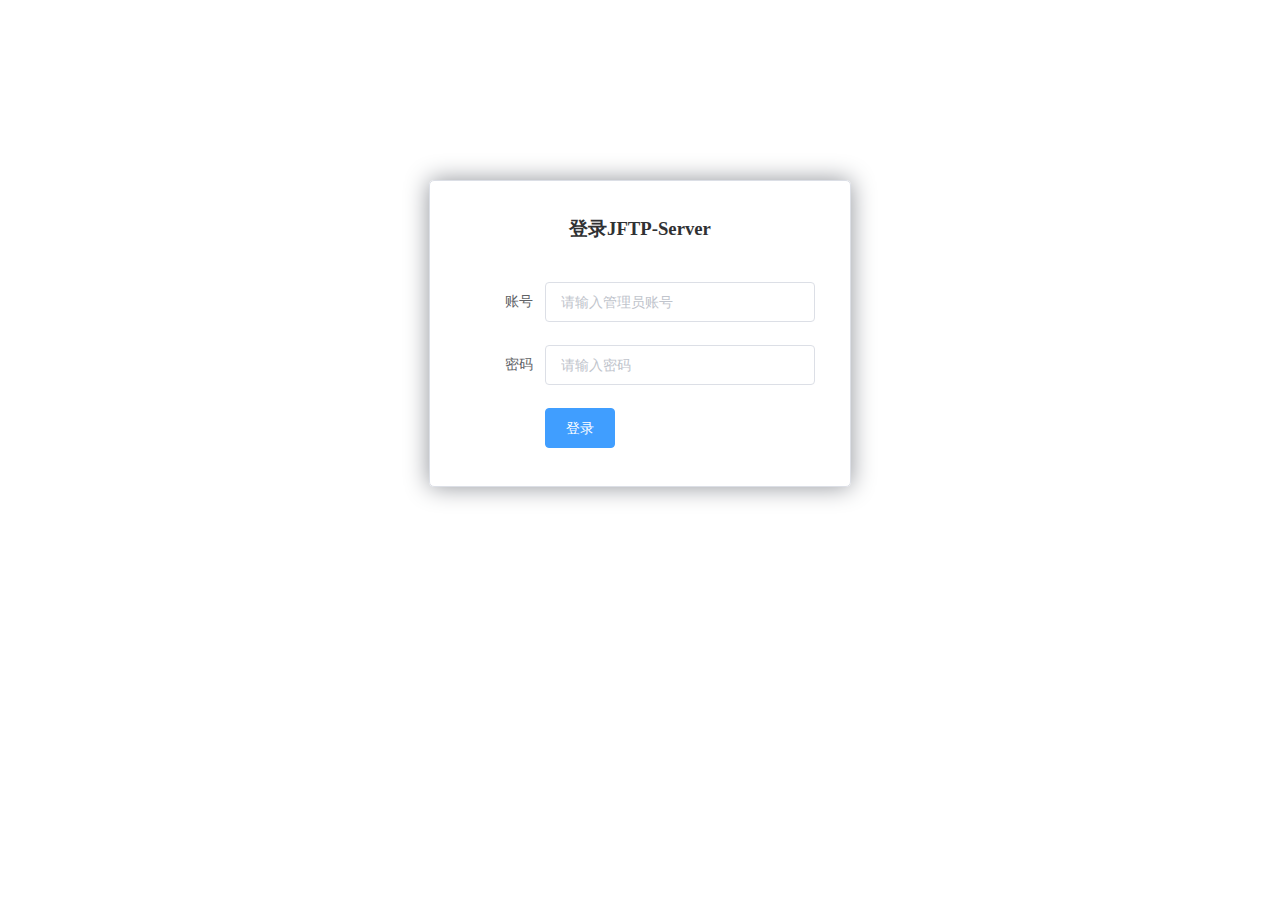
<file: src/main/resources/static/index.html>
<!DOCTYPE html>
<html lang="zh">
<head>
    <meta charset="UTF-8">
    <meta name="viewport" content="width=device-width, initial-scale=1">
    <link rel="stylesheet" href="./libs/element-ui/lib/theme-chalk/index.css">
    <title>登录-JFTP</title>
</head>
<body>
<div id="app">
    <el-form ref="loginForm" :model="form" :rules="rules" label-width="80px" class="login-box">
        <h3 class="login-title">登录JFTP-Server</h3>
        <el-form-item label="账号" prop="username">
            <el-input type="text" placeholder="请输入管理员账号" v-model="form.username"/>
        </el-form-item>
        <el-form-item label="密码" prop="password">
            <el-input type="password" placeholder="请输入密码" v-model="form.password"/>
        </el-form-item>
        <el-form-item>
            <el-button type="primary" v-on:click="onSubmit('loginForm')" width="120">登录</el-button>
        </el-form-item>
    </el-form>
</div>
</body>
<script src="./libs/vue.js"></script>
<script src="./libs/axios.min.js"></script>
<!-- 引入组件库 -->
<script src="./libs/element-ui/lib/index.js"></script>
<script type="text/javascript">
    const vm = new Vue({
        el: "#app",
        data: {
            form: {
                username: '',
                password: ''
            }
        },
        methods: {
            onSubmit() {

            },
            login() {
                axios
                    .post('/admin/login', {
                        data: this.form
                    })
                    .then(function (response) {
                        console.log(response);
                    })
                    .catch(function (err) {
                        console.log(err);
                    });
            }
        }
    })
</script>

<style type="text/css">
    .login-box {
        border: 1px solid #DCDFE6;
        width: 350px;
        margin: 180px auto;
        padding: 35px 35px 15px 35px;
        border-radius: 5px;
        -webkit-border-radius: 5px;
        -moz-border-radius: 5px;
        box-shadow: 0 0 25px #909399;
    }

    .login-title {
        text-align: center;
        margin: 0 auto 40px auto;
        color: #303133;
    }
</style>
</html>
</file>
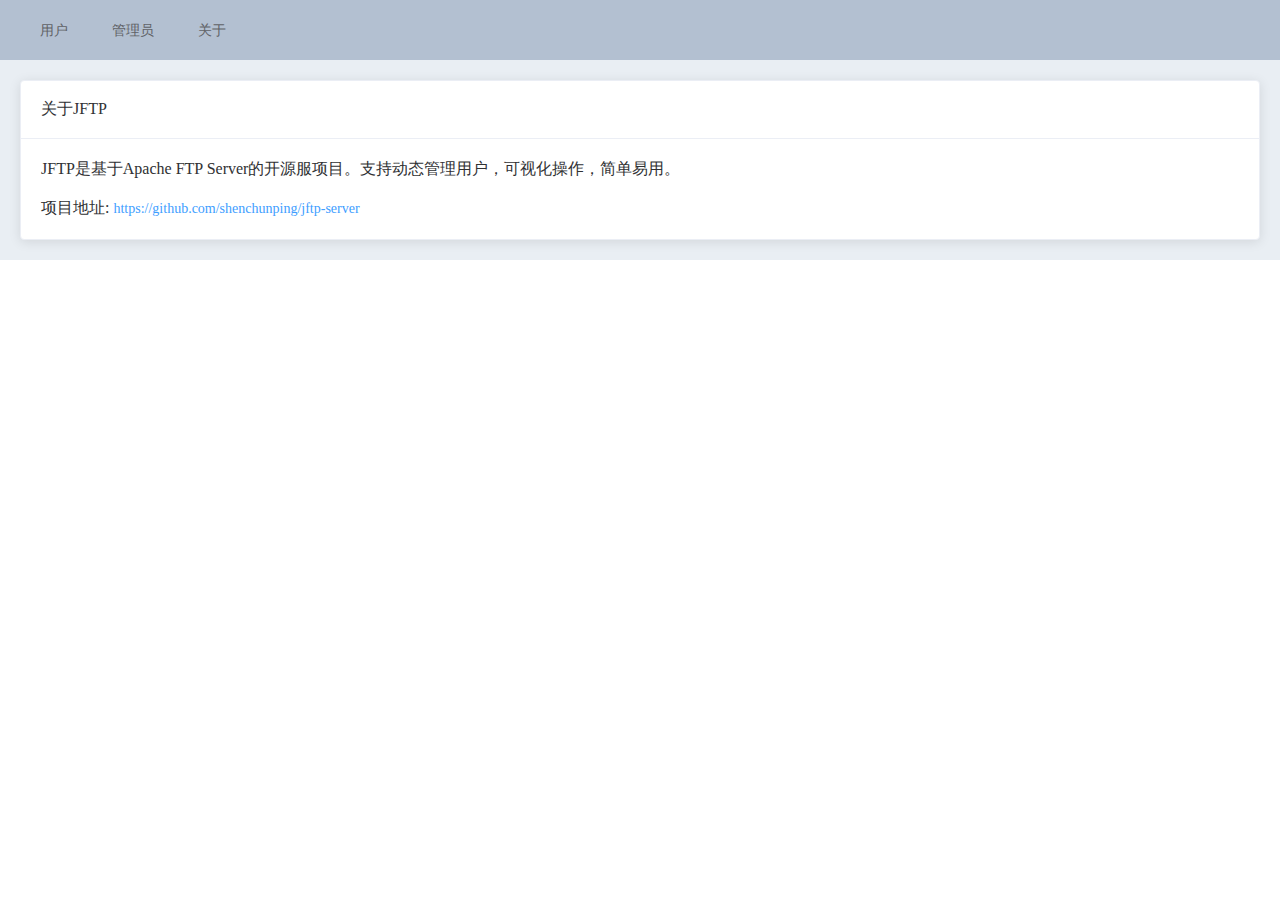
<file: src/main/resources/static/about.html>
<!DOCTYPE html>
<html lang="zh">
<head>
    <meta charset="UTF-8">
    <meta name="viewport" content="width=device-width, initial-scale=1">
    <link rel="stylesheet" href="./libs/element-ui/lib/theme-chalk/index.css">
    <link rel="stylesheet" href="./libs/common.css">
    <title>关于-JFTP</title>
</head>
<body>
<div id="app">
    <el-container>
        <el-header>
            <el-link href="./users.html">用户</el-link>
            <el-link href="./admins.html">管理员</el-link>
            <el-link href="./about.html">关于</el-link>
        </el-header>
        <el-main>
            <el-card class="box-card">
                <div slot="header" class="clearfix">
                    <span>关于JFTP</span>
                </div>
                <div>
                    JFTP是基于Apache FTP Server的开源服项目。支持动态管理用户，可视化操作，简单易用。
                </div>
                <br/>
                <div>
                    项目地址:
                    <el-link href="https://github.com/shenchunping/jftp-server" type="primary" target="project">
                        https://github.com/shenchunping/jftp-server
                    </el-link>
                </div>
                <div>

                </div>
            </el-card>

        </el-main>
    </el-container>
</div>
</body>
<script src="./libs/vue.js"></script>
<script src="./libs/axios.min.js"></script>
<script src="./libs/element-ui/lib/index.js"></script>
<script type="text/javascript">
    const vm = new Vue({
        el: "#app",
        data: {
            form: {
                username: '',
                password: ''
            }
        },
        methods: {
            onSubmit() {

            }
        }
    })
</script>
</html>
</file>
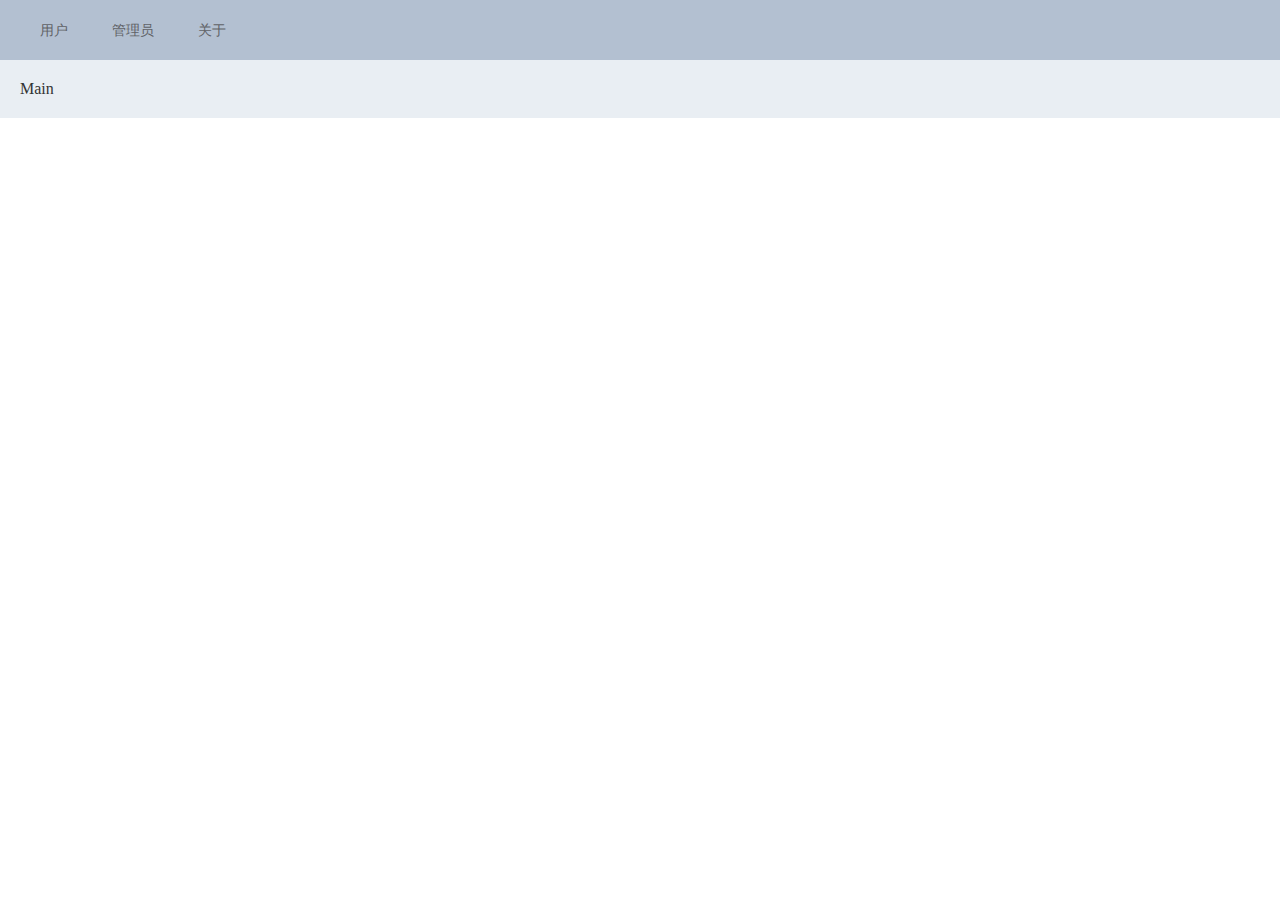
<file: src/main/resources/static/admins.html>
<!DOCTYPE html>
<html lang="zh">
<head>
    <meta charset="UTF-8">
    <meta name="viewport" content="width=device-width, initial-scale=1">
    <link rel="stylesheet" href="./libs/element-ui/lib/theme-chalk/index.css">
    <link rel="stylesheet" href="./libs/common.css">
    <title>管理员-JFTP</title>
</head>
<body>

<div id="app">
    <el-container>
        <el-header>
            <el-link href="./users.html">用户</el-link>
            <el-link href="./admins.html">管理员</el-link>
            <el-link href="./about.html">关于</el-link>
        </el-header>
        <el-main>Main</el-main>
    </el-container>
</div>
</body>
<script src="./libs/vue.js"></script>
<script src="./libs/axios.min.js"></script>
<script src="./libs/element-ui/lib/index.js"></script>
<script type="text/javascript">
    const vm = new Vue({
        el: "#app",
        data: {},
        methods: {
            queryList() {

            },
            query(id) {
                axios
                    .get('/admin/' + id)
                    .then(function (response) {
                    })
                    .catch(function (err) {
                        console.log(err);
                    });
            }
        }
    })
</script>
</html>
</file>
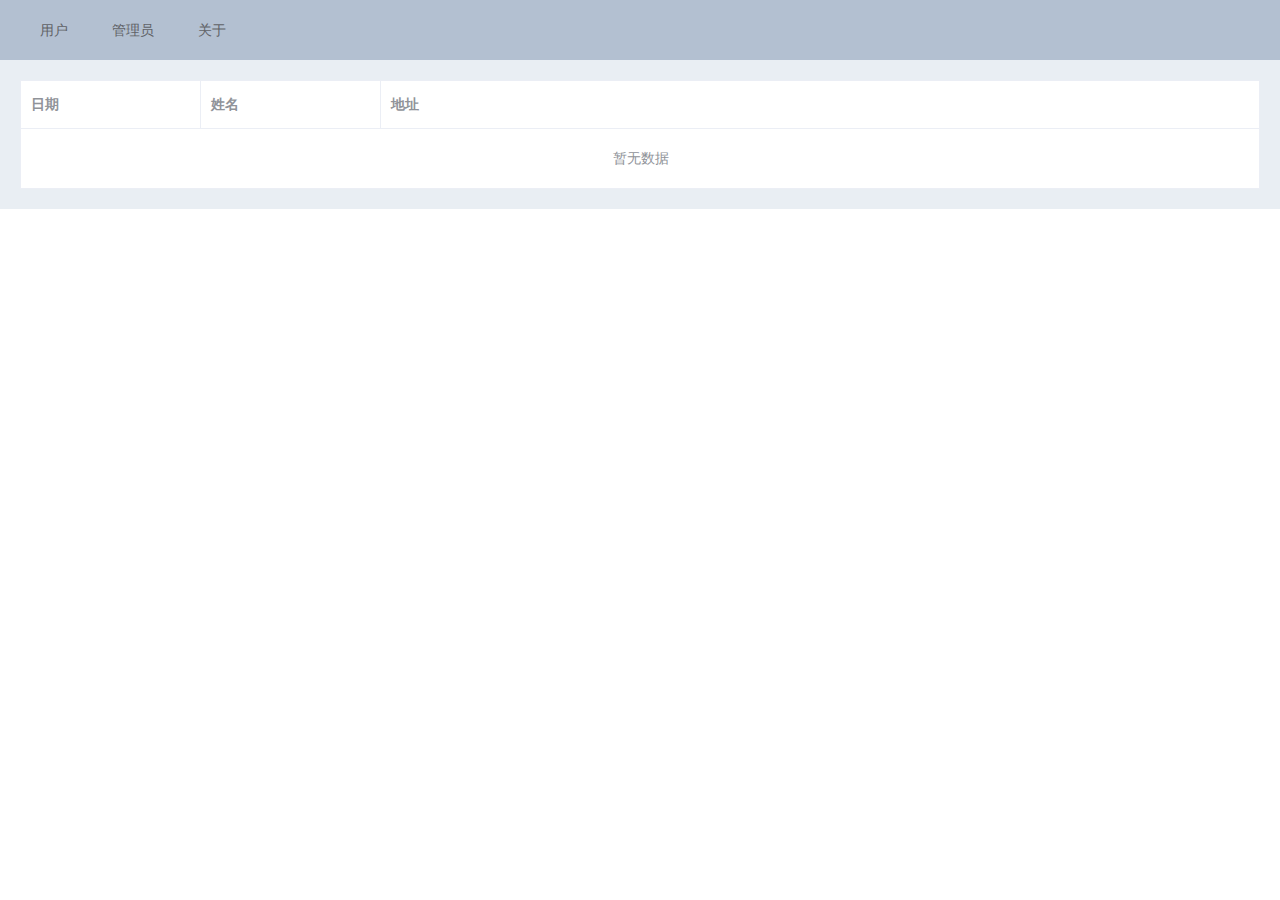
<file: src/main/resources/static/users.html>
<!DOCTYPE html>
<html lang="zh">
<head>
    <meta charset="UTF-8">
    <meta name="viewport" content="width=device-width, initial-scale=1">
    <link rel="stylesheet" href="./libs/element-ui/lib/theme-chalk/index.css">
    <link rel="stylesheet" href="./libs/common.css">
    <title>用户-JFTP</title>
</head>
<body>
<div id="app">
    <el-container>
        <el-header>
            <el-link href="./users.html">用户</el-link>
            <el-link href="./admins.html">管理员</el-link>
            <el-link href="./about.html">关于</el-link>
        </el-header>
        <el-main>

            <el-table
                    :data="tableData"
                    border
                    style="width: 100%">
                <el-table-column
                        prop="date"
                        label="日期"
                        width="180">
                </el-table-column>
                <el-table-column
                        prop="name"
                        label="姓名"
                        width="180">
                </el-table-column>
                <el-table-column
                        prop="address"
                        label="地址">
                </el-table-column>
            </el-table>
        </el-main>
    </el-container>

    <el-dialog
            title="提示"
            :visible.sync="dialogVisible"
            width="30%"
            :before-close="handleClose">
        <span>这是一段信息</span>
        <span slot="footer" class="dialog-footer">
            <el-button @click="dialogVisible = false">取 消</el-button>
            <el-button type="primary" @click="dialogVisible = false">确 定</el-button>
        </span>
    </el-dialog>
</div>
</body>
<script src="./libs/vue.js"></script>
<script src="./libs/axios.min.js"></script>
<script src="./libs/element-ui/lib/index.js"></script>
<script type="text/javascript">
    const vm = new Vue({
        el: "#app",
        data: {
            form: {
                username: '',
                password: ''
            }
        },
        methods: {
            queryList() {
                axios
                    .get('/user', {
                        params: this.form
                    })
                    .then(function (response) {
                        console.log(response);
                    })
                    .catch(function (err) {
                        console.log(err);
                    });
            }
        }
    })
</script>

</html>
</file>
<file: src/main/resources/static/libs/element-ui/lib/theme-chalk/index.css>
@charset "UTF-8";.el-pager,.el-table th{-moz-user-select:none;-ms-user-select:none}.el-pagination--small .arrow.disabled,.el-table .hidden-columns,.el-table td.is-hidden>*,.el-table th.is-hidden>*,.el-table--hidden{visibility:hidden}.el-input__suffix,.el-tree.is-dragging .el-tree-node__content *{pointer-events:none}.el-dropdown .el-dropdown-selfdefine:focus:active,.el-dropdown .el-dropdown-selfdefine:focus:not(.focusing),.el-message__closeBtn:focus,.el-message__content:focus,.el-popover:focus,.el-popover:focus:active,.el-popover__reference:focus:hover,.el-popover__reference:focus:not(.focusing),.el-rate:active,.el-rate:focus,.el-tooltip:focus:hover,.el-tooltip:focus:not(.focusing),.el-upload-list__item.is-success:active,.el-upload-list__item.is-success:not(.focusing):focus{outline-width:0}@font-face{font-family:element-icons;src:url(fonts/element-icons.woff) format("woff"),url(fonts/element-icons.ttf) format("truetype");font-weight:400;font-style:normal}[class*=" el-icon-"],[class^=el-icon-]{font-family:element-icons!important;speak:none;font-style:normal;font-weight:400;font-variant:normal;text-transform:none;line-height:1;vertical-align:baseline;display:inline-block;-webkit-font-smoothing:antialiased;-moz-osx-font-smoothing:grayscale}.el-icon-ice-cream-round:before{content:"\e6a0"}.el-icon-ice-cream-square:before{content:"\e6a3"}.el-icon-lollipop:before{content:"\e6a4"}.el-icon-potato-strips:before{content:"\e6a5"}.el-icon-milk-tea:before{content:"\e6a6"}.el-icon-ice-drink:before{content:"\e6a7"}.el-icon-ice-tea:before{content:"\e6a9"}.el-icon-coffee:before{content:"\e6aa"}.el-icon-orange:before{content:"\e6ab"}.el-icon-pear:before{content:"\e6ac"}.el-icon-apple:before{content:"\e6ad"}.el-icon-cherry:before{content:"\e6ae"}.el-icon-watermelon:before{content:"\e6af"}.el-icon-grape:before{content:"\e6b0"}.el-icon-refrigerator:before{content:"\e6b1"}.el-icon-goblet-square-full:before{content:"\e6b2"}.el-icon-goblet-square:before{content:"\e6b3"}.el-icon-goblet-full:before{content:"\e6b4"}.el-icon-goblet:before{content:"\e6b5"}.el-icon-cold-drink:before{content:"\e6b6"}.el-icon-coffee-cup:before{content:"\e6b8"}.el-icon-water-cup:before{content:"\e6b9"}.el-icon-hot-water:before{content:"\e6ba"}.el-icon-ice-cream:before{content:"\e6bb"}.el-icon-dessert:before{content:"\e6bc"}.el-icon-sugar:before{content:"\e6bd"}.el-icon-tableware:before{content:"\e6be"}.el-icon-burger:before{content:"\e6bf"}.el-icon-knife-fork:before{content:"\e6c1"}.el-icon-fork-spoon:before{content:"\e6c2"}.el-icon-chicken:before{content:"\e6c3"}.el-icon-food:before{content:"\e6c4"}.el-icon-dish-1:before{content:"\e6c5"}.el-icon-dish:before{content:"\e6c6"}.el-icon-moon-night:before{content:"\e6ee"}.el-icon-moon:before{content:"\e6f0"}.el-icon-cloudy-and-sunny:before{content:"\e6f1"}.el-icon-partly-cloudy:before{content:"\e6f2"}.el-icon-cloudy:before{content:"\e6f3"}.el-icon-sunny:before{content:"\e6f6"}.el-icon-sunset:before{content:"\e6f7"}.el-icon-sunrise-1:before{content:"\e6f8"}.el-icon-sunrise:before{content:"\e6f9"}.el-icon-heavy-rain:before{content:"\e6fa"}.el-icon-lightning:before{content:"\e6fb"}.el-icon-light-rain:before{content:"\e6fc"}.el-icon-wind-power:before{content:"\e6fd"}.el-icon-baseball:before{content:"\e712"}.el-icon-soccer:before{content:"\e713"}.el-icon-football:before{content:"\e715"}.el-icon-basketball:before{content:"\e716"}.el-icon-ship:before{content:"\e73f"}.el-icon-truck:before{content:"\e740"}.el-icon-bicycle:before{content:"\e741"}.el-icon-mobile-phone:before{content:"\e6d3"}.el-icon-service:before{content:"\e6d4"}.el-icon-key:before{content:"\e6e2"}.el-icon-unlock:before{content:"\e6e4"}.el-icon-lock:before{content:"\e6e5"}.el-icon-watch:before{content:"\e6fe"}.el-icon-watch-1:before{content:"\e6ff"}.el-icon-timer:before{content:"\e702"}.el-icon-alarm-clock:before{content:"\e703"}.el-icon-map-location:before{content:"\e704"}.el-icon-delete-location:before{content:"\e705"}.el-icon-add-location:before{content:"\e706"}.el-icon-location-information:before{content:"\e707"}.el-icon-location-outline:before{content:"\e708"}.el-icon-location:before{content:"\e79e"}.el-icon-place:before{content:"\e709"}.el-icon-discover:before{content:"\e70a"}.el-icon-first-aid-kit:before{content:"\e70b"}.el-icon-trophy-1:before{content:"\e70c"}.el-icon-trophy:before{content:"\e70d"}.el-icon-medal:before{content:"\e70e"}.el-icon-medal-1:before{content:"\e70f"}.el-icon-stopwatch:before{content:"\e710"}.el-icon-mic:before{content:"\e711"}.el-icon-copy-document:before{content:"\e718"}.el-icon-full-screen:before{content:"\e719"}.el-icon-switch-button:before{content:"\e71b"}.el-icon-aim:before{content:"\e71c"}.el-icon-crop:before{content:"\e71d"}.el-icon-odometer:before{content:"\e71e"}.el-icon-time:before{content:"\e71f"}.el-icon-bangzhu:before{content:"\e724"}.el-icon-close-notification:before{content:"\e726"}.el-icon-microphone:before{content:"\e727"}.el-icon-turn-off-microphone:before{content:"\e728"}.el-icon-position:before{content:"\e729"}.el-icon-postcard:before{content:"\e72a"}.el-icon-message:before{content:"\e72b"}.el-icon-chat-line-square:before{content:"\e72d"}.el-icon-chat-dot-square:before{content:"\e72e"}.el-icon-chat-dot-round:before{content:"\e72f"}.el-icon-chat-square:before{content:"\e730"}.el-icon-chat-line-round:before{content:"\e731"}.el-icon-chat-round:before{content:"\e732"}.el-icon-set-up:before{content:"\e733"}.el-icon-turn-off:before{content:"\e734"}.el-icon-open:before{content:"\e735"}.el-icon-connection:before{content:"\e736"}.el-icon-link:before{content:"\e737"}.el-icon-cpu:before{content:"\e738"}.el-icon-thumb:before{content:"\e739"}.el-icon-female:before{content:"\e73a"}.el-icon-male:before{content:"\e73b"}.el-icon-guide:before{content:"\e73c"}.el-icon-news:before{content:"\e73e"}.el-icon-price-tag:before{content:"\e744"}.el-icon-discount:before{content:"\e745"}.el-icon-wallet:before{content:"\e747"}.el-icon-coin:before{content:"\e748"}.el-icon-money:before{content:"\e749"}.el-icon-bank-card:before{content:"\e74a"}.el-icon-box:before{content:"\e74b"}.el-icon-present:before{content:"\e74c"}.el-icon-sell:before{content:"\e6d5"}.el-icon-sold-out:before{content:"\e6d6"}.el-icon-shopping-bag-2:before{content:"\e74d"}.el-icon-shopping-bag-1:before{content:"\e74e"}.el-icon-shopping-cart-2:before{content:"\e74f"}.el-icon-shopping-cart-1:before{content:"\e750"}.el-icon-shopping-cart-full:before{content:"\e751"}.el-icon-smoking:before{content:"\e752"}.el-icon-no-smoking:before{content:"\e753"}.el-icon-house:before{content:"\e754"}.el-icon-table-lamp:before{content:"\e755"}.el-icon-school:before{content:"\e756"}.el-icon-office-building:before{content:"\e757"}.el-icon-toilet-paper:before{content:"\e758"}.el-icon-notebook-2:before{content:"\e759"}.el-icon-notebook-1:before{content:"\e75a"}.el-icon-files:before{content:"\e75b"}.el-icon-collection:before{content:"\e75c"}.el-icon-receiving:before{content:"\e75d"}.el-icon-suitcase-1:before{content:"\e760"}.el-icon-suitcase:before{content:"\e761"}.el-icon-film:before{content:"\e763"}.el-icon-collection-tag:before{content:"\e765"}.el-icon-data-analysis:before{content:"\e766"}.el-icon-pie-chart:before{content:"\e767"}.el-icon-data-board:before{content:"\e768"}.el-icon-data-line:before{content:"\e76d"}.el-icon-reading:before{content:"\e769"}.el-icon-magic-stick:before{content:"\e76a"}.el-icon-coordinate:before{content:"\e76b"}.el-icon-mouse:before{content:"\e76c"}.el-icon-brush:before{content:"\e76e"}.el-icon-headset:before{content:"\e76f"}.el-icon-umbrella:before{content:"\e770"}.el-icon-scissors:before{content:"\e771"}.el-icon-mobile:before{content:"\e773"}.el-icon-attract:before{content:"\e774"}.el-icon-monitor:before{content:"\e775"}.el-icon-search:before{content:"\e778"}.el-icon-takeaway-box:before{content:"\e77a"}.el-icon-paperclip:before{content:"\e77d"}.el-icon-printer:before{content:"\e77e"}.el-icon-document-add:before{content:"\e782"}.el-icon-document:before{content:"\e785"}.el-icon-document-checked:before{content:"\e786"}.el-icon-document-copy:before{content:"\e787"}.el-icon-document-delete:before{content:"\e788"}.el-icon-document-remove:before{content:"\e789"}.el-icon-tickets:before{content:"\e78b"}.el-icon-folder-checked:before{content:"\e77f"}.el-icon-folder-delete:before{content:"\e780"}.el-icon-folder-remove:before{content:"\e781"}.el-icon-folder-add:before{content:"\e783"}.el-icon-folder-opened:before{content:"\e784"}.el-icon-folder:before{content:"\e78a"}.el-icon-edit-outline:before{content:"\e764"}.el-icon-edit:before{content:"\e78c"}.el-icon-date:before{content:"\e78e"}.el-icon-c-scale-to-original:before{content:"\e7c6"}.el-icon-view:before{content:"\e6ce"}.el-icon-loading:before{content:"\e6cf"}.el-icon-rank:before{content:"\e6d1"}.el-icon-sort-down:before{content:"\e7c4"}.el-icon-sort-up:before{content:"\e7c5"}.el-icon-sort:before{content:"\e6d2"}.el-icon-finished:before{content:"\e6cd"}.el-icon-refresh-left:before{content:"\e6c7"}.el-icon-refresh-right:before{content:"\e6c8"}.el-icon-refresh:before{content:"\e6d0"}.el-icon-video-play:before{content:"\e7c0"}.el-icon-video-pause:before{content:"\e7c1"}.el-icon-d-arrow-right:before{content:"\e6dc"}.el-icon-d-arrow-left:before{content:"\e6dd"}.el-icon-arrow-up:before{content:"\e6e1"}.el-icon-arrow-down:before{content:"\e6df"}.el-icon-arrow-right:before{content:"\e6e0"}.el-icon-arrow-left:before{content:"\e6de"}.el-icon-top-right:before{content:"\e6e7"}.el-icon-top-left:before{content:"\e6e8"}.el-icon-top:before{content:"\e6e6"}.el-icon-bottom:before{content:"\e6eb"}.el-icon-right:before{content:"\e6e9"}.el-icon-back:before{content:"\e6ea"}.el-icon-bottom-right:before{content:"\e6ec"}.el-icon-bottom-left:before{content:"\e6ed"}.el-icon-caret-top:before{content:"\e78f"}.el-icon-caret-bottom:before{content:"\e790"}.el-icon-caret-right:before{content:"\e791"}.el-icon-caret-left:before{content:"\e792"}.el-icon-d-caret:before{content:"\e79a"}.el-icon-share:before{content:"\e793"}.el-icon-menu:before{content:"\e798"}.el-icon-s-grid:before{content:"\e7a6"}.el-icon-s-check:before{content:"\e7a7"}.el-icon-s-data:before{content:"\e7a8"}.el-icon-s-opportunity:before{content:"\e7aa"}.el-icon-s-custom:before{content:"\e7ab"}.el-icon-s-claim:before{content:"\e7ad"}.el-icon-s-finance:before{content:"\e7ae"}.el-icon-s-comment:before{content:"\e7af"}.el-icon-s-flag:before{content:"\e7b0"}.el-icon-s-marketing:before{content:"\e7b1"}.el-icon-s-shop:before{content:"\e7b4"}.el-icon-s-open:before{content:"\e7b5"}.el-icon-s-management:before{content:"\e7b6"}.el-icon-s-ticket:before{content:"\e7b7"}.el-icon-s-release:before{content:"\e7b8"}.el-icon-s-home:before{content:"\e7b9"}.el-icon-s-promotion:before{content:"\e7ba"}.el-icon-s-operation:before{content:"\e7bb"}.el-icon-s-unfold:before{content:"\e7bc"}.el-icon-s-fold:before{content:"\e7a9"}.el-icon-s-platform:before{content:"\e7bd"}.el-icon-s-order:before{content:"\e7be"}.el-icon-s-cooperation:before{content:"\e7bf"}.el-icon-bell:before{content:"\e725"}.el-icon-message-solid:before{content:"\e799"}.el-icon-video-camera:before{content:"\e772"}.el-icon-video-camera-solid:before{content:"\e796"}.el-icon-camera:before{content:"\e779"}.el-icon-camera-solid:before{content:"\e79b"}.el-icon-download:before{content:"\e77c"}.el-icon-upload2:before{content:"\e77b"}.el-icon-upload:before{content:"\e7c3"}.el-icon-picture-outline-round:before{content:"\e75f"}.el-icon-picture-outline:before{content:"\e75e"}.el-icon-picture:before{content:"\e79f"}.el-icon-close:before{content:"\e6db"}.el-icon-check:before{content:"\e6da"}.el-icon-plus:before{content:"\e6d9"}.el-icon-minus:before{content:"\e6d8"}.el-icon-help:before{content:"\e73d"}.el-icon-s-help:before{content:"\e7b3"}.el-icon-circle-close:before{content:"\e78d"}.el-icon-circle-check:before{content:"\e720"}.el-icon-circle-plus-outline:before{content:"\e723"}.el-icon-remove-outline:before{content:"\e722"}.el-icon-zoom-out:before{content:"\e776"}.el-icon-zoom-in:before{content:"\e777"}.el-icon-error:before{content:"\e79d"}.el-icon-success:before{content:"\e79c"}.el-icon-circle-plus:before{content:"\e7a0"}.el-icon-remove:before{content:"\e7a2"}.el-icon-info:before{content:"\e7a1"}.el-icon-question:before{content:"\e7a4"}.el-icon-warning-outline:before{content:"\e6c9"}.el-icon-warning:before{content:"\e7a3"}.el-icon-goods:before{content:"\e7c2"}.el-icon-s-goods:before{content:"\e7b2"}.el-icon-star-off:before{content:"\e717"}.el-icon-star-on:before{content:"\e797"}.el-icon-more-outline:before{content:"\e6cc"}.el-icon-more:before{content:"\e794"}.el-icon-phone-outline:before{content:"\e6cb"}.el-icon-phone:before{content:"\e795"}.el-icon-user:before{content:"\e6e3"}.el-icon-user-solid:before{content:"\e7a5"}.el-icon-setting:before{content:"\e6ca"}.el-icon-s-tools:before{content:"\e7ac"}.el-icon-delete:before{content:"\e6d7"}.el-icon-delete-solid:before{content:"\e7c9"}.el-icon-eleme:before{content:"\e7c7"}.el-icon-platform-eleme:before{content:"\e7ca"}.el-icon-loading{-webkit-animation:rotating 2s linear infinite;animation:rotating 2s linear infinite}.el-icon--right{margin-left:5px}.el-icon--left{margin-right:5px}@-webkit-keyframes rotating{0%{-webkit-transform:rotateZ(0);transform:rotateZ(0)}100%{-webkit-transform:rotateZ(360deg);transform:rotateZ(360deg)}}@keyframes rotating{0%{-webkit-transform:rotateZ(0);transform:rotateZ(0)}100%{-webkit-transform:rotateZ(360deg);transform:rotateZ(360deg)}}.el-pagination{white-space:nowrap;padding:2px 5px;color:#303133;font-weight:700}.el-pagination::after,.el-pagination::before{display:table;content:""}.el-pagination::after{clear:both}.el-pagination button,.el-pagination span:not([class*=suffix]){display:inline-block;font-size:13px;min-width:35.5px;height:28px;line-height:28px;vertical-align:top;-webkit-box-sizing:border-box;box-sizing:border-box}.el-pagination .el-input__inner{text-align:center;-moz-appearance:textfield;line-height:normal}.el-pagination .el-input__suffix{right:0;-webkit-transform:scale(.8);transform:scale(.8)}.el-pagination .el-select .el-input{width:100px;margin:0 5px}.el-pagination .el-select .el-input .el-input__inner{padding-right:25px;border-radius:3px}.el-pagination button{border:none;padding:0 6px;background:0 0}.el-pagination button:focus{outline:0}.el-pagination button:hover{color:#409EFF}.el-pagination button:disabled{color:#C0C4CC;background-color:#FFF;cursor:not-allowed}.el-pagination .btn-next,.el-pagination .btn-prev{background:center center no-repeat #FFF;background-size:16px;cursor:pointer;margin:0;color:#303133}.el-pagination .btn-next .el-icon,.el-pagination .btn-prev .el-icon{display:block;font-size:12px;font-weight:700}.el-pagination .btn-prev{padding-right:12px}.el-pagination .btn-next{padding-left:12px}.el-pagination .el-pager li.disabled{color:#C0C4CC;cursor:not-allowed}.el-pager li,.el-pager li.btn-quicknext:hover,.el-pager li.btn-quickprev:hover{cursor:pointer}.el-pagination--small .btn-next,.el-pagination--small .btn-prev,.el-pagination--small .el-pager li,.el-pagination--small .el-pager li.btn-quicknext,.el-pagination--small .el-pager li.btn-quickprev,.el-pagination--small .el-pager li:last-child{border-color:transparent;font-size:12px;line-height:22px;height:22px;min-width:22px}.el-pagination--small .more::before,.el-pagination--small li.more::before{line-height:24px}.el-pagination--small button,.el-pagination--small span:not([class*=suffix]){height:22px;line-height:22px}.el-pagination--small .el-pagination__editor,.el-pagination--small .el-pagination__editor.el-input .el-input__inner{height:22px}.el-pagination__sizes{margin:0 10px 0 0;font-weight:400;color:#606266}.el-pagination__sizes .el-input .el-input__inner{font-size:13px;padding-left:8px}.el-pagination__sizes .el-input .el-input__inner:hover{border-color:#409EFF}.el-pagination__total{margin-right:10px;font-weight:400;color:#606266}.el-pagination__jump{margin-left:24px;font-weight:400;color:#606266}.el-pagination__jump .el-input__inner{padding:0 3px}.el-pagination__rightwrapper{float:right}.el-pagination__editor{line-height:18px;padding:0 2px;height:28px;text-align:center;margin:0 2px;-webkit-box-sizing:border-box;box-sizing:border-box;border-radius:3px}.el-pager,.el-pagination.is-background .btn-next,.el-pagination.is-background .btn-prev{padding:0}.el-pagination__editor.el-input{width:50px}.el-pagination__editor.el-input .el-input__inner{height:28px}.el-pagination__editor .el-input__inner::-webkit-inner-spin-button,.el-pagination__editor .el-input__inner::-webkit-outer-spin-button{-webkit-appearance:none;margin:0}.el-pagination.is-background .btn-next,.el-pagination.is-background .btn-prev,.el-pagination.is-background .el-pager li{margin:0 5px;background-color:#f4f4f5;color:#606266;min-width:30px;border-radius:2px}.el-pagination.is-background .btn-next.disabled,.el-pagination.is-background .btn-next:disabled,.el-pagination.is-background .btn-prev.disabled,.el-pagination.is-background .btn-prev:disabled,.el-pagination.is-background .el-pager li.disabled{color:#C0C4CC}.el-pagination.is-background .el-pager li:not(.disabled):hover{color:#409EFF}.el-pagination.is-background .el-pager li:not(.disabled).active{background-color:#409EFF;color:#FFF}.el-dialog,.el-pager li{background:#FFF;-webkit-box-sizing:border-box}.el-pagination.is-background.el-pagination--small .btn-next,.el-pagination.is-background.el-pagination--small .btn-prev,.el-pagination.is-background.el-pagination--small .el-pager li{margin:0 3px;min-width:22px}.el-pager,.el-pager li{vertical-align:top;margin:0;display:inline-block}.el-pager{-webkit-user-select:none;user-select:none;list-style:none;font-size:0}.el-pager .more::before{line-height:30px}.el-pager li{padding:0 4px;font-size:13px;min-width:35.5px;height:28px;line-height:28px;box-sizing:border-box;text-align:center}.el-menu--collapse .el-menu .el-submenu,.el-menu--popup{min-width:200px}.el-pager li.btn-quicknext,.el-pager li.btn-quickprev{line-height:28px;color:#303133}.el-pager li.btn-quicknext.disabled,.el-pager li.btn-quickprev.disabled{color:#C0C4CC}.el-pager li.active+li{border-left:0}.el-pager li:hover{color:#409EFF}.el-pager li.active{color:#409EFF;cursor:default}@-webkit-keyframes v-modal-in{0%{opacity:0}}@-webkit-keyframes v-modal-out{100%{opacity:0}}.el-dialog{position:relative;margin:0 auto 50px;border-radius:2px;-webkit-box-shadow:0 1px 3px rgba(0,0,0,.3);box-shadow:0 1px 3px rgba(0,0,0,.3);box-sizing:border-box;width:50%}.el-dialog.is-fullscreen{width:100%;margin-top:0;margin-bottom:0;height:100%;overflow:auto}.el-dialog__wrapper{position:fixed;top:0;right:0;bottom:0;left:0;overflow:auto;margin:0}.el-dialog__header{padding:20px 20px 10px}.el-dialog__headerbtn{position:absolute;top:20px;right:20px;padding:0;background:0 0;border:none;outline:0;cursor:pointer;font-size:16px}.el-dialog__headerbtn .el-dialog__close{color:#909399}.el-dialog__headerbtn:focus .el-dialog__close,.el-dialog__headerbtn:hover .el-dialog__close{color:#409EFF}.el-dialog__title{line-height:24px;font-size:18px;color:#303133}.el-dialog__body{padding:30px 20px;color:#606266;font-size:14px;word-break:break-all}.el-dialog__footer{padding:10px 20px 20px;text-align:right;-webkit-box-sizing:border-box;box-sizing:border-box}.el-dialog--center{text-align:center}.el-dialog--center .el-dialog__body{text-align:initial;padding:25px 25px 30px}.el-dialog--center .el-dialog__footer{text-align:inherit}.dialog-fade-enter-active{-webkit-animation:dialog-fade-in .3s;animation:dialog-fade-in .3s}.dialog-fade-leave-active{-webkit-animation:dialog-fade-out .3s;animation:dialog-fade-out .3s}@-webkit-keyframes dialog-fade-in{0%{-webkit-transform:translate3d(0,-20px,0);transform:translate3d(0,-20px,0);opacity:0}100%{-webkit-transform:translate3d(0,0,0);transform:translate3d(0,0,0);opacity:1}}@keyframes dialog-fade-in{0%{-webkit-transform:translate3d(0,-20px,0);transform:translate3d(0,-20px,0);opacity:0}100%{-webkit-transform:translate3d(0,0,0);transform:translate3d(0,0,0);opacity:1}}@-webkit-keyframes dialog-fade-out{0%{-webkit-transform:translate3d(0,0,0);transform:translate3d(0,0,0);opacity:1}100%{-webkit-transform:translate3d(0,-20px,0);transform:translate3d(0,-20px,0);opacity:0}}@keyframes dialog-fade-out{0%{-webkit-transform:translate3d(0,0,0);transform:translate3d(0,0,0);opacity:1}100%{-webkit-transform:translate3d(0,-20px,0);transform:translate3d(0,-20px,0);opacity:0}}.el-autocomplete{position:relative;display:inline-block}.el-autocomplete-suggestion{margin:5px 0;-webkit-box-shadow:0 2px 12px 0 rgba(0,0,0,.1);box-shadow:0 2px 12px 0 rgba(0,0,0,.1);border-radius:4px;border:1px solid #E4E7ED;-webkit-box-sizing:border-box;box-sizing:border-box;background-color:#FFF}.el-dropdown-menu,.el-menu--collapse .el-submenu .el-menu{z-index:10;-webkit-box-shadow:0 2px 12px 0 rgba(0,0,0,.1)}.el-autocomplete-suggestion__wrap{max-height:280px;padding:10px 0;-webkit-box-sizing:border-box;box-sizing:border-box}.el-autocomplete-suggestion__list{margin:0;padding:0}.el-autocomplete-suggestion li{padding:0 20px;margin:0;line-height:34px;cursor:pointer;color:#606266;font-size:14px;list-style:none;white-space:nowrap;overflow:hidden;text-overflow:ellipsis}.el-autocomplete-suggestion li.highlighted,.el-autocomplete-suggestion li:hover{background-color:#F5F7FA}.el-autocomplete-suggestion li.divider{margin-top:6px;border-top:1px solid #000}.el-autocomplete-suggestion li.divider:last-child{margin-bottom:-6px}.el-autocomplete-suggestion.is-loading li{text-align:center;height:100px;line-height:100px;font-size:20px;color:#999}.el-autocomplete-suggestion.is-loading li::after{display:inline-block;content:"";height:100%;vertical-align:middle}.el-autocomplete-suggestion.is-loading li:hover{background-color:#FFF}.el-autocomplete-suggestion.is-loading .el-icon-loading{vertical-align:middle}.el-dropdown{display:inline-block;position:relative;color:#606266;font-size:14px}.el-dropdown .el-button-group{display:block}.el-dropdown .el-button-group .el-button{float:none}.el-dropdown .el-dropdown__caret-button{padding-left:5px;padding-right:5px;position:relative;border-left:none}.el-dropdown .el-dropdown__caret-button::before{content:'';position:absolute;display:block;width:1px;top:5px;bottom:5px;left:0;background:rgba(255,255,255,.5)}.el-dropdown .el-dropdown__caret-button:hover::before{top:0;bottom:0}.el-dropdown .el-dropdown__caret-button .el-dropdown__icon{padding-left:0}.el-dropdown__icon{font-size:12px;margin:0 3px}.el-dropdown-menu{position:absolute;top:0;left:0;padding:10px 0;margin:5px 0;background-color:#FFF;border:1px solid #EBEEF5;border-radius:4px;box-shadow:0 2px 12px 0 rgba(0,0,0,.1)}.el-dropdown-menu__item{list-style:none;line-height:36px;padding:0 20px;margin:0;font-size:14px;color:#606266;cursor:pointer;outline:0}.el-dropdown-menu__item:focus,.el-dropdown-menu__item:not(.is-disabled):hover{background-color:#ecf5ff;color:#66b1ff}.el-dropdown-menu__item i{margin-right:5px}.el-dropdown-menu__item--divided{position:relative;margin-top:6px;border-top:1px solid #EBEEF5}.el-dropdown-menu__item--divided:before{content:'';height:6px;display:block;margin:0 -20px;background-color:#FFF}.el-dropdown-menu__item.is-disabled{cursor:default;color:#bbb;pointer-events:none}.el-dropdown-menu--medium{padding:6px 0}.el-dropdown-menu--medium .el-dropdown-menu__item{line-height:30px;padding:0 17px;font-size:14px}.el-dropdown-menu--medium .el-dropdown-menu__item.el-dropdown-menu__item--divided{margin-top:6px}.el-dropdown-menu--medium .el-dropdown-menu__item.el-dropdown-menu__item--divided:before{height:6px;margin:0 -17px}.el-dropdown-menu--small{padding:6px 0}.el-dropdown-menu--small .el-dropdown-menu__item{line-height:27px;padding:0 15px;font-size:13px}.el-dropdown-menu--small .el-dropdown-menu__item.el-dropdown-menu__item--divided{margin-top:4px}.el-dropdown-menu--small .el-dropdown-menu__item.el-dropdown-menu__item--divided:before{height:4px;margin:0 -15px}.el-dropdown-menu--mini{padding:3px 0}.el-dropdown-menu--mini .el-dropdown-menu__item{line-height:24px;padding:0 10px;font-size:12px}.el-dropdown-menu--mini .el-dropdown-menu__item.el-dropdown-menu__item--divided{margin-top:3px}.el-dropdown-menu--mini .el-dropdown-menu__item.el-dropdown-menu__item--divided:before{height:3px;margin:0 -10px}.el-menu{border-right:solid 1px #e6e6e6;list-style:none;position:relative;margin:0;padding-left:0;background-color:#FFF}.el-menu--horizontal>.el-menu-item:not(.is-disabled):focus,.el-menu--horizontal>.el-menu-item:not(.is-disabled):hover,.el-menu--horizontal>.el-submenu .el-submenu__title:hover{background-color:#fff}.el-menu::after,.el-menu::before{display:table;content:""}.el-menu::after{clear:both}.el-menu.el-menu--horizontal{border-bottom:solid 1px #e6e6e6}.el-menu--horizontal{border-right:none}.el-menu--horizontal>.el-menu-item{float:left;height:60px;line-height:60px;margin:0;border-bottom:2px solid transparent;color:#909399}.el-menu--horizontal>.el-menu-item a,.el-menu--horizontal>.el-menu-item a:hover{color:inherit}.el-menu--horizontal>.el-submenu{float:left}.el-menu--horizontal>.el-submenu:focus,.el-menu--horizontal>.el-submenu:hover{outline:0}.el-menu--horizontal>.el-submenu:focus .el-submenu__title,.el-menu--horizontal>.el-submenu:hover .el-submenu__title{color:#303133}.el-menu--horizontal>.el-submenu.is-active .el-submenu__title{border-bottom:2px solid #409EFF;color:#303133}.el-menu--horizontal>.el-submenu .el-submenu__title{height:60px;line-height:60px;border-bottom:2px solid transparent;color:#909399}.el-menu--horizontal>.el-submenu .el-submenu__icon-arrow{position:static;vertical-align:middle;margin-left:8px;margin-top:-3px}.el-menu--horizontal .el-menu .el-menu-item,.el-menu--horizontal .el-menu .el-submenu__title{background-color:#FFF;float:none;height:36px;line-height:36px;padding:0 10px;color:#909399}.el-menu--horizontal .el-menu .el-menu-item.is-active,.el-menu--horizontal .el-menu .el-submenu.is-active>.el-submenu__title{color:#303133}.el-menu--horizontal .el-menu-item:not(.is-disabled):focus,.el-menu--horizontal .el-menu-item:not(.is-disabled):hover{outline:0;color:#303133}.el-menu--horizontal>.el-menu-item.is-active{border-bottom:2px solid #409EFF;color:#303133}.el-menu--collapse{width:64px}.el-menu--collapse>.el-menu-item [class^=el-icon-],.el-menu--collapse>.el-submenu>.el-submenu__title [class^=el-icon-]{margin:0;vertical-align:middle;width:24px;text-align:center}.el-menu--collapse>.el-menu-item .el-submenu__icon-arrow,.el-menu--collapse>.el-submenu>.el-submenu__title .el-submenu__icon-arrow{display:none}.el-menu--collapse>.el-menu-item span,.el-menu--collapse>.el-submenu>.el-submenu__title span{height:0;width:0;overflow:hidden;visibility:hidden;display:inline-block}.el-menu--collapse>.el-menu-item.is-active i{color:inherit}.el-menu--collapse .el-submenu{position:relative}.el-menu--collapse .el-submenu .el-menu{position:absolute;margin-left:5px;top:0;left:100%;border:1px solid #E4E7ED;border-radius:2px;box-shadow:0 2px 12px 0 rgba(0,0,0,.1)}.el-menu-item,.el-submenu__title{height:56px;line-height:56px;position:relative;-webkit-box-sizing:border-box;white-space:nowrap;list-style:none}.el-menu--collapse .el-submenu.is-opened>.el-submenu__title .el-submenu__icon-arrow{-webkit-transform:none;transform:none}.el-menu--popup{z-index:100;border:none;padding:5px 0;border-radius:2px;-webkit-box-shadow:0 2px 12px 0 rgba(0,0,0,.1);box-shadow:0 2px 12px 0 rgba(0,0,0,.1)}.el-menu--popup-bottom-start{margin-top:5px}.el-menu--popup-right-start{margin-left:5px;margin-right:5px}.el-menu-item{font-size:14px;color:#303133;padding:0 20px;cursor:pointer;-webkit-transition:border-color .3s,background-color .3s,color .3s;transition:border-color .3s,background-color .3s,color .3s;box-sizing:border-box}.el-menu-item *{vertical-align:middle}.el-menu-item i{color:#909399}.el-menu-item:focus,.el-menu-item:hover{outline:0;background-color:#ecf5ff}.el-menu-item.is-disabled{opacity:.25;cursor:not-allowed;background:0 0!important}.el-menu-item [class^=el-icon-]{margin-right:5px;width:24px;text-align:center;font-size:18px;vertical-align:middle}.el-menu-item.is-active{color:#409EFF}.el-menu-item.is-active i{color:inherit}.el-submenu{list-style:none;margin:0;padding-left:0}.el-submenu__title{font-size:14px;color:#303133;padding:0 20px;cursor:pointer;-webkit-transition:border-color .3s,background-color .3s,color .3s;transition:border-color .3s,background-color .3s,color .3s;box-sizing:border-box}.el-submenu__title *{vertical-align:middle}.el-submenu__title i{color:#909399}.el-submenu__title:focus,.el-submenu__title:hover{outline:0;background-color:#ecf5ff}.el-submenu__title.is-disabled{opacity:.25;cursor:not-allowed;background:0 0!important}.el-submenu__title:hover{background-color:#ecf5ff}.el-submenu .el-menu{border:none}.el-submenu .el-menu-item{height:50px;line-height:50px;padding:0 45px;min-width:200px}.el-submenu__icon-arrow{position:absolute;top:50%;right:20px;margin-top:-7px;-webkit-transition:-webkit-transform .3s;transition:-webkit-transform .3s;transition:transform .3s;transition:transform .3s,-webkit-transform .3s;font-size:12px}.el-submenu.is-active .el-submenu__title{border-bottom-color:#409EFF}.el-submenu.is-opened>.el-submenu__title .el-submenu__icon-arrow{-webkit-transform:rotateZ(180deg);transform:rotateZ(180deg)}.el-submenu.is-disabled .el-menu-item,.el-submenu.is-disabled .el-submenu__title{opacity:.25;cursor:not-allowed;background:0 0!important}.el-submenu [class^=el-icon-]{vertical-align:middle;margin-right:5px;width:24px;text-align:center;font-size:18px}.el-menu-item-group>ul{padding:0}.el-menu-item-group__title{padding:7px 0 7px 20px;line-height:normal;font-size:12px;color:#909399}.el-radio-button__inner,.el-radio-group{display:inline-block;line-height:1;vertical-align:middle}.horizontal-collapse-transition .el-submenu__title .el-submenu__icon-arrow{-webkit-transition:.2s;transition:.2s;opacity:0}.el-radio-group{font-size:0}.el-radio-button{position:relative;display:inline-block;outline:0}.el-radio-button__inner{white-space:nowrap;background:#FFF;border:1px solid #DCDFE6;font-weight:500;border-left:0;color:#606266;-webkit-appearance:none;text-align:center;-webkit-box-sizing:border-box;box-sizing:border-box;outline:0;margin:0;position:relative;cursor:pointer;-webkit-transition:all .3s cubic-bezier(.645,.045,.355,1);transition:all .3s cubic-bezier(.645,.045,.355,1);padding:12px 20px;font-size:14px;border-radius:0}.el-radio-button__inner.is-round{padding:12px 20px}.el-radio-button__inner:hover{color:#409EFF}.el-radio-button__inner [class*=el-icon-]{line-height:.9}.el-radio-button__inner [class*=el-icon-]+span{margin-left:5px}.el-radio-button:first-child .el-radio-button__inner{border-left:1px solid #DCDFE6;border-radius:4px 0 0 4px;-webkit-box-shadow:none!important;box-shadow:none!important}.el-radio-button__orig-radio{opacity:0;outline:0;position:absolute;z-index:-1}.el-radio-button__orig-radio:checked+.el-radio-button__inner{color:#FFF;background-color:#409EFF;border-color:#409EFF;-webkit-box-shadow:-1px 0 0 0 #409EFF;box-shadow:-1px 0 0 0 #409EFF}.el-radio-button__orig-radio:disabled+.el-radio-button__inner{color:#C0C4CC;cursor:not-allowed;background-image:none;background-color:#FFF;border-color:#EBEEF5;-webkit-box-shadow:none;box-shadow:none}.el-radio-button__orig-radio:disabled:checked+.el-radio-button__inner{background-color:#F2F6FC}.el-radio-button:last-child .el-radio-button__inner{border-radius:0 4px 4px 0}.el-popover,.el-radio-button:first-child:last-child .el-radio-button__inner{border-radius:4px}.el-radio-button--medium .el-radio-button__inner{padding:10px 20px;font-size:14px;border-radius:0}.el-radio-button--medium .el-radio-button__inner.is-round{padding:10px 20px}.el-radio-button--small .el-radio-button__inner{padding:9px 15px;font-size:12px;border-radius:0}.el-radio-button--small .el-radio-button__inner.is-round{padding:9px 15px}.el-radio-button--mini .el-radio-button__inner{padding:7px 15px;font-size:12px;border-radius:0}.el-radio-button--mini .el-radio-button__inner.is-round{padding:7px 15px}.el-radio-button:focus:not(.is-focus):not(:active):not(.is-disabled){-webkit-box-shadow:0 0 2px 2px #409EFF;box-shadow:0 0 2px 2px #409EFF}.el-switch{display:-webkit-inline-box;display:-ms-inline-flexbox;display:inline-flex;-webkit-box-align:center;-ms-flex-align:center;align-items:center;position:relative;font-size:14px;line-height:20px;height:20px;vertical-align:middle}.el-switch__core,.el-switch__label{display:inline-block;cursor:pointer}.el-switch.is-disabled .el-switch__core,.el-switch.is-disabled .el-switch__label{cursor:not-allowed}.el-switch__label{-webkit-transition:.2s;transition:.2s;height:20px;font-size:14px;font-weight:500;vertical-align:middle;color:#303133}.el-switch__label.is-active{color:#409EFF}.el-switch__label--left{margin-right:10px}.el-switch__label--right{margin-left:10px}.el-switch__label *{line-height:1;font-size:14px;display:inline-block}.el-switch__input{position:absolute;width:0;height:0;opacity:0;margin:0}.el-switch__core{margin:0;position:relative;width:40px;height:20px;border:1px solid #DCDFE6;outline:0;border-radius:10px;-webkit-box-sizing:border-box;box-sizing:border-box;background:#DCDFE6;-webkit-transition:border-color .3s,background-color .3s;transition:border-color .3s,background-color .3s;vertical-align:middle}.el-switch__core:after{content:"";position:absolute;top:1px;left:1px;border-radius:100%;-webkit-transition:all .3s;transition:all .3s;width:16px;height:16px;background-color:#FFF}.el-switch.is-checked .el-switch__core{border-color:#409EFF;background-color:#409EFF}.el-switch.is-checked .el-switch__core::after{left:100%;margin-left:-17px}.el-switch.is-disabled{opacity:.6}.el-switch--wide .el-switch__label.el-switch__label--left span{left:10px}.el-switch--wide .el-switch__label.el-switch__label--right span{right:10px}.el-switch .label-fade-enter,.el-switch .label-fade-leave-active{opacity:0}.el-select-dropdown{position:absolute;z-index:1001;border:1px solid #E4E7ED;border-radius:4px;background-color:#FFF;-webkit-box-shadow:0 2px 12px 0 rgba(0,0,0,.1);box-shadow:0 2px 12px 0 rgba(0,0,0,.1);-webkit-box-sizing:border-box;box-sizing:border-box;margin:5px 0}.el-select-dropdown.is-multiple .el-select-dropdown__item.selected{color:#409EFF;background-color:#FFF}.el-select-dropdown.is-multiple .el-select-dropdown__item.selected.hover{background-color:#F5F7FA}.el-select-dropdown.is-multiple .el-select-dropdown__item.selected::after{position:absolute;right:20px;font-family:element-icons;content:"\e6da";font-size:12px;font-weight:700;-webkit-font-smoothing:antialiased;-moz-osx-font-smoothing:grayscale}.el-select-dropdown .el-scrollbar.is-empty .el-select-dropdown__list{padding:0}.el-select-dropdown__empty{padding:10px 0;margin:0;text-align:center;color:#999;font-size:14px}.el-select-dropdown__wrap{max-height:274px}.el-select-dropdown__list{list-style:none;padding:6px 0;margin:0;-webkit-box-sizing:border-box;box-sizing:border-box}.el-select-dropdown__item{font-size:14px;padding:0 20px;position:relative;white-space:nowrap;overflow:hidden;text-overflow:ellipsis;color:#606266;height:34px;line-height:34px;-webkit-box-sizing:border-box;box-sizing:border-box;cursor:pointer}.el-select .el-tag,.el-table{-webkit-box-sizing:border-box}.el-select-dropdown__item.is-disabled{color:#C0C4CC;cursor:not-allowed}.el-select-dropdown__item.is-disabled:hover{background-color:#FFF}.el-select-dropdown__item.hover,.el-select-dropdown__item:hover{background-color:#F5F7FA}.el-select-dropdown__item.selected{color:#409EFF;font-weight:700}.el-select-group{margin:0;padding:0}.el-select-group__wrap{position:relative;list-style:none;margin:0;padding:0}.el-select-group__wrap:not(:last-of-type){padding-bottom:24px}.el-select-group__wrap:not(:last-of-type)::after{content:'';position:absolute;display:block;left:20px;right:20px;bottom:12px;height:1px;background:#E4E7ED}.el-select-group__title{padding-left:20px;font-size:12px;color:#909399;line-height:30px}.el-select-group .el-select-dropdown__item{padding-left:20px}.el-select{display:inline-block;position:relative}.el-select .el-select__tags>span{display:contents}.el-select:hover .el-input__inner{border-color:#C0C4CC}.el-select .el-input__inner{cursor:pointer;padding-right:35px}.el-select .el-input__inner:focus{border-color:#409EFF}.el-select .el-input .el-select__caret{color:#C0C4CC;font-size:14px;-webkit-transition:-webkit-transform .3s;transition:-webkit-transform .3s;transition:transform .3s;transition:transform .3s,-webkit-transform .3s;-webkit-transform:rotateZ(180deg);transform:rotateZ(180deg);cursor:pointer}.el-select .el-input .el-select__caret.is-reverse{-webkit-transform:rotateZ(0);transform:rotateZ(0)}.el-select .el-input .el-select__caret.is-show-close{font-size:14px;text-align:center;-webkit-transform:rotateZ(180deg);transform:rotateZ(180deg);border-radius:100%;color:#C0C4CC;-webkit-transition:color .2s cubic-bezier(.645,.045,.355,1);transition:color .2s cubic-bezier(.645,.045,.355,1)}.el-select .el-input .el-select__caret.is-show-close:hover{color:#909399}.el-select .el-input.is-disabled .el-input__inner{cursor:not-allowed}.el-select .el-input.is-disabled .el-input__inner:hover{border-color:#E4E7ED}.el-select .el-input.is-focus .el-input__inner{border-color:#409EFF}.el-select>.el-input{display:block}.el-select__input{border:none;outline:0;padding:0;margin-left:15px;color:#666;font-size:14px;-webkit-appearance:none;-moz-appearance:none;appearance:none;height:28px;background-color:transparent}.el-select__input.is-mini{height:14px}.el-select__close{cursor:pointer;position:absolute;top:8px;z-index:1000;right:25px;color:#C0C4CC;line-height:18px;font-size:14px}.el-select__close:hover{color:#909399}.el-select__tags{position:absolute;line-height:normal;white-space:normal;z-index:1;top:50%;-webkit-transform:translateY(-50%);transform:translateY(-50%);display:-webkit-box;display:-ms-flexbox;display:flex;-webkit-box-align:center;-ms-flex-align:center;align-items:center;-ms-flex-wrap:wrap;flex-wrap:wrap}.el-select .el-tag__close{margin-top:-2px}.el-select .el-tag{box-sizing:border-box;border-color:transparent;margin:2px 0 2px 6px;background-color:#f0f2f5}.el-select .el-tag__close.el-icon-close{background-color:#C0C4CC;right:-7px;top:0;color:#FFF}.el-select .el-tag__close.el-icon-close:hover{background-color:#909399}.el-table,.el-table__expanded-cell{background-color:#FFF}.el-select .el-tag__close.el-icon-close::before{display:block;-webkit-transform:translate(0,.5px);transform:translate(0,.5px)}.el-table{position:relative;overflow:hidden;box-sizing:border-box;-webkit-box-flex:1;-ms-flex:1;flex:1;width:100%;max-width:100%;font-size:14px;color:#606266}.el-table--mini,.el-table--small,.el-table__expand-icon{font-size:12px}.el-table__empty-block{min-height:60px;text-align:center;width:100%;height:100%;display:-webkit-box;display:-ms-flexbox;display:flex;-webkit-box-pack:center;-ms-flex-pack:center;justify-content:center;-webkit-box-align:center;-ms-flex-align:center;align-items:center}.el-table__empty-text{line-height:60px;width:50%;color:#909399}.el-table__expand-column .cell{padding:0;text-align:center}.el-table__expand-icon{position:relative;cursor:pointer;color:#666;-webkit-transition:-webkit-transform .2s ease-in-out;transition:-webkit-transform .2s ease-in-out;transition:transform .2s ease-in-out;transition:transform .2s ease-in-out,-webkit-transform .2s ease-in-out;height:20px}.el-table__expand-icon--expanded{-webkit-transform:rotate(90deg);transform:rotate(90deg)}.el-table__expand-icon>.el-icon{position:absolute;left:50%;top:50%;margin-left:-5px;margin-top:-5px}.el-table__expanded-cell[class*=cell]{padding:20px 50px}.el-table__expanded-cell:hover{background-color:transparent!important}.el-table__placeholder{display:inline-block;width:20px}.el-table__append-wrapper{overflow:hidden}.el-table--fit{border-right:0;border-bottom:0}.el-table--fit td.gutter,.el-table--fit th.gutter{border-right-width:1px}.el-table--scrollable-x .el-table__body-wrapper{overflow-x:auto}.el-table--scrollable-y .el-table__body-wrapper{overflow-y:auto}.el-table thead{color:#909399;font-weight:500}.el-table thead.is-group th{background:#F5F7FA}.el-table th,.el-table tr{background-color:#FFF}.el-table td,.el-table th{padding:12px 0;min-width:0;-webkit-box-sizing:border-box;box-sizing:border-box;text-overflow:ellipsis;vertical-align:middle;position:relative;text-align:left}.el-table td.is-center,.el-table th.is-center{text-align:center}.el-table td.is-right,.el-table th.is-right{text-align:right}.el-table td.gutter,.el-table th.gutter{width:15px;border-right-width:0;border-bottom-width:0;padding:0}.el-table--medium td,.el-table--medium th{padding:10px 0}.el-table--small td,.el-table--small th{padding:8px 0}.el-table--mini td,.el-table--mini th{padding:6px 0}.el-table .cell,.el-table th div{padding-right:10px;overflow:hidden;text-overflow:ellipsis}.el-table .cell,.el-table th div,.el-table--border td:first-child .cell,.el-table--border th:first-child .cell{padding-left:10px}.el-table tr input[type=checkbox]{margin:0}.el-table td,.el-table th.is-leaf{border-bottom:1px solid #EBEEF5}.el-table th.is-sortable{cursor:pointer}.el-table th{white-space:nowrap;overflow:hidden;-webkit-user-select:none;user-select:none}.el-slider__button-wrapper,.el-time-panel{-ms-user-select:none;-webkit-user-select:none}.el-table th div{display:inline-block;line-height:40px;-webkit-box-sizing:border-box;box-sizing:border-box;white-space:nowrap}.el-table th>.cell{position:relative;word-wrap:normal;text-overflow:ellipsis;display:inline-block;vertical-align:middle;width:100%;-webkit-box-sizing:border-box;box-sizing:border-box}.el-table th>.cell.highlight{color:#409EFF}.el-table th.required>div::before{display:inline-block;content:"";width:8px;height:8px;border-radius:50%;background:#ff4d51;margin-right:5px;vertical-align:middle}.el-table td div{-webkit-box-sizing:border-box;box-sizing:border-box}.el-table td.gutter{width:0}.el-table .cell{-webkit-box-sizing:border-box;box-sizing:border-box;white-space:normal;word-break:break-all;line-height:23px}.el-table .cell.el-tooltip{white-space:nowrap;min-width:50px}.el-table--border,.el-table--group{border:1px solid #EBEEF5}.el-table--border::after,.el-table--group::after,.el-table::before{content:'';position:absolute;background-color:#EBEEF5;z-index:1}.el-table--border::after,.el-table--group::after{top:0;right:0;width:1px;height:100%}.el-table::before{left:0;bottom:0;width:100%;height:1px}.el-table--border{border-right:none;border-bottom:none}.el-table--border.el-loading-parent--relative{border-color:transparent}.el-table--border td,.el-table--border th,.el-table__body-wrapper .el-table--border.is-scrolling-left~.el-table__fixed{border-right:1px solid #EBEEF5}.el-table--border th.gutter:last-of-type{border-bottom:1px solid #EBEEF5;border-bottom-width:1px}.el-table--border th,.el-table__fixed-right-patch{border-bottom:1px solid #EBEEF5}.el-table__fixed,.el-table__fixed-right{position:absolute;top:0;left:0;overflow-x:hidden;overflow-y:hidden;-webkit-box-shadow:0 0 10px rgba(0,0,0,.12);box-shadow:0 0 10px rgba(0,0,0,.12)}.el-table__fixed-right::before,.el-table__fixed::before{content:'';position:absolute;left:0;bottom:0;width:100%;height:1px;background-color:#EBEEF5;z-index:4}.el-table__fixed-right-patch{position:absolute;top:-1px;right:0;background-color:#FFF}.el-table__fixed-right{top:0;left:auto;right:0}.el-table__fixed-right .el-table__fixed-body-wrapper,.el-table__fixed-right .el-table__fixed-footer-wrapper,.el-table__fixed-right .el-table__fixed-header-wrapper{left:auto;right:0}.el-table__fixed-header-wrapper{position:absolute;left:0;top:0;z-index:3}.el-table__fixed-footer-wrapper{position:absolute;left:0;bottom:0;z-index:3}.el-table__fixed-footer-wrapper tbody td{border-top:1px solid #EBEEF5;background-color:#F5F7FA;color:#606266}.el-table__fixed-body-wrapper{position:absolute;left:0;top:37px;overflow:hidden;z-index:3}.el-table__body-wrapper,.el-table__footer-wrapper,.el-table__header-wrapper{width:100%}.el-table__footer-wrapper{margin-top:-1px}.el-table__footer-wrapper td{border-top:1px solid #EBEEF5}.el-table__body,.el-table__footer,.el-table__header{table-layout:fixed;border-collapse:separate}.el-table__footer-wrapper,.el-table__header-wrapper{overflow:hidden}.el-table__footer-wrapper tbody td,.el-table__header-wrapper tbody td{background-color:#F5F7FA;color:#606266}.el-table__body-wrapper{overflow:hidden;position:relative}.el-table__body-wrapper.is-scrolling-left~.el-table__fixed,.el-table__body-wrapper.is-scrolling-none~.el-table__fixed,.el-table__body-wrapper.is-scrolling-none~.el-table__fixed-right,.el-table__body-wrapper.is-scrolling-right~.el-table__fixed-right{-webkit-box-shadow:none;box-shadow:none}.el-picker-panel,.el-table-filter{-webkit-box-shadow:0 2px 12px 0 rgba(0,0,0,.1)}.el-table__body-wrapper .el-table--border.is-scrolling-right~.el-table__fixed-right{border-left:1px solid #EBEEF5}.el-table .caret-wrapper{display:-webkit-inline-box;display:-ms-inline-flexbox;display:inline-flex;-webkit-box-orient:vertical;-webkit-box-direction:normal;-ms-flex-direction:column;flex-direction:column;-webkit-box-align:center;-ms-flex-align:center;align-items:center;height:34px;width:24px;vertical-align:middle;cursor:pointer;overflow:initial;position:relative}.el-table .sort-caret{width:0;height:0;border:5px solid transparent;position:absolute;left:7px}.el-table .sort-caret.ascending{border-bottom-color:#C0C4CC;top:5px}.el-table .sort-caret.descending{border-top-color:#C0C4CC;bottom:7px}.el-table .ascending .sort-caret.ascending{border-bottom-color:#409EFF}.el-table .descending .sort-caret.descending{border-top-color:#409EFF}.el-table .hidden-columns{position:absolute;z-index:-1}.el-table--striped .el-table__body tr.el-table__row--striped td{background:#FAFAFA}.el-table--striped .el-table__body tr.el-table__row--striped.current-row td{background-color:#ecf5ff}.el-table__body tr.hover-row.current-row>td,.el-table__body tr.hover-row.el-table__row--striped.current-row>td,.el-table__body tr.hover-row.el-table__row--striped>td,.el-table__body tr.hover-row>td{background-color:#F5F7FA}.el-table__body tr.current-row>td{background-color:#ecf5ff}.el-table__column-resize-proxy{position:absolute;left:200px;top:0;bottom:0;width:0;border-left:1px solid #EBEEF5;z-index:10}.el-table__column-filter-trigger{display:inline-block;line-height:34px;cursor:pointer}.el-table__column-filter-trigger i{color:#909399;font-size:12px;-webkit-transform:scale(.75);transform:scale(.75)}.el-table--enable-row-transition .el-table__body td{-webkit-transition:background-color .25s ease;transition:background-color .25s ease}.el-table--enable-row-hover .el-table__body tr:hover>td{background-color:#F5F7FA}.el-table--fluid-height .el-table__fixed,.el-table--fluid-height .el-table__fixed-right{bottom:0;overflow:hidden}.el-table [class*=el-table__row--level] .el-table__expand-icon{display:inline-block;width:20px;line-height:20px;height:20px;text-align:center;margin-right:3px}.el-table-column--selection .cell{padding-left:14px;padding-right:14px}.el-table-filter{border:1px solid #EBEEF5;border-radius:2px;background-color:#FFF;box-shadow:0 2px 12px 0 rgba(0,0,0,.1);-webkit-box-sizing:border-box;box-sizing:border-box;margin:2px 0}.el-date-table td,.el-date-table td div{height:30px;-webkit-box-sizing:border-box}.el-table-filter__list{padding:5px 0;margin:0;list-style:none;min-width:100px}.el-table-filter__list-item{line-height:36px;padding:0 10px;cursor:pointer;font-size:14px}.el-table-filter__list-item:hover{background-color:#ecf5ff;color:#66b1ff}.el-table-filter__list-item.is-active{background-color:#409EFF;color:#FFF}.el-table-filter__content{min-width:100px}.el-table-filter__bottom{border-top:1px solid #EBEEF5;padding:8px}.el-table-filter__bottom button{background:0 0;border:none;color:#606266;cursor:pointer;font-size:13px;padding:0 3px}.el-date-table td.in-range div,.el-date-table td.in-range div:hover,.el-date-table.is-week-mode .el-date-table__row.current div,.el-date-table.is-week-mode .el-date-table__row:hover div{background-color:#F2F6FC}.el-table-filter__bottom button:hover{color:#409EFF}.el-table-filter__bottom button:focus{outline:0}.el-table-filter__bottom button.is-disabled{color:#C0C4CC;cursor:not-allowed}.el-table-filter__wrap{max-height:280px}.el-table-filter__checkbox-group{padding:10px}.el-table-filter__checkbox-group label.el-checkbox{display:block;margin-right:5px;margin-bottom:8px;margin-left:5px}.el-table-filter__checkbox-group .el-checkbox:last-child{margin-bottom:0}.el-date-table{font-size:12px;-webkit-user-select:none;-moz-user-select:none;-ms-user-select:none;user-select:none}.el-date-table.is-week-mode .el-date-table__row:hover td.available:hover{color:#606266}.el-date-table.is-week-mode .el-date-table__row:hover td:first-child div{margin-left:5px;border-top-left-radius:15px;border-bottom-left-radius:15px}.el-date-table.is-week-mode .el-date-table__row:hover td:last-child div{margin-right:5px;border-top-right-radius:15px;border-bottom-right-radius:15px}.el-date-table td{width:32px;padding:4px 0;box-sizing:border-box;text-align:center;cursor:pointer;position:relative}.el-date-table td div{padding:3px 0;box-sizing:border-box}.el-date-table td span{width:24px;height:24px;display:block;margin:0 auto;line-height:24px;position:absolute;left:50%;-webkit-transform:translateX(-50%);transform:translateX(-50%);border-radius:50%}.el-date-table td.next-month,.el-date-table td.prev-month{color:#C0C4CC}.el-date-table td.today{position:relative}.el-date-table td.today span{color:#409EFF;font-weight:700}.el-date-table td.today.end-date span,.el-date-table td.today.start-date span{color:#FFF}.el-date-table td.available:hover{color:#409EFF}.el-date-table td.current:not(.disabled) span{color:#FFF;background-color:#409EFF}.el-date-table td.end-date div,.el-date-table td.start-date div{color:#FFF}.el-date-table td.end-date span,.el-date-table td.start-date span{background-color:#409EFF}.el-date-table td.start-date div{margin-left:5px;border-top-left-radius:15px;border-bottom-left-radius:15px}.el-date-table td.end-date div{margin-right:5px;border-top-right-radius:15px;border-bottom-right-radius:15px}.el-date-table td.disabled div{background-color:#F5F7FA;opacity:1;cursor:not-allowed;color:#C0C4CC}.el-date-table td.selected div{margin-left:5px;margin-right:5px;background-color:#F2F6FC;border-radius:15px}.el-date-table td.selected div:hover{background-color:#F2F6FC}.el-date-table td.selected span{background-color:#409EFF;color:#FFF;border-radius:15px}.el-date-table td.week{font-size:80%;color:#606266}.el-month-table,.el-year-table{font-size:12px;border-collapse:collapse}.el-date-table th{padding:5px;color:#606266;font-weight:400;border-bottom:solid 1px #EBEEF5}.el-month-table{margin:-1px}.el-month-table td{text-align:center;padding:8px 0;cursor:pointer}.el-month-table td div{height:48px;padding:6px 0;-webkit-box-sizing:border-box;box-sizing:border-box}.el-month-table td.today .cell{color:#409EFF;font-weight:700}.el-month-table td.today.end-date .cell,.el-month-table td.today.start-date .cell{color:#FFF}.el-month-table td.disabled .cell{background-color:#F5F7FA;cursor:not-allowed;color:#C0C4CC}.el-month-table td.disabled .cell:hover{color:#C0C4CC}.el-month-table td .cell{width:60px;height:36px;display:block;line-height:36px;color:#606266;margin:0 auto;border-radius:18px}.el-month-table td .cell:hover{color:#409EFF}.el-month-table td.in-range div,.el-month-table td.in-range div:hover{background-color:#F2F6FC}.el-month-table td.end-date div,.el-month-table td.start-date div{color:#FFF}.el-month-table td.end-date .cell,.el-month-table td.start-date .cell{color:#FFF;background-color:#409EFF}.el-month-table td.start-date div{border-top-left-radius:24px;border-bottom-left-radius:24px}.el-month-table td.end-date div{border-top-right-radius:24px;border-bottom-right-radius:24px}.el-month-table td.current:not(.disabled) .cell{color:#409EFF}.el-year-table{margin:-1px}.el-year-table .el-icon{color:#303133}.el-year-table td{text-align:center;padding:20px 3px;cursor:pointer}.el-year-table td.today .cell{color:#409EFF;font-weight:700}.el-year-table td.disabled .cell{background-color:#F5F7FA;cursor:not-allowed;color:#C0C4CC}.el-year-table td.disabled .cell:hover{color:#C0C4CC}.el-year-table td .cell{width:48px;height:32px;display:block;line-height:32px;color:#606266;margin:0 auto}.el-year-table td .cell:hover,.el-year-table td.current:not(.disabled) .cell{color:#409EFF}.el-date-range-picker{width:646px}.el-date-range-picker.has-sidebar{width:756px}.el-date-range-picker table{table-layout:fixed;width:100%}.el-date-range-picker .el-picker-panel__body{min-width:513px}.el-date-range-picker .el-picker-panel__content{margin:0}.el-date-range-picker__header{position:relative;text-align:center;height:28px}.el-date-range-picker__header [class*=arrow-left]{float:left}.el-date-range-picker__header [class*=arrow-right]{float:right}.el-date-range-picker__header div{font-size:16px;font-weight:500;margin-right:50px}.el-date-range-picker__content{float:left;width:50%;-webkit-box-sizing:border-box;box-sizing:border-box;margin:0;padding:16px}.el-date-range-picker__content.is-left{border-right:1px solid #e4e4e4}.el-date-range-picker__content .el-date-range-picker__header div{margin-left:50px;margin-right:50px}.el-date-range-picker__editors-wrap{-webkit-box-sizing:border-box;box-sizing:border-box;display:table-cell}.el-date-range-picker__editors-wrap.is-right{text-align:right}.el-date-range-picker__time-header{position:relative;border-bottom:1px solid #e4e4e4;font-size:12px;padding:8px 5px 5px;display:table;width:100%;-webkit-box-sizing:border-box;box-sizing:border-box}.el-date-range-picker__time-header>.el-icon-arrow-right{font-size:20px;vertical-align:middle;display:table-cell;color:#303133}.el-date-range-picker__time-picker-wrap{position:relative;display:table-cell;padding:0 5px}.el-date-range-picker__time-picker-wrap .el-picker-panel{position:absolute;top:13px;right:0;z-index:1;background:#FFF}.el-date-picker{width:322px}.el-date-picker.has-sidebar.has-time{width:434px}.el-date-picker.has-sidebar{width:438px}.el-date-picker.has-time .el-picker-panel__body-wrapper{position:relative}.el-date-picker .el-picker-panel__content{width:292px}.el-date-picker table{table-layout:fixed;width:100%}.el-date-picker__editor-wrap{position:relative;display:table-cell;padding:0 5px}.el-date-picker__time-header{position:relative;border-bottom:1px solid #e4e4e4;font-size:12px;padding:8px 5px 5px;display:table;width:100%;-webkit-box-sizing:border-box;box-sizing:border-box}.el-date-picker__header{margin:12px;text-align:center}.el-date-picker__header--bordered{margin-bottom:0;padding-bottom:12px;border-bottom:solid 1px #EBEEF5}.el-date-picker__header--bordered+.el-picker-panel__content{margin-top:0}.el-date-picker__header-label{font-size:16px;font-weight:500;padding:0 5px;line-height:22px;text-align:center;cursor:pointer;color:#606266}.el-date-picker__header-label.active,.el-date-picker__header-label:hover{color:#409EFF}.el-date-picker__prev-btn{float:left}.el-date-picker__next-btn{float:right}.el-date-picker__time-wrap{padding:10px;text-align:center}.el-date-picker__time-label{float:left;cursor:pointer;line-height:30px;margin-left:10px}.time-select{margin:5px 0;min-width:0}.time-select .el-picker-panel__content{max-height:200px;margin:0}.time-select-item{padding:8px 10px;font-size:14px;line-height:20px}.time-select-item.selected:not(.disabled){color:#409EFF;font-weight:700}.time-select-item.disabled{color:#E4E7ED;cursor:not-allowed}.time-select-item:hover{background-color:#F5F7FA;font-weight:700;cursor:pointer}.el-date-editor{position:relative;display:inline-block;text-align:left}.el-date-editor.el-input,.el-date-editor.el-input__inner{width:220px}.el-date-editor--monthrange.el-input,.el-date-editor--monthrange.el-input__inner{width:300px}.el-date-editor--daterange.el-input,.el-date-editor--daterange.el-input__inner,.el-date-editor--timerange.el-input,.el-date-editor--timerange.el-input__inner{width:350px}.el-date-editor--datetimerange.el-input,.el-date-editor--datetimerange.el-input__inner{width:400px}.el-date-editor--dates .el-input__inner{text-overflow:ellipsis;white-space:nowrap}.el-date-editor .el-icon-circle-close{cursor:pointer}.el-date-editor .el-range__icon{font-size:14px;margin-left:-5px;color:#C0C4CC;float:left;line-height:32px}.el-date-editor .el-range-input,.el-date-editor .el-range-separator{height:100%;margin:0;text-align:center;display:inline-block;font-size:14px}.el-date-editor .el-range-input{-webkit-appearance:none;-moz-appearance:none;appearance:none;border:none;outline:0;padding:0;width:39%;color:#606266}.el-date-editor .el-range-input::-webkit-input-placeholder{color:#C0C4CC}.el-date-editor .el-range-input:-ms-input-placeholder{color:#C0C4CC}.el-date-editor .el-range-input::-ms-input-placeholder{color:#C0C4CC}.el-date-editor .el-range-input::placeholder{color:#C0C4CC}.el-date-editor .el-range-separator{padding:0 5px;line-height:32px;width:5%;color:#303133}.el-date-editor .el-range__close-icon{font-size:14px;color:#C0C4CC;width:25px;display:inline-block;float:right;line-height:32px}.el-range-editor.el-input__inner{display:-webkit-inline-box;display:-ms-inline-flexbox;display:inline-flex;-webkit-box-align:center;-ms-flex-align:center;align-items:center;padding:3px 10px}.el-range-editor .el-range-input{line-height:1}.el-range-editor.is-active,.el-range-editor.is-active:hover{border-color:#409EFF}.el-range-editor--medium.el-input__inner{height:36px}.el-range-editor--medium .el-range-separator{line-height:28px;font-size:14px}.el-range-editor--medium .el-range-input{font-size:14px}.el-range-editor--medium .el-range__close-icon,.el-range-editor--medium .el-range__icon{line-height:28px}.el-range-editor--small.el-input__inner{height:32px}.el-range-editor--small .el-range-separator{line-height:24px;font-size:13px}.el-range-editor--small .el-range-input{font-size:13px}.el-range-editor--small .el-range__close-icon,.el-range-editor--small .el-range__icon{line-height:24px}.el-range-editor--mini.el-input__inner{height:28px}.el-range-editor--mini .el-range-separator{line-height:20px;font-size:12px}.el-range-editor--mini .el-range-input{font-size:12px}.el-range-editor--mini .el-range__close-icon,.el-range-editor--mini .el-range__icon{line-height:20px}.el-range-editor.is-disabled{background-color:#F5F7FA;border-color:#E4E7ED;color:#C0C4CC;cursor:not-allowed}.el-range-editor.is-disabled:focus,.el-range-editor.is-disabled:hover{border-color:#E4E7ED}.el-range-editor.is-disabled input{background-color:#F5F7FA;color:#C0C4CC;cursor:not-allowed}.el-range-editor.is-disabled input::-webkit-input-placeholder{color:#C0C4CC}.el-range-editor.is-disabled input:-ms-input-placeholder{color:#C0C4CC}.el-range-editor.is-disabled input::-ms-input-placeholder{color:#C0C4CC}.el-range-editor.is-disabled input::placeholder{color:#C0C4CC}.el-range-editor.is-disabled .el-range-separator{color:#C0C4CC}.el-picker-panel{color:#606266;border:1px solid #E4E7ED;box-shadow:0 2px 12px 0 rgba(0,0,0,.1);background:#FFF;border-radius:4px;line-height:30px;margin:5px 0}.el-popover,.el-time-panel{-webkit-box-shadow:0 2px 12px 0 rgba(0,0,0,.1)}.el-picker-panel__body-wrapper::after,.el-picker-panel__body::after{content:"";display:table;clear:both}.el-picker-panel__content{position:relative;margin:15px}.el-picker-panel__footer{border-top:1px solid #e4e4e4;padding:4px;text-align:right;background-color:#FFF;position:relative;font-size:0}.el-picker-panel__shortcut{display:block;width:100%;border:0;background-color:transparent;line-height:28px;font-size:14px;color:#606266;padding-left:12px;text-align:left;outline:0;cursor:pointer}.el-picker-panel__shortcut:hover{color:#409EFF}.el-picker-panel__shortcut.active{background-color:#e6f1fe;color:#409EFF}.el-picker-panel__btn{border:1px solid #dcdcdc;color:#333;line-height:24px;border-radius:2px;padding:0 20px;cursor:pointer;background-color:transparent;outline:0;font-size:12px}.el-picker-panel__btn[disabled]{color:#ccc;cursor:not-allowed}.el-picker-panel__icon-btn{font-size:12px;color:#303133;border:0;background:0 0;cursor:pointer;outline:0;margin-top:8px}.el-picker-panel__icon-btn:hover{color:#409EFF}.el-picker-panel__icon-btn.is-disabled{color:#bbb}.el-picker-panel__icon-btn.is-disabled:hover{cursor:not-allowed}.el-picker-panel__link-btn{vertical-align:middle}.el-picker-panel [slot=sidebar],.el-picker-panel__sidebar{position:absolute;top:0;bottom:0;width:110px;border-right:1px solid #e4e4e4;-webkit-box-sizing:border-box;box-sizing:border-box;padding-top:6px;background-color:#FFF;overflow:auto}.el-picker-panel [slot=sidebar]+.el-picker-panel__body,.el-picker-panel__sidebar+.el-picker-panel__body{margin-left:110px}.el-time-spinner.has-seconds .el-time-spinner__wrapper{width:33.3%}.el-time-spinner__wrapper{max-height:190px;overflow:auto;display:inline-block;width:50%;vertical-align:top;position:relative}.el-time-spinner__wrapper .el-scrollbar__wrap:not(.el-scrollbar__wrap--hidden-default){padding-bottom:15px}.el-time-spinner__input.el-input .el-input__inner,.el-time-spinner__list{padding:0;text-align:center}.el-time-spinner__wrapper.is-arrow{-webkit-box-sizing:border-box;box-sizing:border-box;text-align:center;overflow:hidden}.el-time-spinner__wrapper.is-arrow .el-time-spinner__list{-webkit-transform:translateY(-32px);transform:translateY(-32px)}.el-time-spinner__wrapper.is-arrow .el-time-spinner__item:hover:not(.disabled):not(.active){background:#FFF;cursor:default}.el-time-spinner__arrow{font-size:12px;color:#909399;position:absolute;left:0;width:100%;z-index:1;text-align:center;height:30px;line-height:30px;cursor:pointer}.el-time-spinner__arrow:hover{color:#409EFF}.el-time-spinner__arrow.el-icon-arrow-up{top:10px}.el-time-spinner__arrow.el-icon-arrow-down{bottom:10px}.el-time-spinner__input.el-input{width:70%}.el-time-spinner__list{margin:0;list-style:none}.el-time-spinner__list::after,.el-time-spinner__list::before{content:'';display:block;width:100%;height:80px}.el-time-spinner__item{height:32px;line-height:32px;font-size:12px;color:#606266}.el-time-spinner__item:hover:not(.disabled):not(.active){background:#F5F7FA;cursor:pointer}.el-time-spinner__item.active:not(.disabled){color:#303133;font-weight:700}.el-time-spinner__item.disabled{color:#C0C4CC;cursor:not-allowed}.el-time-panel{margin:5px 0;border:1px solid #E4E7ED;background-color:#FFF;box-shadow:0 2px 12px 0 rgba(0,0,0,.1);border-radius:2px;position:absolute;width:180px;left:0;z-index:1000;-moz-user-select:none;user-select:none;-webkit-box-sizing:content-box;box-sizing:content-box}.el-time-panel__content{font-size:0;position:relative;overflow:hidden}.el-time-panel__content::after,.el-time-panel__content::before{content:"";top:50%;position:absolute;margin-top:-15px;height:32px;z-index:-1;left:0;right:0;-webkit-box-sizing:border-box;box-sizing:border-box;padding-top:6px;text-align:left;border-top:1px solid #E4E7ED;border-bottom:1px solid #E4E7ED}.el-time-panel__content::after{left:50%;margin-left:12%;margin-right:12%}.el-time-panel__content::before{padding-left:50%;margin-right:12%;margin-left:12%}.el-time-panel__content.has-seconds::after{left:calc(100% / 3 * 2)}.el-time-panel__content.has-seconds::before{padding-left:calc(100% / 3)}.el-time-panel__footer{border-top:1px solid #e4e4e4;padding:4px;height:36px;line-height:25px;text-align:right;-webkit-box-sizing:border-box;box-sizing:border-box}.el-time-panel__btn{border:none;line-height:28px;padding:0 5px;margin:0 5px;cursor:pointer;background-color:transparent;outline:0;font-size:12px;color:#303133}.el-time-panel__btn.confirm{font-weight:800;color:#409EFF}.el-time-range-picker{width:354px;overflow:visible}.el-time-range-picker__content{position:relative;text-align:center;padding:10px}.el-time-range-picker__cell{-webkit-box-sizing:border-box;box-sizing:border-box;margin:0;padding:4px 7px 7px;width:50%;display:inline-block}.el-time-range-picker__header{margin-bottom:5px;text-align:center;font-size:14px}.el-time-range-picker__body{border-radius:2px;border:1px solid #E4E7ED}.el-popover{position:absolute;background:#FFF;min-width:150px;border:1px solid #EBEEF5;padding:12px;z-index:2000;color:#606266;line-height:1.4;text-align:justify;font-size:14px;box-shadow:0 2px 12px 0 rgba(0,0,0,.1);word-break:break-all}.el-popover--plain{padding:18px 20px}.el-popover__title{color:#303133;font-size:16px;line-height:1;margin-bottom:12px}.v-modal-enter{-webkit-animation:v-modal-in .2s ease;animation:v-modal-in .2s ease}.v-modal-leave{-webkit-animation:v-modal-out .2s ease forwards;animation:v-modal-out .2s ease forwards}@keyframes v-modal-in{0%{opacity:0}}@keyframes v-modal-out{100%{opacity:0}}.v-modal{position:fixed;left:0;top:0;width:100%;height:100%;opacity:.5;background:#000}.el-popup-parent--hidden{overflow:hidden}.el-message-box{display:inline-block;width:420px;padding-bottom:10px;vertical-align:middle;background-color:#FFF;border-radius:4px;border:1px solid #EBEEF5;font-size:18px;-webkit-box-shadow:0 2px 12px 0 rgba(0,0,0,.1);box-shadow:0 2px 12px 0 rgba(0,0,0,.1);text-align:left;overflow:hidden;-webkit-backface-visibility:hidden;backface-visibility:hidden}.el-message-box__wrapper{position:fixed;top:0;bottom:0;left:0;right:0;text-align:center}.el-message-box__wrapper::after{content:"";display:inline-block;height:100%;width:0;vertical-align:middle}.el-message-box__header{position:relative;padding:15px 15px 10px}.el-message-box__title{padding-left:0;margin-bottom:0;font-size:18px;line-height:1;color:#303133}.el-message-box__headerbtn{position:absolute;top:15px;right:15px;padding:0;border:none;outline:0;background:0 0;font-size:16px;cursor:pointer}.el-form-item.is-error .el-input__inner,.el-form-item.is-error .el-input__inner:focus,.el-form-item.is-error .el-textarea__inner,.el-form-item.is-error .el-textarea__inner:focus,.el-message-box__input input.invalid,.el-message-box__input input.invalid:focus{border-color:#F56C6C}.el-message-box__headerbtn .el-message-box__close{color:#909399}.el-message-box__headerbtn:focus .el-message-box__close,.el-message-box__headerbtn:hover .el-message-box__close{color:#409EFF}.el-message-box__content{position:relative;padding:10px 15px;color:#606266;font-size:14px}.el-message-box__input{padding-top:15px}.el-message-box__status{position:absolute;top:50%;-webkit-transform:translateY(-50%);transform:translateY(-50%);font-size:24px!important}.el-message-box__status::before{padding-left:1px}.el-message-box__status+.el-message-box__message{padding-left:36px;padding-right:12px}.el-message-box__status.el-icon-success{color:#67C23A}.el-message-box__status.el-icon-info{color:#909399}.el-message-box__status.el-icon-warning{color:#E6A23C}.el-message-box__status.el-icon-error{color:#F56C6C}.el-message-box__message{margin:0}.el-message-box__message p{margin:0;line-height:24px}.el-message-box__errormsg{color:#F56C6C;font-size:12px;min-height:18px;margin-top:2px}.el-message-box__btns{padding:5px 15px 0;text-align:right}.el-message-box__btns button:nth-child(2){margin-left:10px}.el-message-box__btns-reverse{-webkit-box-orient:horizontal;-webkit-box-direction:reverse;-ms-flex-direction:row-reverse;flex-direction:row-reverse}.el-container,.el-container.is-vertical,.el-link,.el-steps--vertical{-webkit-box-direction:normal}.el-message-box--center{padding-bottom:30px}.el-message-box--center .el-message-box__header{padding-top:30px}.el-message-box--center .el-message-box__title{position:relative;display:-webkit-box;display:-ms-flexbox;display:flex;-webkit-box-align:center;-ms-flex-align:center;align-items:center;-webkit-box-pack:center;-ms-flex-pack:center;justify-content:center}.el-message-box--center .el-message-box__status{position:relative;top:auto;padding-right:5px;text-align:center;-webkit-transform:translateY(-1px);transform:translateY(-1px)}.el-message-box--center .el-message-box__message{margin-left:0}.el-message-box--center .el-message-box__btns,.el-message-box--center .el-message-box__content{text-align:center}.el-message-box--center .el-message-box__content{padding-left:27px;padding-right:27px}.msgbox-fade-enter-active{-webkit-animation:msgbox-fade-in .3s;animation:msgbox-fade-in .3s}.msgbox-fade-leave-active{-webkit-animation:msgbox-fade-out .3s;animation:msgbox-fade-out .3s}@-webkit-keyframes msgbox-fade-in{0%{-webkit-transform:translate3d(0,-20px,0);transform:translate3d(0,-20px,0);opacity:0}100%{-webkit-transform:translate3d(0,0,0);transform:translate3d(0,0,0);opacity:1}}@keyframes msgbox-fade-in{0%{-webkit-transform:translate3d(0,-20px,0);transform:translate3d(0,-20px,0);opacity:0}100%{-webkit-transform:translate3d(0,0,0);transform:translate3d(0,0,0);opacity:1}}@-webkit-keyframes msgbox-fade-out{0%{-webkit-transform:translate3d(0,0,0);transform:translate3d(0,0,0);opacity:1}100%{-webkit-transform:translate3d(0,-20px,0);transform:translate3d(0,-20px,0);opacity:0}}@keyframes msgbox-fade-out{0%{-webkit-transform:translate3d(0,0,0);transform:translate3d(0,0,0);opacity:1}100%{-webkit-transform:translate3d(0,-20px,0);transform:translate3d(0,-20px,0);opacity:0}}.el-breadcrumb{font-size:14px;line-height:1}.el-breadcrumb::after,.el-breadcrumb::before{display:table;content:""}.el-breadcrumb::after{clear:both}.el-breadcrumb__separator{margin:0 9px;font-weight:700;color:#C0C4CC}.el-breadcrumb__separator[class*=icon]{margin:0 6px;font-weight:400}.el-breadcrumb__item{float:left}.el-breadcrumb__inner{color:#606266}.el-breadcrumb__inner a,.el-breadcrumb__inner.is-link{font-weight:700;text-decoration:none;-webkit-transition:color .2s cubic-bezier(.645,.045,.355,1);transition:color .2s cubic-bezier(.645,.045,.355,1);color:#303133}.el-breadcrumb__inner a:hover,.el-breadcrumb__inner.is-link:hover{color:#409EFF;cursor:pointer}.el-breadcrumb__item:last-child .el-breadcrumb__inner,.el-breadcrumb__item:last-child .el-breadcrumb__inner a,.el-breadcrumb__item:last-child .el-breadcrumb__inner a:hover,.el-breadcrumb__item:last-child .el-breadcrumb__inner:hover{font-weight:400;color:#606266;cursor:text}.el-breadcrumb__item:last-child .el-breadcrumb__separator{display:none}.el-form--label-left .el-form-item__label{text-align:left}.el-form--label-top .el-form-item__label{float:none;display:inline-block;text-align:left;padding:0 0 10px}.el-form--inline .el-form-item{display:inline-block;margin-right:10px;vertical-align:top}.el-form--inline .el-form-item__label{float:none;display:inline-block}.el-form--inline .el-form-item__content{display:inline-block;vertical-align:top}.el-form--inline.el-form--label-top .el-form-item__content{display:block}.el-form-item{margin-bottom:22px}.el-form-item::after,.el-form-item::before{display:table;content:""}.el-form-item::after{clear:both}.el-form-item .el-form-item{margin-bottom:0}.el-form-item--mini.el-form-item,.el-form-item--small.el-form-item{margin-bottom:18px}.el-form-item .el-input__validateIcon{display:none}.el-form-item--medium .el-form-item__content,.el-form-item--medium .el-form-item__label{line-height:36px}.el-form-item--small .el-form-item__content,.el-form-item--small .el-form-item__label{line-height:32px}.el-form-item--small .el-form-item__error{padding-top:2px}.el-form-item--mini .el-form-item__content,.el-form-item--mini .el-form-item__label{line-height:28px}.el-form-item--mini .el-form-item__error{padding-top:1px}.el-form-item__label-wrap{float:left}.el-form-item__label-wrap .el-form-item__label{display:inline-block;float:none}.el-form-item__label{text-align:right;vertical-align:middle;float:left;font-size:14px;color:#606266;line-height:40px;padding:0 12px 0 0;-webkit-box-sizing:border-box;box-sizing:border-box}.el-form-item__content{line-height:40px;position:relative;font-size:14px}.el-form-item__content::after,.el-form-item__content::before{display:table;content:""}.el-form-item__content::after{clear:both}.el-form-item__content .el-input-group{vertical-align:top}.el-form-item__error{color:#F56C6C;font-size:12px;line-height:1;padding-top:4px;position:absolute;top:100%;left:0}.el-form-item__error--inline{position:relative;top:auto;left:auto;display:inline-block;margin-left:10px}.el-form-item.is-required:not(.is-no-asterisk) .el-form-item__label-wrap>.el-form-item__label:before,.el-form-item.is-required:not(.is-no-asterisk)>.el-form-item__label:before{content:'*';color:#F56C6C;margin-right:4px}.el-form-item.is-error .el-input-group__append .el-input__inner,.el-form-item.is-error .el-input-group__prepend .el-input__inner{border-color:transparent}.el-form-item.is-error .el-input__validateIcon{color:#F56C6C}.el-form-item--feedback .el-input__validateIcon{display:inline-block}.el-tabs__header{padding:0;position:relative;margin:0 0 15px}.el-tabs__active-bar{position:absolute;bottom:0;left:0;height:2px;background-color:#409EFF;z-index:1;-webkit-transition:-webkit-transform .3s cubic-bezier(.645,.045,.355,1);transition:-webkit-transform .3s cubic-bezier(.645,.045,.355,1);transition:transform .3s cubic-bezier(.645,.045,.355,1);transition:transform .3s cubic-bezier(.645,.045,.355,1),-webkit-transform .3s cubic-bezier(.645,.045,.355,1);list-style:none}.el-tabs__new-tab{float:right;border:1px solid #d3dce6;height:18px;width:18px;line-height:18px;margin:12px 0 9px 10px;border-radius:3px;text-align:center;font-size:12px;color:#d3dce6;cursor:pointer;-webkit-transition:all .15s;transition:all .15s}.el-collapse-item__arrow,.el-tabs__nav{-webkit-transition:-webkit-transform .3s}.el-tabs__new-tab .el-icon-plus{-webkit-transform:scale(.8,.8);transform:scale(.8,.8)}.el-tabs__new-tab:hover{color:#409EFF}.el-tabs__nav-wrap{overflow:hidden;margin-bottom:-1px;position:relative}.el-tabs__nav-wrap::after{content:"";position:absolute;left:0;bottom:0;width:100%;height:2px;background-color:#E4E7ED;z-index:1}.el-tabs--border-card>.el-tabs__header .el-tabs__nav-wrap::after,.el-tabs--card>.el-tabs__header .el-tabs__nav-wrap::after{content:none}.el-tabs__nav-wrap.is-scrollable{padding:0 20px;-webkit-box-sizing:border-box;box-sizing:border-box}.el-tabs__nav-scroll{overflow:hidden}.el-tabs__nav-next,.el-tabs__nav-prev{position:absolute;cursor:pointer;line-height:44px;font-size:12px;color:#909399}.el-tabs__nav-next{right:0}.el-tabs__nav-prev{left:0}.el-tabs__nav{white-space:nowrap;position:relative;transition:-webkit-transform .3s;transition:transform .3s;transition:transform .3s,-webkit-transform .3s;float:left;z-index:2}.el-tabs__nav.is-stretch{min-width:100%;display:-webkit-box;display:-ms-flexbox;display:flex}.el-tabs__nav.is-stretch>*{-webkit-box-flex:1;-ms-flex:1;flex:1;text-align:center}.el-tabs__item{padding:0 20px;height:40px;-webkit-box-sizing:border-box;box-sizing:border-box;line-height:40px;display:inline-block;list-style:none;font-size:14px;font-weight:500;color:#303133;position:relative}.el-tabs__item:focus,.el-tabs__item:focus:active{outline:0}.el-tabs__item:focus.is-active.is-focus:not(:active){-webkit-box-shadow:0 0 2px 2px #409EFF inset;box-shadow:0 0 2px 2px #409EFF inset;border-radius:3px}.el-tabs__item .el-icon-close{border-radius:50%;text-align:center;-webkit-transition:all .3s cubic-bezier(.645,.045,.355,1);transition:all .3s cubic-bezier(.645,.045,.355,1);margin-left:5px}.el-tabs__item .el-icon-close:before{-webkit-transform:scale(.9);transform:scale(.9);display:inline-block}.el-tabs__item .el-icon-close:hover{background-color:#C0C4CC;color:#FFF}.el-tabs__item.is-active{color:#409EFF}.el-tabs__item:hover{color:#409EFF;cursor:pointer}.el-tabs__item.is-disabled{color:#C0C4CC;cursor:default}.el-tabs__content{overflow:hidden;position:relative}.el-tabs--card>.el-tabs__header{border-bottom:1px solid #E4E7ED}.el-tabs--card>.el-tabs__header .el-tabs__nav{border:1px solid #E4E7ED;border-bottom:none;border-radius:4px 4px 0 0;-webkit-box-sizing:border-box;box-sizing:border-box}.el-tabs--card>.el-tabs__header .el-tabs__active-bar{display:none}.el-tabs--card>.el-tabs__header .el-tabs__item .el-icon-close{position:relative;font-size:12px;width:0;height:14px;vertical-align:middle;line-height:15px;overflow:hidden;top:-1px;right:-2px;-webkit-transform-origin:100% 50%;transform-origin:100% 50%}.el-tabs--card>.el-tabs__header .el-tabs__item.is-active.is-closable .el-icon-close,.el-tabs--card>.el-tabs__header .el-tabs__item.is-closable:hover .el-icon-close{width:14px}.el-tabs--card>.el-tabs__header .el-tabs__item{border-bottom:1px solid transparent;border-left:1px solid #E4E7ED;-webkit-transition:color .3s cubic-bezier(.645,.045,.355,1),padding .3s cubic-bezier(.645,.045,.355,1);transition:color .3s cubic-bezier(.645,.045,.355,1),padding .3s cubic-bezier(.645,.045,.355,1)}.el-tabs--card>.el-tabs__header .el-tabs__item:first-child{border-left:none}.el-tabs--card>.el-tabs__header .el-tabs__item.is-closable:hover{padding-left:13px;padding-right:13px}.el-tabs--card>.el-tabs__header .el-tabs__item.is-active{border-bottom-color:#FFF}.el-tabs--card>.el-tabs__header .el-tabs__item.is-active.is-closable{padding-left:20px;padding-right:20px}.el-tabs--border-card{background:#FFF;border:1px solid #DCDFE6;-webkit-box-shadow:0 2px 4px 0 rgba(0,0,0,.12),0 0 6px 0 rgba(0,0,0,.04);box-shadow:0 2px 4px 0 rgba(0,0,0,.12),0 0 6px 0 rgba(0,0,0,.04)}.el-tabs--border-card>.el-tabs__content{padding:15px}.el-tabs--border-card>.el-tabs__header{background-color:#F5F7FA;border-bottom:1px solid #E4E7ED;margin:0}.el-tabs--border-card>.el-tabs__header .el-tabs__item{-webkit-transition:all .3s cubic-bezier(.645,.045,.355,1);transition:all .3s cubic-bezier(.645,.045,.355,1);border:1px solid transparent;margin-top:-1px;color:#909399}.el-tabs--border-card>.el-tabs__header .el-tabs__item+.el-tabs__item,.el-tabs--border-card>.el-tabs__header .el-tabs__item:first-child{margin-left:-1px}.el-tabs--border-card>.el-tabs__header .el-tabs__item.is-active{color:#409EFF;background-color:#FFF;border-right-color:#DCDFE6;border-left-color:#DCDFE6}.el-tabs--border-card>.el-tabs__header .el-tabs__item:not(.is-disabled):hover{color:#409EFF}.el-tabs--border-card>.el-tabs__header .el-tabs__item.is-disabled{color:#C0C4CC}.el-tabs--border-card>.el-tabs__header .is-scrollable .el-tabs__item:first-child{margin-left:0}.el-tabs--bottom .el-tabs__item.is-bottom:nth-child(2),.el-tabs--bottom .el-tabs__item.is-top:nth-child(2),.el-tabs--top .el-tabs__item.is-bottom:nth-child(2),.el-tabs--top .el-tabs__item.is-top:nth-child(2){padding-left:0}.el-tabs--bottom .el-tabs__item.is-bottom:last-child,.el-tabs--bottom .el-tabs__item.is-top:last-child,.el-tabs--top .el-tabs__item.is-bottom:last-child,.el-tabs--top .el-tabs__item.is-top:last-child{padding-right:0}.el-tabs--bottom .el-tabs--left>.el-tabs__header .el-tabs__item:nth-child(2),.el-tabs--bottom .el-tabs--right>.el-tabs__header .el-tabs__item:nth-child(2),.el-tabs--bottom.el-tabs--border-card>.el-tabs__header .el-tabs__item:nth-child(2),.el-tabs--bottom.el-tabs--card>.el-tabs__header .el-tabs__item:nth-child(2),.el-tabs--top .el-tabs--left>.el-tabs__header .el-tabs__item:nth-child(2),.el-tabs--top .el-tabs--right>.el-tabs__header .el-tabs__item:nth-child(2),.el-tabs--top.el-tabs--border-card>.el-tabs__header .el-tabs__item:nth-child(2),.el-tabs--top.el-tabs--card>.el-tabs__header .el-tabs__item:nth-child(2){padding-left:20px}.el-tabs--bottom .el-tabs--left>.el-tabs__header .el-tabs__item:last-child,.el-tabs--bottom .el-tabs--right>.el-tabs__header .el-tabs__item:last-child,.el-tabs--bottom.el-tabs--border-card>.el-tabs__header .el-tabs__item:last-child,.el-tabs--bottom.el-tabs--card>.el-tabs__header .el-tabs__item:last-child,.el-tabs--top .el-tabs--left>.el-tabs__header .el-tabs__item:last-child,.el-tabs--top .el-tabs--right>.el-tabs__header .el-tabs__item:last-child,.el-tabs--top.el-tabs--border-card>.el-tabs__header .el-tabs__item:last-child,.el-tabs--top.el-tabs--card>.el-tabs__header .el-tabs__item:last-child{padding-right:20px}.el-tabs--bottom .el-tabs__header.is-bottom{margin-bottom:0;margin-top:10px}.el-tabs--bottom.el-tabs--border-card .el-tabs__header.is-bottom{border-bottom:0;border-top:1px solid #DCDFE6}.el-tabs--bottom.el-tabs--border-card .el-tabs__nav-wrap.is-bottom{margin-top:-1px;margin-bottom:0}.el-tabs--bottom.el-tabs--border-card .el-tabs__item.is-bottom:not(.is-active){border:1px solid transparent}.el-tabs--bottom.el-tabs--border-card .el-tabs__item.is-bottom{margin:0 -1px -1px}.el-tabs--left,.el-tabs--right{overflow:hidden}.el-tabs--left .el-tabs__header.is-left,.el-tabs--left .el-tabs__header.is-right,.el-tabs--left .el-tabs__nav-scroll,.el-tabs--left .el-tabs__nav-wrap.is-left,.el-tabs--left .el-tabs__nav-wrap.is-right,.el-tabs--right .el-tabs__header.is-left,.el-tabs--right .el-tabs__header.is-right,.el-tabs--right .el-tabs__nav-scroll,.el-tabs--right .el-tabs__nav-wrap.is-left,.el-tabs--right .el-tabs__nav-wrap.is-right{height:100%}.el-tabs--left .el-tabs__active-bar.is-left,.el-tabs--left .el-tabs__active-bar.is-right,.el-tabs--right .el-tabs__active-bar.is-left,.el-tabs--right .el-tabs__active-bar.is-right{top:0;bottom:auto;width:2px;height:auto}.el-tabs--left .el-tabs__nav-wrap.is-left,.el-tabs--left .el-tabs__nav-wrap.is-right,.el-tabs--right .el-tabs__nav-wrap.is-left,.el-tabs--right .el-tabs__nav-wrap.is-right{margin-bottom:0}.el-tabs--left .el-tabs__nav-wrap.is-left>.el-tabs__nav-next,.el-tabs--left .el-tabs__nav-wrap.is-left>.el-tabs__nav-prev,.el-tabs--left .el-tabs__nav-wrap.is-right>.el-tabs__nav-next,.el-tabs--left .el-tabs__nav-wrap.is-right>.el-tabs__nav-prev,.el-tabs--right .el-tabs__nav-wrap.is-left>.el-tabs__nav-next,.el-tabs--right .el-tabs__nav-wrap.is-left>.el-tabs__nav-prev,.el-tabs--right .el-tabs__nav-wrap.is-right>.el-tabs__nav-next,.el-tabs--right .el-tabs__nav-wrap.is-right>.el-tabs__nav-prev{height:30px;line-height:30px;width:100%;text-align:center;cursor:pointer}.el-tabs--left .el-tabs__nav-wrap.is-left>.el-tabs__nav-next i,.el-tabs--left .el-tabs__nav-wrap.is-left>.el-tabs__nav-prev i,.el-tabs--left .el-tabs__nav-wrap.is-right>.el-tabs__nav-next i,.el-tabs--left .el-tabs__nav-wrap.is-right>.el-tabs__nav-prev i,.el-tabs--right .el-tabs__nav-wrap.is-left>.el-tabs__nav-next i,.el-tabs--right .el-tabs__nav-wrap.is-left>.el-tabs__nav-prev i,.el-tabs--right .el-tabs__nav-wrap.is-right>.el-tabs__nav-next i,.el-tabs--right .el-tabs__nav-wrap.is-right>.el-tabs__nav-prev i{-webkit-transform:rotateZ(90deg);transform:rotateZ(90deg)}.el-tabs--left .el-tabs__nav-wrap.is-left>.el-tabs__nav-prev,.el-tabs--left .el-tabs__nav-wrap.is-right>.el-tabs__nav-prev,.el-tabs--right .el-tabs__nav-wrap.is-left>.el-tabs__nav-prev,.el-tabs--right .el-tabs__nav-wrap.is-right>.el-tabs__nav-prev{left:auto;top:0}.el-tabs--left .el-tabs__nav-wrap.is-left>.el-tabs__nav-next,.el-tabs--left .el-tabs__nav-wrap.is-right>.el-tabs__nav-next,.el-tabs--right .el-tabs__nav-wrap.is-left>.el-tabs__nav-next,.el-tabs--right .el-tabs__nav-wrap.is-right>.el-tabs__nav-next{right:auto;bottom:0}.el-tabs--left .el-tabs__active-bar.is-left,.el-tabs--left .el-tabs__nav-wrap.is-left::after{right:0;left:auto}.el-tabs--left .el-tabs__nav-wrap.is-left.is-scrollable,.el-tabs--left .el-tabs__nav-wrap.is-right.is-scrollable,.el-tabs--right .el-tabs__nav-wrap.is-left.is-scrollable,.el-tabs--right .el-tabs__nav-wrap.is-right.is-scrollable{padding:30px 0}.el-tabs--left .el-tabs__nav-wrap.is-left::after,.el-tabs--left .el-tabs__nav-wrap.is-right::after,.el-tabs--right .el-tabs__nav-wrap.is-left::after,.el-tabs--right .el-tabs__nav-wrap.is-right::after{height:100%;width:2px;bottom:auto;top:0}.el-tabs--left .el-tabs__nav.is-left,.el-tabs--left .el-tabs__nav.is-right,.el-tabs--right .el-tabs__nav.is-left,.el-tabs--right .el-tabs__nav.is-right{float:none}.el-tabs--left .el-tabs__item.is-left,.el-tabs--left .el-tabs__item.is-right,.el-tabs--right .el-tabs__item.is-left,.el-tabs--right .el-tabs__item.is-right{display:block}.el-tabs--left.el-tabs--card .el-tabs__active-bar.is-left,.el-tabs--right.el-tabs--card .el-tabs__active-bar.is-right{display:none}.el-tabs--left .el-tabs__header.is-left{float:left;margin-bottom:0;margin-right:10px}.el-tabs--left .el-tabs__nav-wrap.is-left{margin-right:-1px}.el-tabs--left .el-tabs__item.is-left{text-align:right}.el-tabs--left.el-tabs--card .el-tabs__item.is-left{border-left:none;border-right:1px solid #E4E7ED;border-bottom:none;border-top:1px solid #E4E7ED;text-align:left}.el-tabs--left.el-tabs--card .el-tabs__item.is-left:first-child{border-right:1px solid #E4E7ED;border-top:none}.el-tabs--left.el-tabs--card .el-tabs__item.is-left.is-active{border:1px solid #E4E7ED;border-right-color:#fff;border-left:none;border-bottom:none}.el-tabs--left.el-tabs--card .el-tabs__item.is-left.is-active:first-child{border-top:none}.el-tabs--left.el-tabs--card .el-tabs__item.is-left.is-active:last-child{border-bottom:none}.el-tabs--left.el-tabs--card .el-tabs__nav{border-radius:4px 0 0 4px;border-bottom:1px solid #E4E7ED;border-right:none}.el-tabs--left.el-tabs--card .el-tabs__new-tab{float:none}.el-tabs--left.el-tabs--border-card .el-tabs__header.is-left{border-right:1px solid #dfe4ed}.el-tabs--left.el-tabs--border-card .el-tabs__item.is-left{border:1px solid transparent;margin:-1px 0 -1px -1px}.el-tabs--left.el-tabs--border-card .el-tabs__item.is-left.is-active{border-color:#d1dbe5 transparent}.el-tabs--right .el-tabs__header.is-right{float:right;margin-bottom:0;margin-left:10px}.el-tabs--right .el-tabs__nav-wrap.is-right{margin-left:-1px}.el-tabs--right .el-tabs__nav-wrap.is-right::after{left:0;right:auto}.el-tabs--right .el-tabs__active-bar.is-right{left:0}.el-tabs--right.el-tabs--card .el-tabs__item.is-right{border-bottom:none;border-top:1px solid #E4E7ED}.el-tabs--right.el-tabs--card .el-tabs__item.is-right:first-child{border-left:1px solid #E4E7ED;border-top:none}.el-tabs--right.el-tabs--card .el-tabs__item.is-right.is-active{border:1px solid #E4E7ED;border-left-color:#fff;border-right:none;border-bottom:none}.el-tabs--right.el-tabs--card .el-tabs__item.is-right.is-active:first-child{border-top:none}.el-tabs--right.el-tabs--card .el-tabs__item.is-right.is-active:last-child{border-bottom:none}.el-tabs--right.el-tabs--card .el-tabs__nav{border-radius:0 4px 4px 0;border-bottom:1px solid #E4E7ED;border-left:none}.el-tabs--right.el-tabs--border-card .el-tabs__header.is-right{border-left:1px solid #dfe4ed}.el-tabs--right.el-tabs--border-card .el-tabs__item.is-right{border:1px solid transparent;margin:-1px -1px -1px 0}.el-tabs--right.el-tabs--border-card .el-tabs__item.is-right.is-active{border-color:#d1dbe5 transparent}.slideInLeft-transition,.slideInRight-transition{display:inline-block}.slideInRight-enter{-webkit-animation:slideInRight-enter .3s;animation:slideInRight-enter .3s}.slideInRight-leave{position:absolute;left:0;right:0;-webkit-animation:slideInRight-leave .3s;animation:slideInRight-leave .3s}.slideInLeft-enter{-webkit-animation:slideInLeft-enter .3s;animation:slideInLeft-enter .3s}.slideInLeft-leave{position:absolute;left:0;right:0;-webkit-animation:slideInLeft-leave .3s;animation:slideInLeft-leave .3s}@-webkit-keyframes slideInRight-enter{0%{opacity:0;-webkit-transform-origin:0 0;transform-origin:0 0;-webkit-transform:translateX(100%);transform:translateX(100%)}to{opacity:1;-webkit-transform-origin:0 0;transform-origin:0 0;-webkit-transform:translateX(0);transform:translateX(0)}}@keyframes slideInRight-enter{0%{opacity:0;-webkit-transform-origin:0 0;transform-origin:0 0;-webkit-transform:translateX(100%);transform:translateX(100%)}to{opacity:1;-webkit-transform-origin:0 0;transform-origin:0 0;-webkit-transform:translateX(0);transform:translateX(0)}}@-webkit-keyframes slideInRight-leave{0%{-webkit-transform-origin:0 0;transform-origin:0 0;-webkit-transform:translateX(0);transform:translateX(0);opacity:1}100%{-webkit-transform-origin:0 0;transform-origin:0 0;-webkit-transform:translateX(100%);transform:translateX(100%);opacity:0}}@keyframes slideInRight-leave{0%{-webkit-transform-origin:0 0;transform-origin:0 0;-webkit-transform:translateX(0);transform:translateX(0);opacity:1}100%{-webkit-transform-origin:0 0;transform-origin:0 0;-webkit-transform:translateX(100%);transform:translateX(100%);opacity:0}}@-webkit-keyframes slideInLeft-enter{0%{opacity:0;-webkit-transform-origin:0 0;transform-origin:0 0;-webkit-transform:translateX(-100%);transform:translateX(-100%)}to{opacity:1;-webkit-transform-origin:0 0;transform-origin:0 0;-webkit-transform:translateX(0);transform:translateX(0)}}@keyframes slideInLeft-enter{0%{opacity:0;-webkit-transform-origin:0 0;transform-origin:0 0;-webkit-transform:translateX(-100%);transform:translateX(-100%)}to{opacity:1;-webkit-transform-origin:0 0;transform-origin:0 0;-webkit-transform:translateX(0);transform:translateX(0)}}@-webkit-keyframes slideInLeft-leave{0%{-webkit-transform-origin:0 0;transform-origin:0 0;-webkit-transform:translateX(0);transform:translateX(0);opacity:1}100%{-webkit-transform-origin:0 0;transform-origin:0 0;-webkit-transform:translateX(-100%);transform:translateX(-100%);opacity:0}}@keyframes slideInLeft-leave{0%{-webkit-transform-origin:0 0;transform-origin:0 0;-webkit-transform:translateX(0);transform:translateX(0);opacity:1}100%{-webkit-transform-origin:0 0;transform-origin:0 0;-webkit-transform:translateX(-100%);transform:translateX(-100%);opacity:0}}.el-tree{position:relative;cursor:default;background:#FFF;color:#606266}.el-tree__empty-block{position:relative;min-height:60px;text-align:center;width:100%;height:100%}.el-tree__empty-text{position:absolute;left:50%;top:50%;-webkit-transform:translate(-50%,-50%);transform:translate(-50%,-50%);color:#909399}.el-tree__drop-indicator{position:absolute;left:0;right:0;height:1px;background-color:#409EFF}.el-tree-node{white-space:nowrap;outline:0}.el-tree-node:focus>.el-tree-node__content{background-color:#F5F7FA}.el-tree-node.is-drop-inner>.el-tree-node__content .el-tree-node__label{background-color:#409EFF;color:#fff}.el-tree-node__content{display:-webkit-box;display:-ms-flexbox;display:flex;-webkit-box-align:center;-ms-flex-align:center;align-items:center;height:26px;cursor:pointer}.el-tree-node__content>.el-tree-node__expand-icon{padding:6px}.el-tree-node__content>.el-checkbox{margin-right:8px}.el-tree-node__content:hover{background-color:#F5F7FA}.el-tree.is-dragging .el-tree-node__content{cursor:move}.el-tree.is-dragging.is-drop-not-allow .el-tree-node__content{cursor:not-allowed}.el-tree-node__expand-icon{cursor:pointer;color:#C0C4CC;font-size:12px;-webkit-transform:rotate(0);transform:rotate(0);-webkit-transition:-webkit-transform .3s ease-in-out;transition:-webkit-transform .3s ease-in-out;transition:transform .3s ease-in-out;transition:transform .3s ease-in-out,-webkit-transform .3s ease-in-out}.el-tree-node__expand-icon.expanded{-webkit-transform:rotate(90deg);transform:rotate(90deg)}.el-tree-node__expand-icon.is-leaf{color:transparent;cursor:default}.el-tree-node__label{font-size:14px}.el-tree-node__loading-icon{margin-right:8px;font-size:14px;color:#C0C4CC}.el-tree-node>.el-tree-node__children{overflow:hidden;background-color:transparent}.el-tree-node.is-expanded>.el-tree-node__children{display:block}.el-tree--highlight-current .el-tree-node.is-current>.el-tree-node__content{background-color:#f0f7ff}.el-alert{width:100%;padding:8px 16px;margin:0;-webkit-box-sizing:border-box;box-sizing:border-box;border-radius:4px;position:relative;background-color:#FFF;overflow:hidden;opacity:1;display:-webkit-box;display:-ms-flexbox;display:flex;-webkit-box-align:center;-ms-flex-align:center;align-items:center;-webkit-transition:opacity .2s;transition:opacity .2s}.el-alert.is-light .el-alert__closebtn{color:#C0C4CC}.el-alert.is-dark .el-alert__closebtn,.el-alert.is-dark .el-alert__description{color:#FFF}.el-alert.is-center{-webkit-box-pack:center;-ms-flex-pack:center;justify-content:center}.el-alert--success.is-light{background-color:#f0f9eb;color:#67C23A}.el-alert--success.is-light .el-alert__description{color:#67C23A}.el-alert--success.is-dark{background-color:#67C23A;color:#FFF}.el-alert--info.is-light{background-color:#f4f4f5;color:#909399}.el-alert--info.is-dark{background-color:#909399;color:#FFF}.el-alert--info .el-alert__description{color:#909399}.el-alert--warning.is-light{background-color:#fdf6ec;color:#E6A23C}.el-alert--warning.is-light .el-alert__description{color:#E6A23C}.el-alert--warning.is-dark{background-color:#E6A23C;color:#FFF}.el-alert--error.is-light{background-color:#fef0f0;color:#F56C6C}.el-alert--error.is-light .el-alert__description{color:#F56C6C}.el-alert--error.is-dark{background-color:#F56C6C;color:#FFF}.el-alert__content{display:table-cell;padding:0 8px}.el-alert__icon{font-size:16px;width:16px}.el-alert__icon.is-big{font-size:28px;width:28px}.el-alert__title{font-size:13px;line-height:18px}.el-alert__title.is-bold{font-weight:700}.el-alert .el-alert__description{font-size:12px;margin:5px 0 0}.el-alert__closebtn{font-size:12px;opacity:1;position:absolute;top:12px;right:15px;cursor:pointer}.el-alert-fade-enter,.el-alert-fade-leave-active,.el-loading-fade-enter,.el-loading-fade-leave-active,.el-notification-fade-leave-active{opacity:0}.el-alert__closebtn.is-customed{font-style:normal;font-size:13px;top:9px}.el-notification{display:-webkit-box;display:-ms-flexbox;display:flex;width:330px;padding:14px 26px 14px 13px;border-radius:8px;-webkit-box-sizing:border-box;box-sizing:border-box;border:1px solid #EBEEF5;position:fixed;background-color:#FFF;-webkit-box-shadow:0 2px 12px 0 rgba(0,0,0,.1);box-shadow:0 2px 12px 0 rgba(0,0,0,.1);-webkit-transition:opacity .3s,left .3s,right .3s,top .4s,bottom .3s,-webkit-transform .3s;transition:opacity .3s,left .3s,right .3s,top .4s,bottom .3s,-webkit-transform .3s;transition:opacity .3s,transform .3s,left .3s,right .3s,top .4s,bottom .3s;transition:opacity .3s,transform .3s,left .3s,right .3s,top .4s,bottom .3s,-webkit-transform .3s;overflow:hidden}.el-notification.right{right:16px}.el-notification.left{left:16px}.el-notification__group{margin-left:13px;margin-right:8px}.el-notification__title{font-weight:700;font-size:16px;color:#303133;margin:0}.el-notification__content{font-size:14px;line-height:21px;margin:6px 0 0;color:#606266;text-align:justify}.el-notification__content p{margin:0}.el-notification__icon{height:24px;width:24px;font-size:24px}.el-notification__closeBtn{position:absolute;top:18px;right:15px;cursor:pointer;color:#909399;font-size:16px}.el-notification__closeBtn:hover{color:#606266}.el-notification .el-icon-success{color:#67C23A}.el-notification .el-icon-error{color:#F56C6C}.el-notification .el-icon-info{color:#909399}.el-notification .el-icon-warning{color:#E6A23C}.el-notification-fade-enter.right{right:0;-webkit-transform:translateX(100%);transform:translateX(100%)}.el-notification-fade-enter.left{left:0;-webkit-transform:translateX(-100%);transform:translateX(-100%)}.el-input-number{position:relative;display:inline-block;width:180px;line-height:38px}.el-input-number .el-input{display:block}.el-input-number .el-input__inner{-webkit-appearance:none;padding-left:50px;padding-right:50px;text-align:center}.el-input-number__decrease,.el-input-number__increase{position:absolute;z-index:1;top:1px;width:40px;height:auto;text-align:center;background:#F5F7FA;color:#606266;cursor:pointer;font-size:13px}.el-input-number__decrease:hover,.el-input-number__increase:hover{color:#409EFF}.el-input-number__decrease:hover:not(.is-disabled)~.el-input .el-input__inner:not(.is-disabled),.el-input-number__increase:hover:not(.is-disabled)~.el-input .el-input__inner:not(.is-disabled){border-color:#409EFF}.el-input-number__decrease.is-disabled,.el-input-number__increase.is-disabled{color:#C0C4CC;cursor:not-allowed}.el-input-number__increase{right:1px;border-radius:0 4px 4px 0;border-left:1px solid #DCDFE6}.el-input-number__decrease{left:1px;border-radius:4px 0 0 4px;border-right:1px solid #DCDFE6}.el-input-number.is-disabled .el-input-number__decrease,.el-input-number.is-disabled .el-input-number__increase{border-color:#E4E7ED;color:#E4E7ED}.el-input-number.is-disabled .el-input-number__decrease:hover,.el-input-number.is-disabled .el-input-number__increase:hover{color:#E4E7ED;cursor:not-allowed}.el-input-number--medium{width:200px;line-height:34px}.el-input-number--medium .el-input-number__decrease,.el-input-number--medium .el-input-number__increase{width:36px;font-size:14px}.el-input-number--medium .el-input__inner{padding-left:43px;padding-right:43px}.el-input-number--small{width:130px;line-height:30px}.el-input-number--small .el-input-number__decrease,.el-input-number--small .el-input-number__increase{width:32px;font-size:13px}.el-input-number--small .el-input-number__decrease [class*=el-icon],.el-input-number--small .el-input-number__increase [class*=el-icon]{-webkit-transform:scale(.9);transform:scale(.9)}.el-input-number--small .el-input__inner{padding-left:39px;padding-right:39px}.el-input-number--mini{width:130px;line-height:26px}.el-input-number--mini .el-input-number__decrease,.el-input-number--mini .el-input-number__increase{width:28px;font-size:12px}.el-input-number--mini .el-input-number__decrease [class*=el-icon],.el-input-number--mini .el-input-number__increase [class*=el-icon]{-webkit-transform:scale(.8);transform:scale(.8)}.el-input-number--mini .el-input__inner{padding-left:35px;padding-right:35px}.el-input-number.is-without-controls .el-input__inner{padding-left:15px;padding-right:15px}.el-input-number.is-controls-right .el-input__inner{padding-left:15px;padding-right:50px}.el-input-number.is-controls-right .el-input-number__decrease,.el-input-number.is-controls-right .el-input-number__increase{height:auto;line-height:19px}.el-input-number.is-controls-right .el-input-number__decrease [class*=el-icon],.el-input-number.is-controls-right .el-input-number__increase [class*=el-icon]{-webkit-transform:scale(.8);transform:scale(.8)}.el-input-number.is-controls-right .el-input-number__increase{border-radius:0 4px 0 0;border-bottom:1px solid #DCDFE6}.el-input-number.is-controls-right .el-input-number__decrease{right:1px;bottom:1px;top:auto;left:auto;border-right:none;border-left:1px solid #DCDFE6;border-radius:0 0 4px}.el-input-number.is-controls-right[class*=medium] [class*=decrease],.el-input-number.is-controls-right[class*=medium] [class*=increase]{line-height:17px}.el-input-number.is-controls-right[class*=small] [class*=decrease],.el-input-number.is-controls-right[class*=small] [class*=increase]{line-height:15px}.el-input-number.is-controls-right[class*=mini] [class*=decrease],.el-input-number.is-controls-right[class*=mini] [class*=increase]{line-height:13px}.el-tooltip__popper{position:absolute;border-radius:4px;padding:10px;z-index:2000;font-size:12px;line-height:1.2;min-width:10px;word-wrap:break-word}.el-tooltip__popper .popper__arrow,.el-tooltip__popper .popper__arrow::after{position:absolute;display:block;width:0;height:0;border-color:transparent;border-style:solid}.el-tooltip__popper .popper__arrow{border-width:6px}.el-tooltip__popper .popper__arrow::after{content:" ";border-width:5px}.el-progress-bar__inner::after,.el-row::after,.el-row::before,.el-slider::after,.el-slider::before,.el-slider__button-wrapper::after,.el-upload-cover::after{content:""}.el-tooltip__popper[x-placement^=top]{margin-bottom:12px}.el-tooltip__popper[x-placement^=top] .popper__arrow{bottom:-6px;border-top-color:#303133;border-bottom-width:0}.el-tooltip__popper[x-placement^=top] .popper__arrow::after{bottom:1px;margin-left:-5px;border-top-color:#303133;border-bottom-width:0}.el-tooltip__popper[x-placement^=bottom]{margin-top:12px}.el-tooltip__popper[x-placement^=bottom] .popper__arrow{top:-6px;border-top-width:0;border-bottom-color:#303133}.el-tooltip__popper[x-placement^=bottom] .popper__arrow::after{top:1px;margin-left:-5px;border-top-width:0;border-bottom-color:#303133}.el-tooltip__popper[x-placement^=right]{margin-left:12px}.el-tooltip__popper[x-placement^=right] .popper__arrow{left:-6px;border-right-color:#303133;border-left-width:0}.el-tooltip__popper[x-placement^=right] .popper__arrow::after{bottom:-5px;left:1px;border-right-color:#303133;border-left-width:0}.el-tooltip__popper[x-placement^=left]{margin-right:12px}.el-tooltip__popper[x-placement^=left] .popper__arrow{right:-6px;border-right-width:0;border-left-color:#303133}.el-tooltip__popper[x-placement^=left] .popper__arrow::after{right:1px;bottom:-5px;margin-left:-5px;border-right-width:0;border-left-color:#303133}.el-tooltip__popper.is-dark{background:#303133;color:#FFF}.el-tooltip__popper.is-light{background:#FFF;border:1px solid #303133}.el-tooltip__popper.is-light[x-placement^=top] .popper__arrow{border-top-color:#303133}.el-tooltip__popper.is-light[x-placement^=top] .popper__arrow::after{border-top-color:#FFF}.el-tooltip__popper.is-light[x-placement^=bottom] .popper__arrow{border-bottom-color:#303133}.el-tooltip__popper.is-light[x-placement^=bottom] .popper__arrow::after{border-bottom-color:#FFF}.el-tooltip__popper.is-light[x-placement^=left] .popper__arrow{border-left-color:#303133}.el-tooltip__popper.is-light[x-placement^=left] .popper__arrow::after{border-left-color:#FFF}.el-tooltip__popper.is-light[x-placement^=right] .popper__arrow{border-right-color:#303133}.el-tooltip__popper.is-light[x-placement^=right] .popper__arrow::after{border-right-color:#FFF}.el-slider::after,.el-slider::before{display:table}.el-slider__button-wrapper .el-tooltip,.el-slider__button-wrapper::after{vertical-align:middle;display:inline-block}.el-slider::after{clear:both}.el-slider__runway{width:100%;height:6px;margin:16px 0;background-color:#E4E7ED;border-radius:3px;position:relative;cursor:pointer;vertical-align:middle}.el-slider__runway.show-input{margin-right:160px;width:auto}.el-slider__runway.disabled{cursor:default}.el-slider__runway.disabled .el-slider__bar{background-color:#C0C4CC}.el-slider__runway.disabled .el-slider__button{border-color:#C0C4CC}.el-slider__runway.disabled .el-slider__button-wrapper.dragging,.el-slider__runway.disabled .el-slider__button-wrapper.hover,.el-slider__runway.disabled .el-slider__button-wrapper:hover{cursor:not-allowed}.el-slider__runway.disabled .el-slider__button.dragging,.el-slider__runway.disabled .el-slider__button.hover,.el-slider__runway.disabled .el-slider__button:hover{-webkit-transform:scale(1);transform:scale(1);cursor:not-allowed}.el-slider__button-wrapper,.el-slider__stop{-webkit-transform:translateX(-50%);position:absolute}.el-slider__input{float:right;margin-top:3px;width:130px}.el-slider__input.el-input-number--mini{margin-top:5px}.el-slider__input.el-input-number--medium{margin-top:0}.el-slider__input.el-input-number--large{margin-top:-2px}.el-slider__bar{height:6px;background-color:#409EFF;border-top-left-radius:3px;border-bottom-left-radius:3px;position:absolute}.el-slider__button-wrapper{height:36px;width:36px;z-index:1001;top:-15px;transform:translateX(-50%);background-color:transparent;text-align:center;-moz-user-select:none;user-select:none;line-height:normal}.el-slider__button,.el-step__icon-inner{-webkit-user-select:none;-ms-user-select:none}.el-slider__button-wrapper::after{height:100%}.el-slider__button-wrapper.hover,.el-slider__button-wrapper:hover{cursor:-webkit-grab;cursor:grab}.el-slider__button-wrapper.dragging{cursor:-webkit-grabbing;cursor:grabbing}.el-slider__button{width:16px;height:16px;border:2px solid #409EFF;background-color:#FFF;border-radius:50%;-webkit-transition:.2s;transition:.2s;-moz-user-select:none;user-select:none}.el-slider__button.dragging,.el-slider__button.hover,.el-slider__button:hover{-webkit-transform:scale(1.2);transform:scale(1.2)}.el-slider__button.hover,.el-slider__button:hover{cursor:-webkit-grab;cursor:grab}.el-slider__button.dragging{cursor:-webkit-grabbing;cursor:grabbing}.el-slider__stop{height:6px;width:6px;border-radius:100%;background-color:#FFF;transform:translateX(-50%)}.el-slider__marks{top:0;left:12px;width:18px;height:100%}.el-slider__marks-text{position:absolute;-webkit-transform:translateX(-50%);transform:translateX(-50%);font-size:14px;color:#909399;margin-top:15px}.el-slider.is-vertical{position:relative}.el-slider.is-vertical .el-slider__runway{width:6px;height:100%;margin:0 16px}.el-slider.is-vertical .el-slider__bar{width:6px;height:auto;border-radius:0 0 3px 3px}.el-slider.is-vertical .el-slider__button-wrapper{top:auto;left:-15px;-webkit-transform:translateY(50%);transform:translateY(50%)}.el-slider.is-vertical .el-slider__stop{-webkit-transform:translateY(50%);transform:translateY(50%)}.el-slider.is-vertical.el-slider--with-input{padding-bottom:58px}.el-slider.is-vertical.el-slider--with-input .el-slider__input{overflow:visible;float:none;position:absolute;bottom:22px;width:36px;margin-top:15px}.el-slider.is-vertical.el-slider--with-input .el-slider__input .el-input__inner{text-align:center;padding-left:5px;padding-right:5px}.el-slider.is-vertical.el-slider--with-input .el-slider__input .el-input-number__decrease,.el-slider.is-vertical.el-slider--with-input .el-slider__input .el-input-number__increase{top:32px;margin-top:-1px;border:1px solid #DCDFE6;line-height:20px;-webkit-box-sizing:border-box;box-sizing:border-box;-webkit-transition:border-color .2s cubic-bezier(.645,.045,.355,1);transition:border-color .2s cubic-bezier(.645,.045,.355,1)}.el-slider.is-vertical.el-slider--with-input .el-slider__input .el-input-number__decrease{width:18px;right:18px;border-bottom-left-radius:4px}.el-slider.is-vertical.el-slider--with-input .el-slider__input .el-input-number__increase{width:19px;border-bottom-right-radius:4px}.el-slider.is-vertical.el-slider--with-input .el-slider__input .el-input-number__increase~.el-input .el-input__inner{border-bottom-left-radius:0;border-bottom-right-radius:0}.el-slider.is-vertical.el-slider--with-input .el-slider__input:hover .el-input-number__decrease,.el-slider.is-vertical.el-slider--with-input .el-slider__input:hover .el-input-number__increase{border-color:#C0C4CC}.el-slider.is-vertical.el-slider--with-input .el-slider__input:active .el-input-number__decrease,.el-slider.is-vertical.el-slider--with-input .el-slider__input:active .el-input-number__increase{border-color:#409EFF}.el-slider.is-vertical .el-slider__marks-text{margin-top:0;left:15px;-webkit-transform:translateY(50%);transform:translateY(50%)}.el-loading-parent--relative{position:relative!important}.el-loading-parent--hidden{overflow:hidden!important}.el-loading-mask{position:absolute;z-index:2000;background-color:rgba(255,255,255,.9);margin:0;top:0;right:0;bottom:0;left:0;-webkit-transition:opacity .3s;transition:opacity .3s}.el-loading-mask.is-fullscreen{position:fixed}.el-loading-mask.is-fullscreen .el-loading-spinner{margin-top:-25px}.el-loading-mask.is-fullscreen .el-loading-spinner .circular{height:50px;width:50px}.el-loading-spinner{top:50%;margin-top:-21px;width:100%;text-align:center;position:absolute}.el-col-pull-0,.el-col-pull-1,.el-col-pull-10,.el-col-pull-11,.el-col-pull-13,.el-col-pull-14,.el-col-pull-15,.el-col-pull-16,.el-col-pull-17,.el-col-pull-18,.el-col-pull-19,.el-col-pull-2,.el-col-pull-20,.el-col-pull-21,.el-col-pull-22,.el-col-pull-23,.el-col-pull-24,.el-col-pull-3,.el-col-pull-4,.el-col-pull-5,.el-col-pull-6,.el-col-pull-7,.el-col-pull-8,.el-col-pull-9,.el-col-push-0,.el-col-push-1,.el-col-push-10,.el-col-push-11,.el-col-push-12,.el-col-push-13,.el-col-push-14,.el-col-push-15,.el-col-push-16,.el-col-push-17,.el-col-push-18,.el-col-push-19,.el-col-push-2,.el-col-push-20,.el-col-push-21,.el-col-push-22,.el-col-push-23,.el-col-push-24,.el-col-push-3,.el-col-push-4,.el-col-push-5,.el-col-push-6,.el-col-push-7,.el-col-push-8,.el-col-push-9,.el-row{position:relative}.el-loading-spinner .el-loading-text{color:#409EFF;margin:3px 0;font-size:14px}.el-loading-spinner .circular{height:42px;width:42px;-webkit-animation:loading-rotate 2s linear infinite;animation:loading-rotate 2s linear infinite}.el-loading-spinner .path{-webkit-animation:loading-dash 1.5s ease-in-out infinite;animation:loading-dash 1.5s ease-in-out infinite;stroke-dasharray:90,150;stroke-dashoffset:0;stroke-width:2;stroke:#409EFF;stroke-linecap:round}.el-loading-spinner i{color:#409EFF}@-webkit-keyframes loading-rotate{100%{-webkit-transform:rotate(360deg);transform:rotate(360deg)}}@keyframes loading-rotate{100%{-webkit-transform:rotate(360deg);transform:rotate(360deg)}}@-webkit-keyframes loading-dash{0%{stroke-dasharray:1,200;stroke-dashoffset:0}50%{stroke-dasharray:90,150;stroke-dashoffset:-40px}100%{stroke-dasharray:90,150;stroke-dashoffset:-120px}}@keyframes loading-dash{0%{stroke-dasharray:1,200;stroke-dashoffset:0}50%{stroke-dasharray:90,150;stroke-dashoffset:-40px}100%{stroke-dasharray:90,150;stroke-dashoffset:-120px}}.el-row{-webkit-box-sizing:border-box;box-sizing:border-box}.el-row::after,.el-row::before{display:table}.el-row::after{clear:both}.el-row--flex{display:-webkit-box;display:-ms-flexbox;display:flex}.el-col-0,.el-row--flex:after,.el-row--flex:before{display:none}.el-row--flex.is-justify-center{-webkit-box-pack:center;-ms-flex-pack:center;justify-content:center}.el-row--flex.is-justify-end{-webkit-box-pack:end;-ms-flex-pack:end;justify-content:flex-end}.el-row--flex.is-justify-space-between{-webkit-box-pack:justify;-ms-flex-pack:justify;justify-content:space-between}.el-row--flex.is-justify-space-around{-ms-flex-pack:distribute;justify-content:space-around}.el-row--flex.is-align-middle{-webkit-box-align:center;-ms-flex-align:center;align-items:center}.el-row--flex.is-align-bottom{-webkit-box-align:end;-ms-flex-align:end;align-items:flex-end}[class*=el-col-]{float:left;-webkit-box-sizing:border-box;box-sizing:border-box}.el-upload--picture-card,.el-upload-dragger{-webkit-box-sizing:border-box;cursor:pointer}.el-col-0{width:0%}.el-col-offset-0{margin-left:0}.el-col-pull-0{right:0}.el-col-push-0{left:0}.el-col-1{width:4.16667%}.el-col-offset-1{margin-left:4.16667%}.el-col-pull-1{right:4.16667%}.el-col-push-1{left:4.16667%}.el-col-2{width:8.33333%}.el-col-offset-2{margin-left:8.33333%}.el-col-pull-2{right:8.33333%}.el-col-push-2{left:8.33333%}.el-col-3{width:12.5%}.el-col-offset-3{margin-left:12.5%}.el-col-pull-3{right:12.5%}.el-col-push-3{left:12.5%}.el-col-4{width:16.66667%}.el-col-offset-4{margin-left:16.66667%}.el-col-pull-4{right:16.66667%}.el-col-push-4{left:16.66667%}.el-col-5{width:20.83333%}.el-col-offset-5{margin-left:20.83333%}.el-col-pull-5{right:20.83333%}.el-col-push-5{left:20.83333%}.el-col-6{width:25%}.el-col-offset-6{margin-left:25%}.el-col-pull-6{right:25%}.el-col-push-6{left:25%}.el-col-7{width:29.16667%}.el-col-offset-7{margin-left:29.16667%}.el-col-pull-7{right:29.16667%}.el-col-push-7{left:29.16667%}.el-col-8{width:33.33333%}.el-col-offset-8{margin-left:33.33333%}.el-col-pull-8{right:33.33333%}.el-col-push-8{left:33.33333%}.el-col-9{width:37.5%}.el-col-offset-9{margin-left:37.5%}.el-col-pull-9{right:37.5%}.el-col-push-9{left:37.5%}.el-col-10{width:41.66667%}.el-col-offset-10{margin-left:41.66667%}.el-col-pull-10{right:41.66667%}.el-col-push-10{left:41.66667%}.el-col-11{width:45.83333%}.el-col-offset-11{margin-left:45.83333%}.el-col-pull-11{right:45.83333%}.el-col-push-11{left:45.83333%}.el-col-12{width:50%}.el-col-offset-12{margin-left:50%}.el-col-pull-12{position:relative;right:50%}.el-col-push-12{left:50%}.el-col-13{width:54.16667%}.el-col-offset-13{margin-left:54.16667%}.el-col-pull-13{right:54.16667%}.el-col-push-13{left:54.16667%}.el-col-14{width:58.33333%}.el-col-offset-14{margin-left:58.33333%}.el-col-pull-14{right:58.33333%}.el-col-push-14{left:58.33333%}.el-col-15{width:62.5%}.el-col-offset-15{margin-left:62.5%}.el-col-pull-15{right:62.5%}.el-col-push-15{left:62.5%}.el-col-16{width:66.66667%}.el-col-offset-16{margin-left:66.66667%}.el-col-pull-16{right:66.66667%}.el-col-push-16{left:66.66667%}.el-col-17{width:70.83333%}.el-col-offset-17{margin-left:70.83333%}.el-col-pull-17{right:70.83333%}.el-col-push-17{left:70.83333%}.el-col-18{width:75%}.el-col-offset-18{margin-left:75%}.el-col-pull-18{right:75%}.el-col-push-18{left:75%}.el-col-19{width:79.16667%}.el-col-offset-19{margin-left:79.16667%}.el-col-pull-19{right:79.16667%}.el-col-push-19{left:79.16667%}.el-col-20{width:83.33333%}.el-col-offset-20{margin-left:83.33333%}.el-col-pull-20{right:83.33333%}.el-col-push-20{left:83.33333%}.el-col-21{width:87.5%}.el-col-offset-21{margin-left:87.5%}.el-col-pull-21{right:87.5%}.el-col-push-21{left:87.5%}.el-col-22{width:91.66667%}.el-col-offset-22{margin-left:91.66667%}.el-col-pull-22{right:91.66667%}.el-col-push-22{left:91.66667%}.el-col-23{width:95.83333%}.el-col-offset-23{margin-left:95.83333%}.el-col-pull-23{right:95.83333%}.el-col-push-23{left:95.83333%}.el-col-24{width:100%}.el-col-offset-24{margin-left:100%}.el-col-pull-24{right:100%}.el-col-push-24{left:100%}@media only screen and (max-width:767px){.el-col-xs-0{display:none;width:0%}.el-col-xs-offset-0{margin-left:0}.el-col-xs-pull-0{position:relative;right:0}.el-col-xs-push-0{position:relative;left:0}.el-col-xs-1{width:4.16667%}.el-col-xs-offset-1{margin-left:4.16667%}.el-col-xs-pull-1{position:relative;right:4.16667%}.el-col-xs-push-1{position:relative;left:4.16667%}.el-col-xs-2{width:8.33333%}.el-col-xs-offset-2{margin-left:8.33333%}.el-col-xs-pull-2{position:relative;right:8.33333%}.el-col-xs-push-2{position:relative;left:8.33333%}.el-col-xs-3{width:12.5%}.el-col-xs-offset-3{margin-left:12.5%}.el-col-xs-pull-3{position:relative;right:12.5%}.el-col-xs-push-3{position:relative;left:12.5%}.el-col-xs-4{width:16.66667%}.el-col-xs-offset-4{margin-left:16.66667%}.el-col-xs-pull-4{position:relative;right:16.66667%}.el-col-xs-push-4{position:relative;left:16.66667%}.el-col-xs-5{width:20.83333%}.el-col-xs-offset-5{margin-left:20.83333%}.el-col-xs-pull-5{position:relative;right:20.83333%}.el-col-xs-push-5{position:relative;left:20.83333%}.el-col-xs-6{width:25%}.el-col-xs-offset-6{margin-left:25%}.el-col-xs-pull-6{position:relative;right:25%}.el-col-xs-push-6{position:relative;left:25%}.el-col-xs-7{width:29.16667%}.el-col-xs-offset-7{margin-left:29.16667%}.el-col-xs-pull-7{position:relative;right:29.16667%}.el-col-xs-push-7{position:relative;left:29.16667%}.el-col-xs-8{width:33.33333%}.el-col-xs-offset-8{margin-left:33.33333%}.el-col-xs-pull-8{position:relative;right:33.33333%}.el-col-xs-push-8{position:relative;left:33.33333%}.el-col-xs-9{width:37.5%}.el-col-xs-offset-9{margin-left:37.5%}.el-col-xs-pull-9{position:relative;right:37.5%}.el-col-xs-push-9{position:relative;left:37.5%}.el-col-xs-10{width:41.66667%}.el-col-xs-offset-10{margin-left:41.66667%}.el-col-xs-pull-10{position:relative;right:41.66667%}.el-col-xs-push-10{position:relative;left:41.66667%}.el-col-xs-11{width:45.83333%}.el-col-xs-offset-11{margin-left:45.83333%}.el-col-xs-pull-11{position:relative;right:45.83333%}.el-col-xs-push-11{position:relative;left:45.83333%}.el-col-xs-12{width:50%}.el-col-xs-offset-12{margin-left:50%}.el-col-xs-pull-12{position:relative;right:50%}.el-col-xs-push-12{position:relative;left:50%}.el-col-xs-13{width:54.16667%}.el-col-xs-offset-13{margin-left:54.16667%}.el-col-xs-pull-13{position:relative;right:54.16667%}.el-col-xs-push-13{position:relative;left:54.16667%}.el-col-xs-14{width:58.33333%}.el-col-xs-offset-14{margin-left:58.33333%}.el-col-xs-pull-14{position:relative;right:58.33333%}.el-col-xs-push-14{position:relative;left:58.33333%}.el-col-xs-15{width:62.5%}.el-col-xs-offset-15{margin-left:62.5%}.el-col-xs-pull-15{position:relative;right:62.5%}.el-col-xs-push-15{position:relative;left:62.5%}.el-col-xs-16{width:66.66667%}.el-col-xs-offset-16{margin-left:66.66667%}.el-col-xs-pull-16{position:relative;right:66.66667%}.el-col-xs-push-16{position:relative;left:66.66667%}.el-col-xs-17{width:70.83333%}.el-col-xs-offset-17{margin-left:70.83333%}.el-col-xs-pull-17{position:relative;right:70.83333%}.el-col-xs-push-17{position:relative;left:70.83333%}.el-col-xs-18{width:75%}.el-col-xs-offset-18{margin-left:75%}.el-col-xs-pull-18{position:relative;right:75%}.el-col-xs-push-18{position:relative;left:75%}.el-col-xs-19{width:79.16667%}.el-col-xs-offset-19{margin-left:79.16667%}.el-col-xs-pull-19{position:relative;right:79.16667%}.el-col-xs-push-19{position:relative;left:79.16667%}.el-col-xs-20{width:83.33333%}.el-col-xs-offset-20{margin-left:83.33333%}.el-col-xs-pull-20{position:relative;right:83.33333%}.el-col-xs-push-20{position:relative;left:83.33333%}.el-col-xs-21{width:87.5%}.el-col-xs-offset-21{margin-left:87.5%}.el-col-xs-pull-21{position:relative;right:87.5%}.el-col-xs-push-21{position:relative;left:87.5%}.el-col-xs-22{width:91.66667%}.el-col-xs-offset-22{margin-left:91.66667%}.el-col-xs-pull-22{position:relative;right:91.66667%}.el-col-xs-push-22{position:relative;left:91.66667%}.el-col-xs-23{width:95.83333%}.el-col-xs-offset-23{margin-left:95.83333%}.el-col-xs-pull-23{position:relative;right:95.83333%}.el-col-xs-push-23{position:relative;left:95.83333%}.el-col-xs-24{width:100%}.el-col-xs-offset-24{margin-left:100%}.el-col-xs-pull-24{position:relative;right:100%}.el-col-xs-push-24{position:relative;left:100%}}@media only screen and (min-width:768px){.el-col-sm-0{display:none;width:0%}.el-col-sm-offset-0{margin-left:0}.el-col-sm-pull-0{position:relative;right:0}.el-col-sm-push-0{position:relative;left:0}.el-col-sm-1{width:4.16667%}.el-col-sm-offset-1{margin-left:4.16667%}.el-col-sm-pull-1{position:relative;right:4.16667%}.el-col-sm-push-1{position:relative;left:4.16667%}.el-col-sm-2{width:8.33333%}.el-col-sm-offset-2{margin-left:8.33333%}.el-col-sm-pull-2{position:relative;right:8.33333%}.el-col-sm-push-2{position:relative;left:8.33333%}.el-col-sm-3{width:12.5%}.el-col-sm-offset-3{margin-left:12.5%}.el-col-sm-pull-3{position:relative;right:12.5%}.el-col-sm-push-3{position:relative;left:12.5%}.el-col-sm-4{width:16.66667%}.el-col-sm-offset-4{margin-left:16.66667%}.el-col-sm-pull-4{position:relative;right:16.66667%}.el-col-sm-push-4{position:relative;left:16.66667%}.el-col-sm-5{width:20.83333%}.el-col-sm-offset-5{margin-left:20.83333%}.el-col-sm-pull-5{position:relative;right:20.83333%}.el-col-sm-push-5{position:relative;left:20.83333%}.el-col-sm-6{width:25%}.el-col-sm-offset-6{margin-left:25%}.el-col-sm-pull-6{position:relative;right:25%}.el-col-sm-push-6{position:relative;left:25%}.el-col-sm-7{width:29.16667%}.el-col-sm-offset-7{margin-left:29.16667%}.el-col-sm-pull-7{position:relative;right:29.16667%}.el-col-sm-push-7{position:relative;left:29.16667%}.el-col-sm-8{width:33.33333%}.el-col-sm-offset-8{margin-left:33.33333%}.el-col-sm-pull-8{position:relative;right:33.33333%}.el-col-sm-push-8{position:relative;left:33.33333%}.el-col-sm-9{width:37.5%}.el-col-sm-offset-9{margin-left:37.5%}.el-col-sm-pull-9{position:relative;right:37.5%}.el-col-sm-push-9{position:relative;left:37.5%}.el-col-sm-10{width:41.66667%}.el-col-sm-offset-10{margin-left:41.66667%}.el-col-sm-pull-10{position:relative;right:41.66667%}.el-col-sm-push-10{position:relative;left:41.66667%}.el-col-sm-11{width:45.83333%}.el-col-sm-offset-11{margin-left:45.83333%}.el-col-sm-pull-11{position:relative;right:45.83333%}.el-col-sm-push-11{position:relative;left:45.83333%}.el-col-sm-12{width:50%}.el-col-sm-offset-12{margin-left:50%}.el-col-sm-pull-12{position:relative;right:50%}.el-col-sm-push-12{position:relative;left:50%}.el-col-sm-13{width:54.16667%}.el-col-sm-offset-13{margin-left:54.16667%}.el-col-sm-pull-13{position:relative;right:54.16667%}.el-col-sm-push-13{position:relative;left:54.16667%}.el-col-sm-14{width:58.33333%}.el-col-sm-offset-14{margin-left:58.33333%}.el-col-sm-pull-14{position:relative;right:58.33333%}.el-col-sm-push-14{position:relative;left:58.33333%}.el-col-sm-15{width:62.5%}.el-col-sm-offset-15{margin-left:62.5%}.el-col-sm-pull-15{position:relative;right:62.5%}.el-col-sm-push-15{position:relative;left:62.5%}.el-col-sm-16{width:66.66667%}.el-col-sm-offset-16{margin-left:66.66667%}.el-col-sm-pull-16{position:relative;right:66.66667%}.el-col-sm-push-16{position:relative;left:66.66667%}.el-col-sm-17{width:70.83333%}.el-col-sm-offset-17{margin-left:70.83333%}.el-col-sm-pull-17{position:relative;right:70.83333%}.el-col-sm-push-17{position:relative;left:70.83333%}.el-col-sm-18{width:75%}.el-col-sm-offset-18{margin-left:75%}.el-col-sm-pull-18{position:relative;right:75%}.el-col-sm-push-18{position:relative;left:75%}.el-col-sm-19{width:79.16667%}.el-col-sm-offset-19{margin-left:79.16667%}.el-col-sm-pull-19{position:relative;right:79.16667%}.el-col-sm-push-19{position:relative;left:79.16667%}.el-col-sm-20{width:83.33333%}.el-col-sm-offset-20{margin-left:83.33333%}.el-col-sm-pull-20{position:relative;right:83.33333%}.el-col-sm-push-20{position:relative;left:83.33333%}.el-col-sm-21{width:87.5%}.el-col-sm-offset-21{margin-left:87.5%}.el-col-sm-pull-21{position:relative;right:87.5%}.el-col-sm-push-21{position:relative;left:87.5%}.el-col-sm-22{width:91.66667%}.el-col-sm-offset-22{margin-left:91.66667%}.el-col-sm-pull-22{position:relative;right:91.66667%}.el-col-sm-push-22{position:relative;left:91.66667%}.el-col-sm-23{width:95.83333%}.el-col-sm-offset-23{margin-left:95.83333%}.el-col-sm-pull-23{position:relative;right:95.83333%}.el-col-sm-push-23{position:relative;left:95.83333%}.el-col-sm-24{width:100%}.el-col-sm-offset-24{margin-left:100%}.el-col-sm-pull-24{position:relative;right:100%}.el-col-sm-push-24{position:relative;left:100%}}@media only screen and (min-width:992px){.el-col-md-0{display:none;width:0%}.el-col-md-offset-0{margin-left:0}.el-col-md-pull-0{position:relative;right:0}.el-col-md-push-0{position:relative;left:0}.el-col-md-1{width:4.16667%}.el-col-md-offset-1{margin-left:4.16667%}.el-col-md-pull-1{position:relative;right:4.16667%}.el-col-md-push-1{position:relative;left:4.16667%}.el-col-md-2{width:8.33333%}.el-col-md-offset-2{margin-left:8.33333%}.el-col-md-pull-2{position:relative;right:8.33333%}.el-col-md-push-2{position:relative;left:8.33333%}.el-col-md-3{width:12.5%}.el-col-md-offset-3{margin-left:12.5%}.el-col-md-pull-3{position:relative;right:12.5%}.el-col-md-push-3{position:relative;left:12.5%}.el-col-md-4{width:16.66667%}.el-col-md-offset-4{margin-left:16.66667%}.el-col-md-pull-4{position:relative;right:16.66667%}.el-col-md-push-4{position:relative;left:16.66667%}.el-col-md-5{width:20.83333%}.el-col-md-offset-5{margin-left:20.83333%}.el-col-md-pull-5{position:relative;right:20.83333%}.el-col-md-push-5{position:relative;left:20.83333%}.el-col-md-6{width:25%}.el-col-md-offset-6{margin-left:25%}.el-col-md-pull-6{position:relative;right:25%}.el-col-md-push-6{position:relative;left:25%}.el-col-md-7{width:29.16667%}.el-col-md-offset-7{margin-left:29.16667%}.el-col-md-pull-7{position:relative;right:29.16667%}.el-col-md-push-7{position:relative;left:29.16667%}.el-col-md-8{width:33.33333%}.el-col-md-offset-8{margin-left:33.33333%}.el-col-md-pull-8{position:relative;right:33.33333%}.el-col-md-push-8{position:relative;left:33.33333%}.el-col-md-9{width:37.5%}.el-col-md-offset-9{margin-left:37.5%}.el-col-md-pull-9{position:relative;right:37.5%}.el-col-md-push-9{position:relative;left:37.5%}.el-col-md-10{width:41.66667%}.el-col-md-offset-10{margin-left:41.66667%}.el-col-md-pull-10{position:relative;right:41.66667%}.el-col-md-push-10{position:relative;left:41.66667%}.el-col-md-11{width:45.83333%}.el-col-md-offset-11{margin-left:45.83333%}.el-col-md-pull-11{position:relative;right:45.83333%}.el-col-md-push-11{position:relative;left:45.83333%}.el-col-md-12{width:50%}.el-col-md-offset-12{margin-left:50%}.el-col-md-pull-12{position:relative;right:50%}.el-col-md-push-12{position:relative;left:50%}.el-col-md-13{width:54.16667%}.el-col-md-offset-13{margin-left:54.16667%}.el-col-md-pull-13{position:relative;right:54.16667%}.el-col-md-push-13{position:relative;left:54.16667%}.el-col-md-14{width:58.33333%}.el-col-md-offset-14{margin-left:58.33333%}.el-col-md-pull-14{position:relative;right:58.33333%}.el-col-md-push-14{position:relative;left:58.33333%}.el-col-md-15{width:62.5%}.el-col-md-offset-15{margin-left:62.5%}.el-col-md-pull-15{position:relative;right:62.5%}.el-col-md-push-15{position:relative;left:62.5%}.el-col-md-16{width:66.66667%}.el-col-md-offset-16{margin-left:66.66667%}.el-col-md-pull-16{position:relative;right:66.66667%}.el-col-md-push-16{position:relative;left:66.66667%}.el-col-md-17{width:70.83333%}.el-col-md-offset-17{margin-left:70.83333%}.el-col-md-pull-17{position:relative;right:70.83333%}.el-col-md-push-17{position:relative;left:70.83333%}.el-col-md-18{width:75%}.el-col-md-offset-18{margin-left:75%}.el-col-md-pull-18{position:relative;right:75%}.el-col-md-push-18{position:relative;left:75%}.el-col-md-19{width:79.16667%}.el-col-md-offset-19{margin-left:79.16667%}.el-col-md-pull-19{position:relative;right:79.16667%}.el-col-md-push-19{position:relative;left:79.16667%}.el-col-md-20{width:83.33333%}.el-col-md-offset-20{margin-left:83.33333%}.el-col-md-pull-20{position:relative;right:83.33333%}.el-col-md-push-20{position:relative;left:83.33333%}.el-col-md-21{width:87.5%}.el-col-md-offset-21{margin-left:87.5%}.el-col-md-pull-21{position:relative;right:87.5%}.el-col-md-push-21{position:relative;left:87.5%}.el-col-md-22{width:91.66667%}.el-col-md-offset-22{margin-left:91.66667%}.el-col-md-pull-22{position:relative;right:91.66667%}.el-col-md-push-22{position:relative;left:91.66667%}.el-col-md-23{width:95.83333%}.el-col-md-offset-23{margin-left:95.83333%}.el-col-md-pull-23{position:relative;right:95.83333%}.el-col-md-push-23{position:relative;left:95.83333%}.el-col-md-24{width:100%}.el-col-md-offset-24{margin-left:100%}.el-col-md-pull-24{position:relative;right:100%}.el-col-md-push-24{position:relative;left:100%}}@media only screen and (min-width:1200px){.el-col-lg-0{display:none;width:0%}.el-col-lg-offset-0{margin-left:0}.el-col-lg-pull-0{position:relative;right:0}.el-col-lg-push-0{position:relative;left:0}.el-col-lg-1{width:4.16667%}.el-col-lg-offset-1{margin-left:4.16667%}.el-col-lg-pull-1{position:relative;right:4.16667%}.el-col-lg-push-1{position:relative;left:4.16667%}.el-col-lg-2{width:8.33333%}.el-col-lg-offset-2{margin-left:8.33333%}.el-col-lg-pull-2{position:relative;right:8.33333%}.el-col-lg-push-2{position:relative;left:8.33333%}.el-col-lg-3{width:12.5%}.el-col-lg-offset-3{margin-left:12.5%}.el-col-lg-pull-3{position:relative;right:12.5%}.el-col-lg-push-3{position:relative;left:12.5%}.el-col-lg-4{width:16.66667%}.el-col-lg-offset-4{margin-left:16.66667%}.el-col-lg-pull-4{position:relative;right:16.66667%}.el-col-lg-push-4{position:relative;left:16.66667%}.el-col-lg-5{width:20.83333%}.el-col-lg-offset-5{margin-left:20.83333%}.el-col-lg-pull-5{position:relative;right:20.83333%}.el-col-lg-push-5{position:relative;left:20.83333%}.el-col-lg-6{width:25%}.el-col-lg-offset-6{margin-left:25%}.el-col-lg-pull-6{position:relative;right:25%}.el-col-lg-push-6{position:relative;left:25%}.el-col-lg-7{width:29.16667%}.el-col-lg-offset-7{margin-left:29.16667%}.el-col-lg-pull-7{position:relative;right:29.16667%}.el-col-lg-push-7{position:relative;left:29.16667%}.el-col-lg-8{width:33.33333%}.el-col-lg-offset-8{margin-left:33.33333%}.el-col-lg-pull-8{position:relative;right:33.33333%}.el-col-lg-push-8{position:relative;left:33.33333%}.el-col-lg-9{width:37.5%}.el-col-lg-offset-9{margin-left:37.5%}.el-col-lg-pull-9{position:relative;right:37.5%}.el-col-lg-push-9{position:relative;left:37.5%}.el-col-lg-10{width:41.66667%}.el-col-lg-offset-10{margin-left:41.66667%}.el-col-lg-pull-10{position:relative;right:41.66667%}.el-col-lg-push-10{position:relative;left:41.66667%}.el-col-lg-11{width:45.83333%}.el-col-lg-offset-11{margin-left:45.83333%}.el-col-lg-pull-11{position:relative;right:45.83333%}.el-col-lg-push-11{position:relative;left:45.83333%}.el-col-lg-12{width:50%}.el-col-lg-offset-12{margin-left:50%}.el-col-lg-pull-12{position:relative;right:50%}.el-col-lg-push-12{position:relative;left:50%}.el-col-lg-13{width:54.16667%}.el-col-lg-offset-13{margin-left:54.16667%}.el-col-lg-pull-13{position:relative;right:54.16667%}.el-col-lg-push-13{position:relative;left:54.16667%}.el-col-lg-14{width:58.33333%}.el-col-lg-offset-14{margin-left:58.33333%}.el-col-lg-pull-14{position:relative;right:58.33333%}.el-col-lg-push-14{position:relative;left:58.33333%}.el-col-lg-15{width:62.5%}.el-col-lg-offset-15{margin-left:62.5%}.el-col-lg-pull-15{position:relative;right:62.5%}.el-col-lg-push-15{position:relative;left:62.5%}.el-col-lg-16{width:66.66667%}.el-col-lg-offset-16{margin-left:66.66667%}.el-col-lg-pull-16{position:relative;right:66.66667%}.el-col-lg-push-16{position:relative;left:66.66667%}.el-col-lg-17{width:70.83333%}.el-col-lg-offset-17{margin-left:70.83333%}.el-col-lg-pull-17{position:relative;right:70.83333%}.el-col-lg-push-17{position:relative;left:70.83333%}.el-col-lg-18{width:75%}.el-col-lg-offset-18{margin-left:75%}.el-col-lg-pull-18{position:relative;right:75%}.el-col-lg-push-18{position:relative;left:75%}.el-col-lg-19{width:79.16667%}.el-col-lg-offset-19{margin-left:79.16667%}.el-col-lg-pull-19{position:relative;right:79.16667%}.el-col-lg-push-19{position:relative;left:79.16667%}.el-col-lg-20{width:83.33333%}.el-col-lg-offset-20{margin-left:83.33333%}.el-col-lg-pull-20{position:relative;right:83.33333%}.el-col-lg-push-20{position:relative;left:83.33333%}.el-col-lg-21{width:87.5%}.el-col-lg-offset-21{margin-left:87.5%}.el-col-lg-pull-21{position:relative;right:87.5%}.el-col-lg-push-21{position:relative;left:87.5%}.el-col-lg-22{width:91.66667%}.el-col-lg-offset-22{margin-left:91.66667%}.el-col-lg-pull-22{position:relative;right:91.66667%}.el-col-lg-push-22{position:relative;left:91.66667%}.el-col-lg-23{width:95.83333%}.el-col-lg-offset-23{margin-left:95.83333%}.el-col-lg-pull-23{position:relative;right:95.83333%}.el-col-lg-push-23{position:relative;left:95.83333%}.el-col-lg-24{width:100%}.el-col-lg-offset-24{margin-left:100%}.el-col-lg-pull-24{position:relative;right:100%}.el-col-lg-push-24{position:relative;left:100%}}@media only screen and (min-width:1920px){.el-col-xl-0{display:none;width:0%}.el-col-xl-offset-0{margin-left:0}.el-col-xl-pull-0{position:relative;right:0}.el-col-xl-push-0{position:relative;left:0}.el-col-xl-1{width:4.16667%}.el-col-xl-offset-1{margin-left:4.16667%}.el-col-xl-pull-1{position:relative;right:4.16667%}.el-col-xl-push-1{position:relative;left:4.16667%}.el-col-xl-2{width:8.33333%}.el-col-xl-offset-2{margin-left:8.33333%}.el-col-xl-pull-2{position:relative;right:8.33333%}.el-col-xl-push-2{position:relative;left:8.33333%}.el-col-xl-3{width:12.5%}.el-col-xl-offset-3{margin-left:12.5%}.el-col-xl-pull-3{position:relative;right:12.5%}.el-col-xl-push-3{position:relative;left:12.5%}.el-col-xl-4{width:16.66667%}.el-col-xl-offset-4{margin-left:16.66667%}.el-col-xl-pull-4{position:relative;right:16.66667%}.el-col-xl-push-4{position:relative;left:16.66667%}.el-col-xl-5{width:20.83333%}.el-col-xl-offset-5{margin-left:20.83333%}.el-col-xl-pull-5{position:relative;right:20.83333%}.el-col-xl-push-5{position:relative;left:20.83333%}.el-col-xl-6{width:25%}.el-col-xl-offset-6{margin-left:25%}.el-col-xl-pull-6{position:relative;right:25%}.el-col-xl-push-6{position:relative;left:25%}.el-col-xl-7{width:29.16667%}.el-col-xl-offset-7{margin-left:29.16667%}.el-col-xl-pull-7{position:relative;right:29.16667%}.el-col-xl-push-7{position:relative;left:29.16667%}.el-col-xl-8{width:33.33333%}.el-col-xl-offset-8{margin-left:33.33333%}.el-col-xl-pull-8{position:relative;right:33.33333%}.el-col-xl-push-8{position:relative;left:33.33333%}.el-col-xl-9{width:37.5%}.el-col-xl-offset-9{margin-left:37.5%}.el-col-xl-pull-9{position:relative;right:37.5%}.el-col-xl-push-9{position:relative;left:37.5%}.el-col-xl-10{width:41.66667%}.el-col-xl-offset-10{margin-left:41.66667%}.el-col-xl-pull-10{position:relative;right:41.66667%}.el-col-xl-push-10{position:relative;left:41.66667%}.el-col-xl-11{width:45.83333%}.el-col-xl-offset-11{margin-left:45.83333%}.el-col-xl-pull-11{position:relative;right:45.83333%}.el-col-xl-push-11{position:relative;left:45.83333%}.el-col-xl-12{width:50%}.el-col-xl-offset-12{margin-left:50%}.el-col-xl-pull-12{position:relative;right:50%}.el-col-xl-push-12{position:relative;left:50%}.el-col-xl-13{width:54.16667%}.el-col-xl-offset-13{margin-left:54.16667%}.el-col-xl-pull-13{position:relative;right:54.16667%}.el-col-xl-push-13{position:relative;left:54.16667%}.el-col-xl-14{width:58.33333%}.el-col-xl-offset-14{margin-left:58.33333%}.el-col-xl-pull-14{position:relative;right:58.33333%}.el-col-xl-push-14{position:relative;left:58.33333%}.el-col-xl-15{width:62.5%}.el-col-xl-offset-15{margin-left:62.5%}.el-col-xl-pull-15{position:relative;right:62.5%}.el-col-xl-push-15{position:relative;left:62.5%}.el-col-xl-16{width:66.66667%}.el-col-xl-offset-16{margin-left:66.66667%}.el-col-xl-pull-16{position:relative;right:66.66667%}.el-col-xl-push-16{position:relative;left:66.66667%}.el-col-xl-17{width:70.83333%}.el-col-xl-offset-17{margin-left:70.83333%}.el-col-xl-pull-17{position:relative;right:70.83333%}.el-col-xl-push-17{position:relative;left:70.83333%}.el-col-xl-18{width:75%}.el-col-xl-offset-18{margin-left:75%}.el-col-xl-pull-18{position:relative;right:75%}.el-col-xl-push-18{position:relative;left:75%}.el-col-xl-19{width:79.16667%}.el-col-xl-offset-19{margin-left:79.16667%}.el-col-xl-pull-19{position:relative;right:79.16667%}.el-col-xl-push-19{position:relative;left:79.16667%}.el-col-xl-20{width:83.33333%}.el-col-xl-offset-20{margin-left:83.33333%}.el-col-xl-pull-20{position:relative;right:83.33333%}.el-col-xl-push-20{position:relative;left:83.33333%}.el-col-xl-21{width:87.5%}.el-col-xl-offset-21{margin-left:87.5%}.el-col-xl-pull-21{position:relative;right:87.5%}.el-col-xl-push-21{position:relative;left:87.5%}.el-col-xl-22{width:91.66667%}.el-col-xl-offset-22{margin-left:91.66667%}.el-col-xl-pull-22{position:relative;right:91.66667%}.el-col-xl-push-22{position:relative;left:91.66667%}.el-col-xl-23{width:95.83333%}.el-col-xl-offset-23{margin-left:95.83333%}.el-col-xl-pull-23{position:relative;right:95.83333%}.el-col-xl-push-23{position:relative;left:95.83333%}.el-col-xl-24{width:100%}.el-col-xl-offset-24{margin-left:100%}.el-col-xl-pull-24{position:relative;right:100%}.el-col-xl-push-24{position:relative;left:100%}}@-webkit-keyframes progress{0%{background-position:0 0}100%{background-position:32px 0}}.el-upload{display:inline-block;text-align:center;cursor:pointer;outline:0}.el-upload__input{display:none}.el-upload__tip{font-size:12px;color:#606266;margin-top:7px}.el-upload iframe{position:absolute;z-index:-1;top:0;left:0;opacity:0;filter:alpha(opacity=0)}.el-upload--picture-card{background-color:#fbfdff;border:1px dashed #c0ccda;border-radius:6px;box-sizing:border-box;width:148px;height:148px;line-height:146px;vertical-align:top}.el-upload--picture-card i{font-size:28px;color:#8c939d}.el-upload--picture-card:hover,.el-upload:focus{border-color:#409EFF;color:#409EFF}.el-upload:focus .el-upload-dragger{border-color:#409EFF}.el-upload-dragger{background-color:#fff;border:1px dashed #d9d9d9;border-radius:6px;box-sizing:border-box;width:360px;height:180px;text-align:center;position:relative;overflow:hidden}.el-upload-dragger .el-icon-upload{font-size:67px;color:#C0C4CC;margin:40px 0 16px;line-height:50px}.el-upload-dragger+.el-upload__tip{text-align:center}.el-upload-dragger~.el-upload__files{border-top:1px solid #DCDFE6;margin-top:7px;padding-top:5px}.el-upload-dragger .el-upload__text{color:#606266;font-size:14px;text-align:center}.el-upload-dragger .el-upload__text em{color:#409EFF;font-style:normal}.el-upload-dragger:hover{border-color:#409EFF}.el-upload-dragger.is-dragover{background-color:rgba(32,159,255,.06);border:2px dashed #409EFF}.el-upload-list{margin:0;padding:0;list-style:none}.el-upload-list__item{-webkit-transition:all .5s cubic-bezier(.55,0,.1,1);transition:all .5s cubic-bezier(.55,0,.1,1);font-size:14px;color:#606266;line-height:1.8;margin-top:5px;position:relative;-webkit-box-sizing:border-box;box-sizing:border-box;border-radius:4px;width:100%}.el-upload-list__item .el-progress{position:absolute;top:20px;width:100%}.el-upload-list__item .el-progress__text{position:absolute;right:0;top:-13px}.el-upload-list__item .el-progress-bar{margin-right:0;padding-right:0}.el-upload-list__item:first-child{margin-top:10px}.el-upload-list__item .el-icon-upload-success{color:#67C23A}.el-upload-list__item .el-icon-close{display:none;position:absolute;top:5px;right:5px;cursor:pointer;opacity:.75;color:#606266}.el-upload-list__item .el-icon-close:hover{opacity:1}.el-upload-list__item .el-icon-close-tip{display:none;position:absolute;top:5px;right:5px;font-size:12px;cursor:pointer;opacity:1;color:#409EFF}.el-upload-list__item:hover{background-color:#F5F7FA}.el-upload-list__item:hover .el-icon-close{display:inline-block}.el-upload-list__item:hover .el-progress__text{display:none}.el-upload-list__item.is-success .el-upload-list__item-status-label{display:block}.el-upload-list__item.is-success .el-upload-list__item-name:focus,.el-upload-list__item.is-success .el-upload-list__item-name:hover{color:#409EFF;cursor:pointer}.el-upload-list__item.is-success:focus:not(:hover) .el-icon-close-tip{display:inline-block}.el-upload-list__item.is-success:active .el-icon-close-tip,.el-upload-list__item.is-success:focus .el-upload-list__item-status-label,.el-upload-list__item.is-success:hover .el-upload-list__item-status-label,.el-upload-list__item.is-success:not(.focusing):focus .el-icon-close-tip{display:none}.el-upload-list.is-disabled .el-upload-list__item:hover .el-upload-list__item-status-label{display:block}.el-upload-list__item-name{color:#606266;display:block;margin-right:40px;overflow:hidden;padding-left:4px;text-overflow:ellipsis;-webkit-transition:color .3s;transition:color .3s;white-space:nowrap}.el-upload-list__item-name [class^=el-icon]{height:100%;margin-right:7px;color:#909399;line-height:inherit}.el-upload-list__item-status-label{position:absolute;right:5px;top:0;line-height:inherit;display:none}.el-upload-list__item-delete{position:absolute;right:10px;top:0;font-size:12px;color:#606266;display:none}.el-upload-list__item-delete:hover{color:#409EFF}.el-upload-list--picture-card{margin:0;display:inline;vertical-align:top}.el-upload-list--picture-card .el-upload-list__item{overflow:hidden;background-color:#fff;border:1px solid #c0ccda;border-radius:6px;-webkit-box-sizing:border-box;box-sizing:border-box;width:148px;height:148px;margin:0 8px 8px 0;display:inline-block}.el-upload-list--picture-card .el-upload-list__item .el-icon-check,.el-upload-list--picture-card .el-upload-list__item .el-icon-circle-check{color:#FFF}.el-upload-list--picture-card .el-upload-list__item .el-icon-close,.el-upload-list--picture-card .el-upload-list__item:hover .el-upload-list__item-status-label{display:none}.el-upload-list--picture-card .el-upload-list__item:hover .el-progress__text{display:block}.el-upload-list--picture-card .el-upload-list__item-name{display:none}.el-upload-list--picture-card .el-upload-list__item-thumbnail{width:100%;height:100%}.el-upload-list--picture-card .el-upload-list__item-status-label{position:absolute;right:-15px;top:-6px;width:40px;height:24px;background:#13ce66;text-align:center;-webkit-transform:rotate(45deg);transform:rotate(45deg);-webkit-box-shadow:0 0 1pc 1px rgba(0,0,0,.2);box-shadow:0 0 1pc 1px rgba(0,0,0,.2)}.el-upload-list--picture-card .el-upload-list__item-status-label i{font-size:12px;margin-top:11px;-webkit-transform:rotate(-45deg);transform:rotate(-45deg)}.el-upload-list--picture-card .el-upload-list__item-actions{position:absolute;width:100%;height:100%;left:0;top:0;cursor:default;text-align:center;color:#fff;opacity:0;font-size:20px;background-color:rgba(0,0,0,.5);-webkit-transition:opacity .3s;transition:opacity .3s}.el-upload-list--picture-card .el-upload-list__item-actions::after{display:inline-block;content:"";height:100%;vertical-align:middle}.el-upload-list--picture-card .el-upload-list__item-actions span{display:none;cursor:pointer}.el-upload-list--picture-card .el-upload-list__item-actions span+span{margin-left:15px}.el-upload-list--picture-card .el-upload-list__item-actions .el-upload-list__item-delete{position:static;font-size:inherit;color:inherit}.el-upload-list--picture-card .el-upload-list__item-actions:hover{opacity:1}.el-upload-list--picture-card .el-upload-list__item-actions:hover span{display:inline-block}.el-upload-list--picture-card .el-progress{top:50%;left:50%;-webkit-transform:translate(-50%,-50%);transform:translate(-50%,-50%);bottom:auto;width:126px}.el-upload-list--picture-card .el-progress .el-progress__text{top:50%}.el-upload-list--picture .el-upload-list__item{overflow:hidden;z-index:0;background-color:#fff;border:1px solid #c0ccda;border-radius:6px;-webkit-box-sizing:border-box;box-sizing:border-box;margin-top:10px;padding:10px 10px 10px 90px;height:92px}.el-upload-list--picture .el-upload-list__item .el-icon-check,.el-upload-list--picture .el-upload-list__item .el-icon-circle-check{color:#FFF}.el-upload-list--picture .el-upload-list__item:hover .el-upload-list__item-status-label{background:0 0;-webkit-box-shadow:none;box-shadow:none;top:-2px;right:-12px}.el-upload-list--picture .el-upload-list__item:hover .el-progress__text{display:block}.el-upload-list--picture .el-upload-list__item.is-success .el-upload-list__item-name{line-height:70px;margin-top:0}.el-upload-list--picture .el-upload-list__item.is-success .el-upload-list__item-name i{display:none}.el-upload-list--picture .el-upload-list__item-thumbnail{vertical-align:middle;display:inline-block;width:70px;height:70px;float:left;position:relative;z-index:1;margin-left:-80px;background-color:#FFF}.el-upload-list--picture .el-upload-list__item-name{display:block;margin-top:20px}.el-upload-list--picture .el-upload-list__item-name i{font-size:70px;line-height:1;position:absolute;left:9px;top:10px}.el-upload-list--picture .el-upload-list__item-status-label{position:absolute;right:-17px;top:-7px;width:46px;height:26px;background:#13ce66;text-align:center;-webkit-transform:rotate(45deg);transform:rotate(45deg);-webkit-box-shadow:0 1px 1px #ccc;box-shadow:0 1px 1px #ccc}.el-upload-list--picture .el-upload-list__item-status-label i{font-size:12px;margin-top:12px;-webkit-transform:rotate(-45deg);transform:rotate(-45deg)}.el-upload-list--picture .el-progress{position:relative;top:-7px}.el-upload-cover{position:absolute;left:0;top:0;width:100%;height:100%;overflow:hidden;z-index:10;cursor:default}.el-upload-cover::after{display:inline-block;height:100%;vertical-align:middle}.el-upload-cover img{display:block;width:100%;height:100%}.el-upload-cover__label{position:absolute;right:-15px;top:-6px;width:40px;height:24px;background:#13ce66;text-align:center;-webkit-transform:rotate(45deg);transform:rotate(45deg);-webkit-box-shadow:0 0 1pc 1px rgba(0,0,0,.2);box-shadow:0 0 1pc 1px rgba(0,0,0,.2)}.el-upload-cover__label i{font-size:12px;margin-top:11px;-webkit-transform:rotate(-45deg);transform:rotate(-45deg);color:#fff}.el-upload-cover__progress{display:inline-block;vertical-align:middle;position:static;width:243px}.el-upload-cover__progress+.el-upload__inner{opacity:0}.el-upload-cover__content{position:absolute;top:0;left:0;width:100%;height:100%}.el-upload-cover__interact{position:absolute;bottom:0;left:0;width:100%;height:100%;background-color:rgba(0,0,0,.72);text-align:center}.el-upload-cover__interact .btn{display:inline-block;color:#FFF;font-size:14px;cursor:pointer;vertical-align:middle;-webkit-transition:opacity .3s cubic-bezier(.23,1,.32,1),-webkit-transform .3s cubic-bezier(.23,1,.32,1);transition:opacity .3s cubic-bezier(.23,1,.32,1),-webkit-transform .3s cubic-bezier(.23,1,.32,1);transition:transform .3s cubic-bezier(.23,1,.32,1),opacity .3s cubic-bezier(.23,1,.32,1);transition:transform .3s cubic-bezier(.23,1,.32,1),opacity .3s cubic-bezier(.23,1,.32,1),-webkit-transform .3s cubic-bezier(.23,1,.32,1);margin-top:60px}.el-upload-cover__interact .btn span{opacity:0;-webkit-transition:opacity .15s linear;transition:opacity .15s linear}.el-upload-cover__interact .btn:not(:first-child){margin-left:35px}.el-upload-cover__interact .btn:hover{-webkit-transform:translateY(-13px);transform:translateY(-13px)}.el-upload-cover__interact .btn:hover span{opacity:1}.el-upload-cover__interact .btn i{color:#FFF;display:block;font-size:24px;line-height:inherit;margin:0 auto 5px}.el-upload-cover__title{position:absolute;bottom:0;left:0;background-color:#FFF;height:36px;width:100%;overflow:hidden;text-overflow:ellipsis;white-space:nowrap;font-weight:400;text-align:left;padding:0 10px;margin:0;line-height:36px;font-size:14px;color:#303133}.el-upload-cover+.el-upload__inner{opacity:0;position:relative;z-index:1}.el-progress{position:relative;line-height:1}.el-progress__text{font-size:14px;color:#606266;display:inline-block;vertical-align:middle;margin-left:10px;line-height:1}.el-progress__text i{vertical-align:middle;display:block}.el-progress--circle,.el-progress--dashboard{display:inline-block}.el-progress--circle .el-progress__text,.el-progress--dashboard .el-progress__text{position:absolute;top:50%;left:0;width:100%;text-align:center;margin:0;-webkit-transform:translate(0,-50%);transform:translate(0,-50%)}.el-progress--circle .el-progress__text i,.el-progress--dashboard .el-progress__text i{vertical-align:middle;display:inline-block}.el-progress--without-text .el-progress__text{display:none}.el-progress--without-text .el-progress-bar{padding-right:0;margin-right:0;display:block}.el-progress-bar,.el-progress-bar__inner::after,.el-progress-bar__innerText,.el-spinner{display:inline-block;vertical-align:middle}.el-progress--text-inside .el-progress-bar{padding-right:0;margin-right:0}.el-progress.is-success .el-progress-bar__inner{background-color:#67C23A}.el-progress.is-success .el-progress__text{color:#67C23A}.el-progress.is-warning .el-progress-bar__inner{background-color:#E6A23C}.el-progress.is-warning .el-progress__text{color:#E6A23C}.el-progress.is-exception .el-progress-bar__inner{background-color:#F56C6C}.el-progress.is-exception .el-progress__text{color:#F56C6C}.el-progress-bar{padding-right:50px;width:100%;margin-right:-55px;-webkit-box-sizing:border-box;box-sizing:border-box}.el-progress-bar__outer{height:6px;border-radius:100px;background-color:#EBEEF5;overflow:hidden;position:relative;vertical-align:middle}.el-progress-bar__inner{position:absolute;left:0;top:0;height:100%;background-color:#409EFF;text-align:right;border-radius:100px;line-height:1;white-space:nowrap;-webkit-transition:width .6s ease;transition:width .6s ease}.el-card,.el-message{border-radius:4px;overflow:hidden}.el-progress-bar__inner::after{height:100%}.el-progress-bar__innerText{color:#FFF;font-size:12px;margin:0 5px}@keyframes progress{0%{background-position:0 0}100%{background-position:32px 0}}.el-time-spinner{width:100%;white-space:nowrap}.el-spinner-inner{-webkit-animation:rotate 2s linear infinite;animation:rotate 2s linear infinite;width:50px;height:50px}.el-spinner-inner .path{stroke:#ececec;stroke-linecap:round;-webkit-animation:dash 1.5s ease-in-out infinite;animation:dash 1.5s ease-in-out infinite}@-webkit-keyframes rotate{100%{-webkit-transform:rotate(360deg);transform:rotate(360deg)}}@keyframes rotate{100%{-webkit-transform:rotate(360deg);transform:rotate(360deg)}}@-webkit-keyframes dash{0%{stroke-dasharray:1,150;stroke-dashoffset:0}50%{stroke-dasharray:90,150;stroke-dashoffset:-35}100%{stroke-dasharray:90,150;stroke-dashoffset:-124}}@keyframes dash{0%{stroke-dasharray:1,150;stroke-dashoffset:0}50%{stroke-dasharray:90,150;stroke-dashoffset:-35}100%{stroke-dasharray:90,150;stroke-dashoffset:-124}}.el-message{min-width:380px;-webkit-box-sizing:border-box;box-sizing:border-box;border-width:1px;border-style:solid;border-color:#EBEEF5;position:fixed;left:50%;top:20px;-webkit-transform:translateX(-50%);transform:translateX(-50%);background-color:#edf2fc;-webkit-transition:opacity .3s,top .4s,-webkit-transform .4s;transition:opacity .3s,top .4s,-webkit-transform .4s;transition:opacity .3s,transform .4s,top .4s;transition:opacity .3s,transform .4s,top .4s,-webkit-transform .4s;padding:15px 15px 15px 20px;display:-webkit-box;display:-ms-flexbox;display:flex;-webkit-box-align:center;-ms-flex-align:center;align-items:center}.el-message.is-center{-webkit-box-pack:center;-ms-flex-pack:center;justify-content:center}.el-message.is-closable .el-message__content{padding-right:16px}.el-message p{margin:0}.el-message--info .el-message__content{color:#909399}.el-message--success{background-color:#f0f9eb;border-color:#e1f3d8}.el-message--success .el-message__content{color:#67C23A}.el-message--warning{background-color:#fdf6ec;border-color:#faecd8}.el-message--warning .el-message__content{color:#E6A23C}.el-message--error{background-color:#fef0f0;border-color:#fde2e2}.el-message--error .el-message__content{color:#F56C6C}.el-message__icon{margin-right:10px}.el-message__content{padding:0;font-size:14px;line-height:1}.el-message__closeBtn{position:absolute;top:50%;right:15px;-webkit-transform:translateY(-50%);transform:translateY(-50%);cursor:pointer;color:#C0C4CC;font-size:16px}.el-message__closeBtn:hover{color:#909399}.el-message .el-icon-success{color:#67C23A}.el-message .el-icon-error{color:#F56C6C}.el-message .el-icon-info{color:#909399}.el-message .el-icon-warning{color:#E6A23C}.el-message-fade-enter,.el-message-fade-leave-active{opacity:0;-webkit-transform:translate(-50%,-100%);transform:translate(-50%,-100%)}.el-badge{position:relative;vertical-align:middle;display:inline-block}.el-badge__content{background-color:#F56C6C;border-radius:10px;color:#FFF;display:inline-block;font-size:12px;height:18px;line-height:18px;padding:0 6px;text-align:center;white-space:nowrap;border:1px solid #FFF}.el-badge__content.is-fixed{position:absolute;top:0;right:10px;-webkit-transform:translateY(-50%) translateX(100%);transform:translateY(-50%) translateX(100%)}.el-rate__icon,.el-rate__item{position:relative;display:inline-block}.el-badge__content.is-fixed.is-dot{right:5px}.el-badge__content.is-dot{height:8px;width:8px;padding:0;right:0;border-radius:50%}.el-badge__content--primary{background-color:#409EFF}.el-badge__content--success{background-color:#67C23A}.el-badge__content--warning{background-color:#E6A23C}.el-badge__content--info{background-color:#909399}.el-badge__content--danger{background-color:#F56C6C}.el-card{border:1px solid #EBEEF5;background-color:#FFF;color:#303133;-webkit-transition:.3s;transition:.3s}.el-card.is-always-shadow,.el-card.is-hover-shadow:focus,.el-card.is-hover-shadow:hover{-webkit-box-shadow:0 2px 12px 0 rgba(0,0,0,.1);box-shadow:0 2px 12px 0 rgba(0,0,0,.1)}.el-card__header{padding:18px 20px;border-bottom:1px solid #EBEEF5;-webkit-box-sizing:border-box;box-sizing:border-box}.el-card__body{padding:20px}.el-rate{height:20px;line-height:1}.el-rate__item{font-size:0;vertical-align:middle}.el-rate__icon{font-size:18px;margin-right:6px;color:#C0C4CC;-webkit-transition:.3s;transition:.3s}.el-rate__decimal,.el-rate__icon .path2{position:absolute;top:0;left:0}.el-rate__icon.hover{-webkit-transform:scale(1.15);transform:scale(1.15)}.el-rate__decimal{display:inline-block;overflow:hidden}.el-step.is-vertical,.el-steps{display:-webkit-box;display:-ms-flexbox}.el-rate__text{font-size:14px;vertical-align:middle}.el-steps{display:flex}.el-steps--simple{padding:13px 8%;border-radius:4px;background:#F5F7FA}.el-steps--horizontal{white-space:nowrap}.el-steps--vertical{height:100%;-webkit-box-orient:vertical;-ms-flex-flow:column;flex-flow:column}.el-step{position:relative;-ms-flex-negative:1;flex-shrink:1}.el-step:last-of-type .el-step__line{display:none}.el-step:last-of-type.is-flex{-ms-flex-preferred-size:auto!important;flex-basis:auto!important;-ms-flex-negative:0;flex-shrink:0;-webkit-box-flex:0;-ms-flex-positive:0;flex-grow:0}.el-step:last-of-type .el-step__description,.el-step:last-of-type .el-step__main{padding-right:0}.el-step__head{position:relative;width:100%}.el-step__head.is-process{color:#303133;border-color:#303133}.el-step__head.is-wait{color:#C0C4CC;border-color:#C0C4CC}.el-step__head.is-success{color:#67C23A;border-color:#67C23A}.el-step__head.is-error{color:#F56C6C;border-color:#F56C6C}.el-step__head.is-finish{color:#409EFF;border-color:#409EFF}.el-step__icon{position:relative;z-index:1;display:-webkit-inline-box;display:-ms-inline-flexbox;display:inline-flex;-webkit-box-pack:center;-ms-flex-pack:center;justify-content:center;-webkit-box-align:center;-ms-flex-align:center;align-items:center;width:24px;height:24px;font-size:14px;-webkit-box-sizing:border-box;box-sizing:border-box;background:#FFF;-webkit-transition:.15s ease-out;transition:.15s ease-out}.el-step__icon.is-text{border-radius:50%;border:2px solid;border-color:inherit}.el-step__icon.is-icon{width:40px}.el-step__icon-inner{display:inline-block;-moz-user-select:none;user-select:none;text-align:center;font-weight:700;line-height:1;color:inherit}.el-button,.el-checkbox{-webkit-user-select:none;-ms-user-select:none}.el-step__icon-inner[class*=el-icon]:not(.is-status){font-size:25px;font-weight:400}.el-step__icon-inner.is-status{-webkit-transform:translateY(1px);transform:translateY(1px)}.el-step__line{position:absolute;border-color:inherit;background-color:#C0C4CC}.el-step__line-inner{display:block;border-width:1px;border-style:solid;border-color:inherit;-webkit-transition:.15s ease-out;transition:.15s ease-out;-webkit-box-sizing:border-box;box-sizing:border-box;width:0;height:0}.el-step__main{white-space:normal;text-align:left}.el-step__title{font-size:16px;line-height:38px}.el-step__title.is-process{font-weight:700;color:#303133}.el-step__title.is-wait{color:#C0C4CC}.el-step__title.is-success{color:#67C23A}.el-step__title.is-error{color:#F56C6C}.el-step__title.is-finish{color:#409EFF}.el-step__description{padding-right:10%;margin-top:-5px;font-size:12px;line-height:20px;font-weight:400}.el-step__description.is-process{color:#303133}.el-step__description.is-wait{color:#C0C4CC}.el-step__description.is-success{color:#67C23A}.el-step__description.is-error{color:#F56C6C}.el-step__description.is-finish{color:#409EFF}.el-step.is-horizontal{display:inline-block}.el-step.is-horizontal .el-step__line{height:2px;top:11px;left:0;right:0}.el-step.is-vertical{display:flex}.el-step.is-vertical .el-step__head{-webkit-box-flex:0;-ms-flex-positive:0;flex-grow:0;width:24px}.el-step.is-vertical .el-step__main{padding-left:10px;-webkit-box-flex:1;-ms-flex-positive:1;flex-grow:1}.el-step.is-vertical .el-step__title{line-height:24px;padding-bottom:8px}.el-step.is-vertical .el-step__line{width:2px;top:0;bottom:0;left:11px}.el-step.is-vertical .el-step__icon.is-icon{width:24px}.el-step.is-center .el-step__head,.el-step.is-center .el-step__main{text-align:center}.el-step.is-center .el-step__description{padding-left:20%;padding-right:20%}.el-step.is-center .el-step__line{left:50%;right:-50%}.el-step.is-simple{display:-webkit-box;display:-ms-flexbox;display:flex;-webkit-box-align:center;-ms-flex-align:center;align-items:center}.el-step.is-simple .el-step__head{width:auto;font-size:0;padding-right:10px}.el-step.is-simple .el-step__icon{background:0 0;width:16px;height:16px;font-size:12px}.el-step.is-simple .el-step__icon-inner[class*=el-icon]:not(.is-status){font-size:18px}.el-step.is-simple .el-step__icon-inner.is-status{-webkit-transform:scale(.8) translateY(1px);transform:scale(.8) translateY(1px)}.el-step.is-simple .el-step__main{position:relative;display:-webkit-box;display:-ms-flexbox;display:flex;-webkit-box-align:stretch;-ms-flex-align:stretch;align-items:stretch;-webkit-box-flex:1;-ms-flex-positive:1;flex-grow:1}.el-step.is-simple .el-step__title{font-size:16px;line-height:20px}.el-step.is-simple:not(:last-of-type) .el-step__title{max-width:50%;word-break:break-all}.el-step.is-simple .el-step__arrow{-webkit-box-flex:1;-ms-flex-positive:1;flex-grow:1;display:-webkit-box;display:-ms-flexbox;display:flex;-webkit-box-align:center;-ms-flex-align:center;align-items:center;-webkit-box-pack:center;-ms-flex-pack:center;justify-content:center}.el-step.is-simple .el-step__arrow::after,.el-step.is-simple .el-step__arrow::before{content:'';display:inline-block;position:absolute;height:15px;width:1px;background:#C0C4CC}.el-step.is-simple .el-step__arrow::before{-webkit-transform:rotate(-45deg) translateY(-4px);transform:rotate(-45deg) translateY(-4px);-webkit-transform-origin:0 0;transform-origin:0 0}.el-step.is-simple .el-step__arrow::after{-webkit-transform:rotate(45deg) translateY(4px);transform:rotate(45deg) translateY(4px);-webkit-transform-origin:100% 100%;transform-origin:100% 100%}.el-step.is-simple:last-of-type .el-step__arrow{display:none}.el-carousel{position:relative}.el-carousel--horizontal{overflow-x:hidden}.el-carousel--vertical{overflow-y:hidden}.el-carousel__container{position:relative;height:300px}.el-carousel__arrow{border:none;outline:0;padding:0;margin:0;height:36px;width:36px;cursor:pointer;-webkit-transition:.3s;transition:.3s;border-radius:50%;background-color:rgba(31,45,61,.11);color:#FFF;position:absolute;top:50%;z-index:10;-webkit-transform:translateY(-50%);transform:translateY(-50%);text-align:center;font-size:12px}.el-carousel__arrow--left{left:16px}.el-carousel__arrow--right{right:16px}.el-carousel__arrow:hover{background-color:rgba(31,45,61,.23)}.el-carousel__arrow i{cursor:pointer}.el-carousel__indicators{position:absolute;list-style:none;margin:0;padding:0;z-index:2}.el-carousel__indicators--horizontal{bottom:0;left:50%;-webkit-transform:translateX(-50%);transform:translateX(-50%)}.el-carousel__indicators--vertical{right:0;top:50%;-webkit-transform:translateY(-50%);transform:translateY(-50%)}.el-carousel__indicators--outside{bottom:26px;text-align:center;position:static;-webkit-transform:none;transform:none}.el-carousel__indicators--outside .el-carousel__indicator:hover button{opacity:.64}.el-carousel__indicators--outside button{background-color:#C0C4CC;opacity:.24}.el-carousel__indicators--labels{left:0;right:0;-webkit-transform:none;transform:none;text-align:center}.el-carousel__indicators--labels .el-carousel__button{height:auto;width:auto;padding:2px 18px;font-size:12px}.el-carousel__indicators--labels .el-carousel__indicator{padding:6px 4px}.el-carousel__indicator{background-color:transparent;cursor:pointer}.el-carousel__indicator:hover button{opacity:.72}.el-carousel__indicator--horizontal{display:inline-block;padding:12px 4px}.el-carousel__indicator--vertical{padding:4px 12px}.el-carousel__indicator--vertical .el-carousel__button{width:2px;height:15px}.el-carousel__indicator.is-active button{opacity:1}.el-carousel__button{display:block;opacity:.48;width:30px;height:2px;background-color:#FFF;border:none;outline:0;padding:0;margin:0;cursor:pointer;-webkit-transition:.3s;transition:.3s}.el-carousel__item,.el-carousel__mask{height:100%;top:0;left:0;position:absolute}.carousel-arrow-left-enter,.carousel-arrow-left-leave-active{-webkit-transform:translateY(-50%) translateX(-10px);transform:translateY(-50%) translateX(-10px);opacity:0}.carousel-arrow-right-enter,.carousel-arrow-right-leave-active{-webkit-transform:translateY(-50%) translateX(10px);transform:translateY(-50%) translateX(10px);opacity:0}.el-carousel__item{width:100%;display:inline-block;overflow:hidden;z-index:0}.el-carousel__item.is-active{z-index:2}.el-carousel__item.is-animating{-webkit-transition:-webkit-transform .4s ease-in-out;transition:-webkit-transform .4s ease-in-out;transition:transform .4s ease-in-out;transition:transform .4s ease-in-out,-webkit-transform .4s ease-in-out}.el-carousel__item--card{width:50%;-webkit-transition:-webkit-transform .4s ease-in-out;transition:-webkit-transform .4s ease-in-out;transition:transform .4s ease-in-out;transition:transform .4s ease-in-out,-webkit-transform .4s ease-in-out}.el-carousel__item--card.is-in-stage{cursor:pointer;z-index:1}.el-carousel__item--card.is-in-stage.is-hover .el-carousel__mask,.el-carousel__item--card.is-in-stage:hover .el-carousel__mask{opacity:.12}.el-carousel__item--card.is-active{z-index:2}.el-carousel__mask{width:100%;background-color:#FFF;opacity:.24;-webkit-transition:.2s;transition:.2s}.el-fade-in-enter,.el-fade-in-leave-active,.el-fade-in-linear-enter,.el-fade-in-linear-leave,.el-fade-in-linear-leave-active,.fade-in-linear-enter,.fade-in-linear-leave,.fade-in-linear-leave-active{opacity:0}.fade-in-linear-enter-active,.fade-in-linear-leave-active{-webkit-transition:opacity .2s linear;transition:opacity .2s linear}.el-fade-in-linear-enter-active,.el-fade-in-linear-leave-active{-webkit-transition:opacity .2s linear;transition:opacity .2s linear}.el-fade-in-enter-active,.el-fade-in-leave-active{-webkit-transition:all .3s cubic-bezier(.55,0,.1,1);transition:all .3s cubic-bezier(.55,0,.1,1)}.el-zoom-in-center-enter-active,.el-zoom-in-center-leave-active{-webkit-transition:all .3s cubic-bezier(.55,0,.1,1);transition:all .3s cubic-bezier(.55,0,.1,1)}.el-zoom-in-center-enter,.el-zoom-in-center-leave-active{opacity:0;-webkit-transform:scaleX(0);transform:scaleX(0)}.el-zoom-in-top-enter-active,.el-zoom-in-top-leave-active{opacity:1;-webkit-transform:scaleY(1);transform:scaleY(1);-webkit-transition:opacity .3s cubic-bezier(.23,1,.32,1),-webkit-transform .3s cubic-bezier(.23,1,.32,1);transition:opacity .3s cubic-bezier(.23,1,.32,1),-webkit-transform .3s cubic-bezier(.23,1,.32,1);transition:transform .3s cubic-bezier(.23,1,.32,1),opacity .3s cubic-bezier(.23,1,.32,1);transition:transform .3s cubic-bezier(.23,1,.32,1),opacity .3s cubic-bezier(.23,1,.32,1),-webkit-transform .3s cubic-bezier(.23,1,.32,1);-webkit-transform-origin:center top;transform-origin:center top}.el-zoom-in-top-enter,.el-zoom-in-top-leave-active{opacity:0;-webkit-transform:scaleY(0);transform:scaleY(0)}.el-zoom-in-bottom-enter-active,.el-zoom-in-bottom-leave-active{opacity:1;-webkit-transform:scaleY(1);transform:scaleY(1);-webkit-transition:opacity .3s cubic-bezier(.23,1,.32,1),-webkit-transform .3s cubic-bezier(.23,1,.32,1);transition:opacity .3s cubic-bezier(.23,1,.32,1),-webkit-transform .3s cubic-bezier(.23,1,.32,1);transition:transform .3s cubic-bezier(.23,1,.32,1),opacity .3s cubic-bezier(.23,1,.32,1);transition:transform .3s cubic-bezier(.23,1,.32,1),opacity .3s cubic-bezier(.23,1,.32,1),-webkit-transform .3s cubic-bezier(.23,1,.32,1);-webkit-transform-origin:center bottom;transform-origin:center bottom}.el-zoom-in-bottom-enter,.el-zoom-in-bottom-leave-active{opacity:0;-webkit-transform:scaleY(0);transform:scaleY(0)}.el-zoom-in-left-enter-active,.el-zoom-in-left-leave-active{opacity:1;-webkit-transform:scale(1,1);transform:scale(1,1);-webkit-transition:opacity .3s cubic-bezier(.23,1,.32,1),-webkit-transform .3s cubic-bezier(.23,1,.32,1);transition:opacity .3s cubic-bezier(.23,1,.32,1),-webkit-transform .3s cubic-bezier(.23,1,.32,1);transition:transform .3s cubic-bezier(.23,1,.32,1),opacity .3s cubic-bezier(.23,1,.32,1);transition:transform .3s cubic-bezier(.23,1,.32,1),opacity .3s cubic-bezier(.23,1,.32,1),-webkit-transform .3s cubic-bezier(.23,1,.32,1);-webkit-transform-origin:top left;transform-origin:top left}.el-zoom-in-left-enter,.el-zoom-in-left-leave-active{opacity:0;-webkit-transform:scale(.45,.45);transform:scale(.45,.45)}.collapse-transition{-webkit-transition:.3s height ease-in-out,.3s padding-top ease-in-out,.3s padding-bottom ease-in-out;transition:.3s height ease-in-out,.3s padding-top ease-in-out,.3s padding-bottom ease-in-out}.horizontal-collapse-transition{-webkit-transition:.3s width ease-in-out,.3s padding-left ease-in-out,.3s padding-right ease-in-out;transition:.3s width ease-in-out,.3s padding-left ease-in-out,.3s padding-right ease-in-out}.el-list-enter-active,.el-list-leave-active{-webkit-transition:all 1s;transition:all 1s}.el-list-enter,.el-list-leave-active{opacity:0;-webkit-transform:translateY(-30px);transform:translateY(-30px)}.el-opacity-transition{-webkit-transition:opacity .3s cubic-bezier(.55,0,.1,1);transition:opacity .3s cubic-bezier(.55,0,.1,1)}.el-collapse{border-top:1px solid #EBEEF5;border-bottom:1px solid #EBEEF5}.el-collapse-item.is-disabled .el-collapse-item__header{color:#bbb;cursor:not-allowed}.el-collapse-item__header{display:-webkit-box;display:-ms-flexbox;display:flex;-webkit-box-align:center;-ms-flex-align:center;align-items:center;height:48px;line-height:48px;background-color:#FFF;color:#303133;cursor:pointer;border-bottom:1px solid #EBEEF5;font-size:13px;font-weight:500;-webkit-transition:border-bottom-color .3s;transition:border-bottom-color .3s;outline:0}.el-collapse-item__arrow{margin:0 8px 0 auto;transition:-webkit-transform .3s;transition:transform .3s;transition:transform .3s,-webkit-transform .3s;font-weight:300}.el-collapse-item__arrow.is-active{-webkit-transform:rotate(90deg);transform:rotate(90deg)}.el-collapse-item__header.focusing:focus:not(:hover){color:#409EFF}.el-collapse-item__header.is-active{border-bottom-color:transparent}.el-collapse-item__wrap{will-change:height;background-color:#FFF;overflow:hidden;-webkit-box-sizing:border-box;box-sizing:border-box;border-bottom:1px solid #EBEEF5}.el-cascader__tags,.el-tag{-webkit-box-sizing:border-box}.el-collapse-item__content{padding-bottom:25px;font-size:13px;color:#303133;line-height:1.769230769230769}.el-collapse-item:last-child{margin-bottom:-1px}.el-popper .popper__arrow,.el-popper .popper__arrow::after{position:absolute;display:block;width:0;height:0;border-color:transparent;border-style:solid}.el-popper .popper__arrow{border-width:6px;-webkit-filter:drop-shadow(0 2px 12px rgba(0, 0, 0, .03));filter:drop-shadow(0 2px 12px rgba(0, 0, 0, .03))}.el-popper .popper__arrow::after{content:" ";border-width:6px}.el-popper[x-placement^=top]{margin-bottom:12px}.el-popper[x-placement^=top] .popper__arrow{bottom:-6px;left:50%;margin-right:3px;border-top-color:#EBEEF5;border-bottom-width:0}.el-popper[x-placement^=top] .popper__arrow::after{bottom:1px;margin-left:-6px;border-top-color:#FFF;border-bottom-width:0}.el-popper[x-placement^=bottom]{margin-top:12px}.el-popper[x-placement^=bottom] .popper__arrow{top:-6px;left:50%;margin-right:3px;border-top-width:0;border-bottom-color:#EBEEF5}.el-popper[x-placement^=bottom] .popper__arrow::after{top:1px;margin-left:-6px;border-top-width:0;border-bottom-color:#FFF}.el-popper[x-placement^=right]{margin-left:12px}.el-popper[x-placement^=right] .popper__arrow{top:50%;left:-6px;margin-bottom:3px;border-right-color:#EBEEF5;border-left-width:0}.el-popper[x-placement^=right] .popper__arrow::after{bottom:-6px;left:1px;border-right-color:#FFF;border-left-width:0}.el-popper[x-placement^=left]{margin-right:12px}.el-popper[x-placement^=left] .popper__arrow{top:50%;right:-6px;margin-bottom:3px;border-right-width:0;border-left-color:#EBEEF5}.el-popper[x-placement^=left] .popper__arrow::after{right:1px;bottom:-6px;margin-left:-6px;border-right-width:0;border-left-color:#FFF}.el-tag{background-color:#ecf5ff;border-color:#d9ecff;display:inline-block;height:32px;padding:0 10px;line-height:30px;font-size:12px;color:#409EFF;border-width:1px;border-style:solid;border-radius:4px;box-sizing:border-box;white-space:nowrap}.el-tag.is-hit{border-color:#409EFF}.el-tag .el-tag__close{color:#409eff}.el-tag .el-tag__close:hover{color:#FFF;background-color:#409eff}.el-tag.el-tag--info{background-color:#f4f4f5;border-color:#e9e9eb;color:#909399}.el-tag.el-tag--info.is-hit{border-color:#909399}.el-tag.el-tag--info .el-tag__close{color:#909399}.el-tag.el-tag--info .el-tag__close:hover{color:#FFF;background-color:#909399}.el-tag.el-tag--success{background-color:#f0f9eb;border-color:#e1f3d8;color:#67c23a}.el-tag.el-tag--success.is-hit{border-color:#67C23A}.el-tag.el-tag--success .el-tag__close{color:#67c23a}.el-tag.el-tag--success .el-tag__close:hover{color:#FFF;background-color:#67c23a}.el-tag.el-tag--warning{background-color:#fdf6ec;border-color:#faecd8;color:#e6a23c}.el-tag.el-tag--warning.is-hit{border-color:#E6A23C}.el-tag.el-tag--warning .el-tag__close{color:#e6a23c}.el-tag.el-tag--warning .el-tag__close:hover{color:#FFF;background-color:#e6a23c}.el-tag.el-tag--danger{background-color:#fef0f0;border-color:#fde2e2;color:#f56c6c}.el-tag.el-tag--danger.is-hit{border-color:#F56C6C}.el-tag.el-tag--danger .el-tag__close{color:#f56c6c}.el-tag.el-tag--danger .el-tag__close:hover{color:#FFF;background-color:#f56c6c}.el-tag .el-icon-close{border-radius:50%;text-align:center;position:relative;cursor:pointer;font-size:12px;height:16px;width:16px;line-height:16px;vertical-align:middle;top:-1px;right:-5px}.el-tag .el-icon-close::before{display:block}.el-tag--dark{background-color:#409eff;border-color:#409eff;color:#fff}.el-tag--dark.is-hit{border-color:#409EFF}.el-tag--dark .el-tag__close{color:#fff}.el-tag--dark .el-tag__close:hover{color:#FFF;background-color:#66b1ff}.el-tag--dark.el-tag--info{background-color:#909399;border-color:#909399;color:#fff}.el-tag--dark.el-tag--info.is-hit{border-color:#909399}.el-tag--dark.el-tag--info .el-tag__close{color:#fff}.el-tag--dark.el-tag--info .el-tag__close:hover{color:#FFF;background-color:#a6a9ad}.el-tag--dark.el-tag--success{background-color:#67c23a;border-color:#67c23a;color:#fff}.el-tag--dark.el-tag--success.is-hit{border-color:#67C23A}.el-tag--dark.el-tag--success .el-tag__close{color:#fff}.el-tag--dark.el-tag--success .el-tag__close:hover{color:#FFF;background-color:#85ce61}.el-tag--dark.el-tag--warning{background-color:#e6a23c;border-color:#e6a23c;color:#fff}.el-tag--dark.el-tag--warning.is-hit{border-color:#E6A23C}.el-tag--dark.el-tag--warning .el-tag__close{color:#fff}.el-tag--dark.el-tag--warning .el-tag__close:hover{color:#FFF;background-color:#ebb563}.el-tag--dark.el-tag--danger{background-color:#f56c6c;border-color:#f56c6c;color:#fff}.el-tag--dark.el-tag--danger.is-hit{border-color:#F56C6C}.el-tag--dark.el-tag--danger .el-tag__close{color:#fff}.el-tag--dark.el-tag--danger .el-tag__close:hover{color:#FFF;background-color:#f78989}.el-tag--plain{background-color:#fff;border-color:#b3d8ff;color:#409eff}.el-tag--plain.is-hit{border-color:#409EFF}.el-tag--plain .el-tag__close{color:#409eff}.el-tag--plain .el-tag__close:hover{color:#FFF;background-color:#409eff}.el-tag--plain.el-tag--info{background-color:#fff;border-color:#d3d4d6;color:#909399}.el-tag--plain.el-tag--info.is-hit{border-color:#909399}.el-tag--plain.el-tag--info .el-tag__close{color:#909399}.el-tag--plain.el-tag--info .el-tag__close:hover{color:#FFF;background-color:#909399}.el-tag--plain.el-tag--success{background-color:#fff;border-color:#c2e7b0;color:#67c23a}.el-tag--plain.el-tag--success.is-hit{border-color:#67C23A}.el-tag--plain.el-tag--success .el-tag__close{color:#67c23a}.el-tag--plain.el-tag--success .el-tag__close:hover{color:#FFF;background-color:#67c23a}.el-tag--plain.el-tag--warning{background-color:#fff;border-color:#f5dab1;color:#e6a23c}.el-tag--plain.el-tag--warning.is-hit{border-color:#E6A23C}.el-tag--plain.el-tag--warning .el-tag__close{color:#e6a23c}.el-tag--plain.el-tag--warning .el-tag__close:hover{color:#FFF;background-color:#e6a23c}.el-tag--plain.el-tag--danger{background-color:#fff;border-color:#fbc4c4;color:#f56c6c}.el-tag--plain.el-tag--danger.is-hit{border-color:#F56C6C}.el-tag--plain.el-tag--danger .el-tag__close{color:#f56c6c}.el-tag--plain.el-tag--danger .el-tag__close:hover{color:#FFF;background-color:#f56c6c}.el-tag--medium{height:28px;line-height:26px}.el-tag--medium .el-icon-close{-webkit-transform:scale(.8);transform:scale(.8)}.el-tag--small{height:24px;padding:0 8px;line-height:22px}.el-tag--small .el-icon-close{-webkit-transform:scale(.8);transform:scale(.8)}.el-tag--mini{height:20px;padding:0 5px;line-height:19px}.el-tag--mini .el-icon-close{margin-left:-3px;-webkit-transform:scale(.7);transform:scale(.7)}.el-cascader{display:inline-block;position:relative;font-size:14px;line-height:40px}.el-cascader:not(.is-disabled):hover .el-input__inner{cursor:pointer;border-color:#C0C4CC}.el-cascader .el-input .el-input__inner:focus,.el-cascader .el-input.is-focus .el-input__inner{border-color:#409EFF}.el-cascader .el-input{cursor:pointer}.el-cascader .el-input .el-input__inner{text-overflow:ellipsis}.el-cascader .el-input .el-icon-arrow-down{-webkit-transition:-webkit-transform .3s;transition:-webkit-transform .3s;transition:transform .3s;transition:transform .3s,-webkit-transform .3s;font-size:14px}.el-cascader .el-input .el-icon-arrow-down.is-reverse{-webkit-transform:rotateZ(180deg);transform:rotateZ(180deg)}.el-cascader .el-input .el-icon-circle-close:hover{color:#909399}.el-cascader--medium{font-size:14px;line-height:36px}.el-cascader--small{font-size:13px;line-height:32px}.el-cascader--mini{font-size:12px;line-height:28px}.el-cascader.is-disabled .el-cascader__label{z-index:2;color:#C0C4CC}.el-cascader__dropdown{margin:5px 0;font-size:14px;background:#FFF;border:1px solid #E4E7ED;border-radius:4px;-webkit-box-shadow:0 2px 12px 0 rgba(0,0,0,.1);box-shadow:0 2px 12px 0 rgba(0,0,0,.1)}.el-cascader__tags{position:absolute;left:0;right:30px;top:50%;-webkit-transform:translateY(-50%);transform:translateY(-50%);display:-webkit-box;display:-ms-flexbox;display:flex;-ms-flex-wrap:wrap;flex-wrap:wrap;line-height:normal;text-align:left;box-sizing:border-box}.el-cascader__tags .el-tag{display:-webkit-inline-box;display:-ms-inline-flexbox;display:inline-flex;-webkit-box-align:center;-ms-flex-align:center;align-items:center;max-width:100%;margin:2px 0 2px 6px;text-overflow:ellipsis;background:#f0f2f5}.el-cascader__tags .el-tag:not(.is-hit){border-color:transparent}.el-cascader__tags .el-tag>span{-webkit-box-flex:1;-ms-flex:1;flex:1;overflow:hidden;text-overflow:ellipsis}.el-cascader__tags .el-tag .el-icon-close{-webkit-box-flex:0;-ms-flex:none;flex:none;background-color:#C0C4CC;color:#FFF}.el-cascader__tags .el-tag .el-icon-close:hover{background-color:#909399}.el-cascader__suggestion-panel{border-radius:4px}.el-cascader__suggestion-list{max-height:204px;margin:0;padding:6px 0;font-size:14px;color:#606266;text-align:center}.el-cascader__suggestion-item{display:-webkit-box;display:-ms-flexbox;display:flex;-webkit-box-pack:justify;-ms-flex-pack:justify;justify-content:space-between;-webkit-box-align:center;-ms-flex-align:center;align-items:center;height:34px;padding:0 15px;text-align:left;outline:0;cursor:pointer}.el-cascader__suggestion-item:focus,.el-cascader__suggestion-item:hover{background:#F5F7FA}.el-cascader__suggestion-item.is-checked{color:#409EFF;font-weight:700}.el-cascader__suggestion-item>span{margin-right:10px}.el-cascader__empty-text{margin:10px 0;color:#C0C4CC}.el-cascader__search-input{-webkit-box-flex:1;-ms-flex:1;flex:1;height:24px;min-width:60px;margin:2px 0 2px 15px;padding:0;color:#606266;border:none;outline:0;-webkit-box-sizing:border-box;box-sizing:border-box}.el-cascader__search-input::-webkit-input-placeholder{color:#C0C4CC}.el-cascader__search-input:-ms-input-placeholder{color:#C0C4CC}.el-cascader__search-input::-ms-input-placeholder{color:#C0C4CC}.el-cascader__search-input::placeholder{color:#C0C4CC}.el-color-predefine{display:-webkit-box;display:-ms-flexbox;display:flex;font-size:12px;margin-top:8px;width:280px}.el-color-predefine__colors{display:-webkit-box;display:-ms-flexbox;display:flex;-webkit-box-flex:1;-ms-flex:1;flex:1;-ms-flex-wrap:wrap;flex-wrap:wrap}.el-color-predefine__color-selector{margin:0 0 8px 8px;width:20px;height:20px;border-radius:4px;cursor:pointer}.el-color-predefine__color-selector:nth-child(10n+1){margin-left:0}.el-color-predefine__color-selector.selected{-webkit-box-shadow:0 0 3px 2px #409EFF;box-shadow:0 0 3px 2px #409EFF}.el-color-predefine__color-selector>div{display:-webkit-box;display:-ms-flexbox;display:flex;height:100%;border-radius:3px}.el-color-predefine__color-selector.is-alpha{background-image:url([data-uri])}.el-color-hue-slider{position:relative;-webkit-box-sizing:border-box;box-sizing:border-box;width:280px;height:12px;background-color:red;padding:0 2px}.el-color-hue-slider__bar{position:relative;background:-webkit-gradient(linear,left top,right top,from(red),color-stop(17%,#ff0),color-stop(33%,#0f0),color-stop(50%,#0ff),color-stop(67%,#00f),color-stop(83%,#f0f),to(red));background:linear-gradient(to right,red 0,#ff0 17%,#0f0 33%,#0ff 50%,#00f 67%,#f0f 83%,red 100%);height:100%}.el-color-hue-slider__thumb{position:absolute;cursor:pointer;-webkit-box-sizing:border-box;box-sizing:border-box;left:0;top:0;width:4px;height:100%;border-radius:1px;background:#fff;border:1px solid #f0f0f0;-webkit-box-shadow:0 0 2px rgba(0,0,0,.6);box-shadow:0 0 2px rgba(0,0,0,.6);z-index:1}.el-color-hue-slider.is-vertical{width:12px;height:180px;padding:2px 0}.el-color-hue-slider.is-vertical .el-color-hue-slider__bar{background:-webkit-gradient(linear,left top,left bottom,from(red),color-stop(17%,#ff0),color-stop(33%,#0f0),color-stop(50%,#0ff),color-stop(67%,#00f),color-stop(83%,#f0f),to(red));background:linear-gradient(to bottom,red 0,#ff0 17%,#0f0 33%,#0ff 50%,#00f 67%,#f0f 83%,red 100%)}.el-color-hue-slider.is-vertical .el-color-hue-slider__thumb{left:0;top:0;width:100%;height:4px}.el-color-svpanel{position:relative;width:280px;height:180px}.el-color-svpanel__black,.el-color-svpanel__white{position:absolute;top:0;left:0;right:0;bottom:0}.el-color-svpanel__white{background:-webkit-gradient(linear,left top,right top,from(#fff),to(rgba(255,255,255,0)));background:linear-gradient(to right,#fff,rgba(255,255,255,0))}.el-color-svpanel__black{background:-webkit-gradient(linear,left bottom,left top,from(#000),to(rgba(0,0,0,0)));background:linear-gradient(to top,#000,rgba(0,0,0,0))}.el-color-svpanel__cursor{position:absolute}.el-color-svpanel__cursor>div{cursor:head;width:4px;height:4px;-webkit-box-shadow:0 0 0 1.5px #fff,inset 0 0 1px 1px rgba(0,0,0,.3),0 0 1px 2px rgba(0,0,0,.4);box-shadow:0 0 0 1.5px #fff,inset 0 0 1px 1px rgba(0,0,0,.3),0 0 1px 2px rgba(0,0,0,.4);border-radius:50%;-webkit-transform:translate(-2px,-2px);transform:translate(-2px,-2px)}.el-color-alpha-slider{position:relative;-webkit-box-sizing:border-box;box-sizing:border-box;width:280px;height:12px;background:url([data-uri])}.el-color-alpha-slider__bar{position:relative;background:-webkit-gradient(linear,left top,right top,from(rgba(255,255,255,0)),to(white));background:linear-gradient(to right,rgba(255,255,255,0) 0,#fff 100%);height:100%}.el-color-alpha-slider__thumb{position:absolute;cursor:pointer;-webkit-box-sizing:border-box;box-sizing:border-box;left:0;top:0;width:4px;height:100%;border-radius:1px;background:#fff;border:1px solid #f0f0f0;-webkit-box-shadow:0 0 2px rgba(0,0,0,.6);box-shadow:0 0 2px rgba(0,0,0,.6);z-index:1}.el-color-alpha-slider.is-vertical{width:20px;height:180px}.el-color-alpha-slider.is-vertical .el-color-alpha-slider__bar{background:-webkit-gradient(linear,left top,left bottom,from(rgba(255,255,255,0)),to(white));background:linear-gradient(to bottom,rgba(255,255,255,0) 0,#fff 100%)}.el-color-alpha-slider.is-vertical .el-color-alpha-slider__thumb{left:0;top:0;width:100%;height:4px}.el-color-dropdown{width:300px}.el-color-dropdown__main-wrapper{margin-bottom:6px}.el-color-dropdown__main-wrapper::after{content:"";display:table;clear:both}.el-color-dropdown__btns{margin-top:6px;text-align:right}.el-color-dropdown__value{float:left;line-height:26px;font-size:12px;color:#000;width:160px}.el-color-dropdown__btn{border:1px solid #dcdcdc;color:#333;line-height:24px;border-radius:2px;padding:0 20px;cursor:pointer;background-color:transparent;outline:0;font-size:12px}.el-color-dropdown__btn[disabled]{color:#ccc;cursor:not-allowed}.el-color-dropdown__btn:hover{color:#409EFF;border-color:#409EFF}.el-color-dropdown__link-btn{cursor:pointer;color:#409EFF;text-decoration:none;padding:15px;font-size:12px}.el-color-dropdown__link-btn:hover{color:tint(#409EFF,20%)}.el-color-picker{display:inline-block;position:relative;line-height:normal;height:40px}.el-color-picker.is-disabled .el-color-picker__trigger{cursor:not-allowed}.el-color-picker--medium{height:36px}.el-color-picker--medium .el-color-picker__trigger{height:36px;width:36px}.el-color-picker--medium .el-color-picker__mask{height:34px;width:34px}.el-color-picker--small{height:32px}.el-color-picker--small .el-color-picker__trigger{height:32px;width:32px}.el-color-picker--small .el-color-picker__mask{height:30px;width:30px}.el-color-picker--small .el-color-picker__empty,.el-color-picker--small .el-color-picker__icon{-webkit-transform:translate3d(-50%,-50%,0) scale(.8);transform:translate3d(-50%,-50%,0) scale(.8)}.el-color-picker--mini{height:28px}.el-color-picker--mini .el-color-picker__trigger{height:28px;width:28px}.el-color-picker--mini .el-color-picker__mask{height:26px;width:26px}.el-color-picker--mini .el-color-picker__empty,.el-color-picker--mini .el-color-picker__icon{-webkit-transform:translate3d(-50%,-50%,0) scale(.8);transform:translate3d(-50%,-50%,0) scale(.8)}.el-color-picker__mask{height:38px;width:38px;border-radius:4px;position:absolute;top:1px;left:1px;z-index:1;cursor:not-allowed;background-color:rgba(255,255,255,.7)}.el-color-picker__trigger{display:inline-block;-webkit-box-sizing:border-box;box-sizing:border-box;height:40px;width:40px;padding:4px;border:1px solid #e6e6e6;border-radius:4px;font-size:0;position:relative;cursor:pointer}.el-color-picker__color{position:relative;display:block;-webkit-box-sizing:border-box;box-sizing:border-box;border:1px solid #999;border-radius:2px;width:100%;height:100%;text-align:center}.el-color-picker__color.is-alpha{background-image:url([data-uri])}.el-color-picker__color-inner{position:absolute;left:0;top:0;right:0;bottom:0}.el-color-picker__empty,.el-color-picker__icon{top:50%;left:50%;font-size:12px;position:absolute}.el-color-picker__empty{color:#999;-webkit-transform:translate3d(-50%,-50%,0);transform:translate3d(-50%,-50%,0)}.el-color-picker__icon{display:inline-block;width:100%;-webkit-transform:translate3d(-50%,-50%,0);transform:translate3d(-50%,-50%,0);color:#FFF;text-align:center}.el-color-picker__panel{position:absolute;z-index:10;padding:6px;-webkit-box-sizing:content-box;box-sizing:content-box;background-color:#FFF;border:1px solid #EBEEF5;border-radius:4px;-webkit-box-shadow:0 2px 12px 0 rgba(0,0,0,.1);box-shadow:0 2px 12px 0 rgba(0,0,0,.1)}.el-textarea{position:relative;display:inline-block;width:100%;vertical-align:bottom;font-size:14px}.el-textarea__inner{display:block;resize:vertical;padding:5px 15px;line-height:1.5;-webkit-box-sizing:border-box;box-sizing:border-box;width:100%;font-size:inherit;color:#606266;background-color:#FFF;background-image:none;border:1px solid #DCDFE6;border-radius:4px;-webkit-transition:border-color .2s cubic-bezier(.645,.045,.355,1);transition:border-color .2s cubic-bezier(.645,.045,.355,1)}.el-textarea__inner::-webkit-input-placeholder{color:#C0C4CC}.el-textarea__inner:-ms-input-placeholder{color:#C0C4CC}.el-textarea__inner::-ms-input-placeholder{color:#C0C4CC}.el-textarea__inner::placeholder{color:#C0C4CC}.el-textarea__inner:hover{border-color:#C0C4CC}.el-textarea__inner:focus{outline:0;border-color:#409EFF}.el-textarea .el-input__count{color:#909399;background:#FFF;position:absolute;font-size:12px;bottom:5px;right:10px}.el-textarea.is-disabled .el-textarea__inner{background-color:#F5F7FA;border-color:#E4E7ED;color:#C0C4CC;cursor:not-allowed}.el-textarea.is-disabled .el-textarea__inner::-webkit-input-placeholder{color:#C0C4CC}.el-textarea.is-disabled .el-textarea__inner:-ms-input-placeholder{color:#C0C4CC}.el-textarea.is-disabled .el-textarea__inner::-ms-input-placeholder{color:#C0C4CC}.el-textarea.is-disabled .el-textarea__inner::placeholder{color:#C0C4CC}.el-textarea.is-exceed .el-textarea__inner{border-color:#F56C6C}.el-textarea.is-exceed .el-input__count{color:#F56C6C}.el-input{position:relative;font-size:14px;display:inline-block;width:100%}.el-input::-webkit-scrollbar{z-index:11;width:6px}.el-button-group>.el-button.is-active,.el-button-group>.el-button.is-disabled,.el-button-group>.el-button:active,.el-button-group>.el-button:focus,.el-button-group>.el-button:hover{z-index:1}.el-input::-webkit-scrollbar:horizontal{height:6px}.el-input::-webkit-scrollbar-thumb{border-radius:5px;width:6px;background:#b4bccc}.el-input::-webkit-scrollbar-corner{background:#fff}.el-input::-webkit-scrollbar-track{background:#fff}.el-input::-webkit-scrollbar-track-piece{background:#fff;width:6px}.el-input .el-input__clear{color:#C0C4CC;font-size:14px;cursor:pointer;-webkit-transition:color .2s cubic-bezier(.645,.045,.355,1);transition:color .2s cubic-bezier(.645,.045,.355,1)}.el-input .el-input__clear:hover{color:#909399}.el-input .el-input__count{height:100%;display:-webkit-inline-box;display:-ms-inline-flexbox;display:inline-flex;-webkit-box-align:center;-ms-flex-align:center;align-items:center;color:#909399;font-size:12px}.el-input .el-input__count .el-input__count-inner{background:#FFF;line-height:initial;display:inline-block;padding:0 5px}.el-input__inner{-webkit-appearance:none;background-color:#FFF;background-image:none;border-radius:4px;border:1px solid #DCDFE6;-webkit-box-sizing:border-box;box-sizing:border-box;color:#606266;display:inline-block;font-size:inherit;height:40px;line-height:40px;outline:0;padding:0 15px;-webkit-transition:border-color .2s cubic-bezier(.645,.045,.355,1);transition:border-color .2s cubic-bezier(.645,.045,.355,1);width:100%}.el-button,.el-transfer-panel{-webkit-box-sizing:border-box}.el-input__prefix,.el-input__suffix{position:absolute;top:0;-webkit-transition:all .3s;height:100%;color:#C0C4CC;text-align:center}.el-input__inner::-webkit-input-placeholder{color:#C0C4CC}.el-input__inner:-ms-input-placeholder{color:#C0C4CC}.el-input__inner::-ms-input-placeholder{color:#C0C4CC}.el-input__inner::placeholder{color:#C0C4CC}.el-input__inner:hover{border-color:#C0C4CC}.el-input.is-active .el-input__inner,.el-input__inner:focus{border-color:#409EFF;outline:0}.el-input__suffix{right:5px;transition:all .3s}.el-input__suffix-inner{pointer-events:all}.el-input__prefix{left:5px;transition:all .3s}.el-input__icon{height:100%;width:25px;text-align:center;-webkit-transition:all .3s;transition:all .3s;line-height:40px}.el-input__icon:after{content:'';height:100%;width:0;display:inline-block;vertical-align:middle}.el-input__validateIcon{pointer-events:none}.el-input.is-disabled .el-input__inner{background-color:#F5F7FA;border-color:#E4E7ED;color:#C0C4CC;cursor:not-allowed}.el-input.is-disabled .el-input__inner::-webkit-input-placeholder{color:#C0C4CC}.el-input.is-disabled .el-input__inner:-ms-input-placeholder{color:#C0C4CC}.el-input.is-disabled .el-input__inner::-ms-input-placeholder{color:#C0C4CC}.el-input.is-disabled .el-input__inner::placeholder{color:#C0C4CC}.el-input.is-disabled .el-input__icon{cursor:not-allowed}.el-input.is-exceed .el-input__inner{border-color:#F56C6C}.el-input.is-exceed .el-input__suffix .el-input__count{color:#F56C6C}.el-input--suffix .el-input__inner{padding-right:30px}.el-input--prefix .el-input__inner{padding-left:30px}.el-input--medium{font-size:14px}.el-input--medium .el-input__inner{height:36px;line-height:36px}.el-input--medium .el-input__icon{line-height:36px}.el-input--small{font-size:13px}.el-input--small .el-input__inner{height:32px;line-height:32px}.el-input--small .el-input__icon{line-height:32px}.el-input--mini{font-size:12px}.el-input--mini .el-input__inner{height:28px;line-height:28px}.el-input--mini .el-input__icon{line-height:28px}.el-input-group{line-height:normal;display:inline-table;width:100%;border-collapse:separate;border-spacing:0}.el-input-group>.el-input__inner{vertical-align:middle;display:table-cell}.el-input-group__append,.el-input-group__prepend{background-color:#F5F7FA;color:#909399;vertical-align:middle;display:table-cell;position:relative;border:1px solid #DCDFE6;border-radius:4px;padding:0 20px;width:1px;white-space:nowrap}.el-input-group--prepend .el-input__inner,.el-input-group__append{border-top-left-radius:0;border-bottom-left-radius:0}.el-input-group--append .el-input__inner,.el-input-group__prepend{border-top-right-radius:0;border-bottom-right-radius:0}.el-input-group__append:focus,.el-input-group__prepend:focus{outline:0}.el-input-group__append .el-button,.el-input-group__append .el-select,.el-input-group__prepend .el-button,.el-input-group__prepend .el-select{display:inline-block;margin:-10px -20px}.el-input-group__append button.el-button,.el-input-group__append div.el-select .el-input__inner,.el-input-group__append div.el-select:hover .el-input__inner,.el-input-group__prepend button.el-button,.el-input-group__prepend div.el-select .el-input__inner,.el-input-group__prepend div.el-select:hover .el-input__inner{border-color:transparent;background-color:transparent;color:inherit;border-top:0;border-bottom:0}.el-input-group__append .el-button,.el-input-group__append .el-input,.el-input-group__prepend .el-button,.el-input-group__prepend .el-input{font-size:inherit}.el-input-group__prepend{border-right:0}.el-input-group__append{border-left:0}.el-input-group--append .el-select .el-input.is-focus .el-input__inner,.el-input-group--prepend .el-select .el-input.is-focus .el-input__inner{border-color:transparent}.el-input__inner::-ms-clear{display:none;width:0;height:0}.el-button{display:inline-block;line-height:1;white-space:nowrap;cursor:pointer;background:#FFF;border:1px solid #DCDFE6;color:#606266;-webkit-appearance:none;text-align:center;box-sizing:border-box;outline:0;margin:0;-webkit-transition:.1s;transition:.1s;font-weight:500;-moz-user-select:none;padding:12px 20px;font-size:14px;border-radius:4px}.el-button+.el-button{margin-left:10px}.el-button:focus,.el-button:hover{color:#409EFF;border-color:#c6e2ff;background-color:#ecf5ff}.el-button:active{color:#3a8ee6;border-color:#3a8ee6;outline:0}.el-button::-moz-focus-inner{border:0}.el-button [class*=el-icon-]+span{margin-left:5px}.el-button.is-plain:focus,.el-button.is-plain:hover{background:#FFF;border-color:#409EFF;color:#409EFF}.el-button.is-active,.el-button.is-plain:active{color:#3a8ee6;border-color:#3a8ee6}.el-button.is-plain:active{background:#FFF;outline:0}.el-button.is-disabled,.el-button.is-disabled:focus,.el-button.is-disabled:hover{color:#C0C4CC;cursor:not-allowed;background-image:none;background-color:#FFF;border-color:#EBEEF5}.el-link,.el-transfer-panel__filter .el-icon-circle-close{cursor:pointer}.el-button.is-disabled.el-button--text{background-color:transparent}.el-button.is-disabled.is-plain,.el-button.is-disabled.is-plain:focus,.el-button.is-disabled.is-plain:hover{background-color:#FFF;border-color:#EBEEF5;color:#C0C4CC}.el-button.is-loading{position:relative;pointer-events:none}.el-button.is-loading:before{pointer-events:none;content:'';position:absolute;left:-1px;top:-1px;right:-1px;bottom:-1px;border-radius:inherit;background-color:rgba(255,255,255,.35)}.el-button.is-round{border-radius:20px;padding:12px 23px}.el-button.is-circle{border-radius:50%;padding:12px}.el-button--primary{color:#FFF;background-color:#409EFF;border-color:#409EFF}.el-button--primary:focus,.el-button--primary:hover{background:#66b1ff;border-color:#66b1ff;color:#FFF}.el-button--primary.is-active,.el-button--primary:active{background:#3a8ee6;border-color:#3a8ee6;color:#FFF}.el-button--primary:active{outline:0}.el-button--primary.is-disabled,.el-button--primary.is-disabled:active,.el-button--primary.is-disabled:focus,.el-button--primary.is-disabled:hover{color:#FFF;background-color:#a0cfff;border-color:#a0cfff}.el-button--primary.is-plain{color:#409EFF;background:#ecf5ff;border-color:#b3d8ff}.el-button--primary.is-plain:focus,.el-button--primary.is-plain:hover{background:#409EFF;border-color:#409EFF;color:#FFF}.el-button--primary.is-plain:active{background:#3a8ee6;border-color:#3a8ee6;color:#FFF;outline:0}.el-button--primary.is-plain.is-disabled,.el-button--primary.is-plain.is-disabled:active,.el-button--primary.is-plain.is-disabled:focus,.el-button--primary.is-plain.is-disabled:hover{color:#8cc5ff;background-color:#ecf5ff;border-color:#d9ecff}.el-button--success{color:#FFF;background-color:#67C23A;border-color:#67C23A}.el-button--success:focus,.el-button--success:hover{background:#85ce61;border-color:#85ce61;color:#FFF}.el-button--success.is-active,.el-button--success:active{background:#5daf34;border-color:#5daf34;color:#FFF}.el-button--success:active{outline:0}.el-button--success.is-disabled,.el-button--success.is-disabled:active,.el-button--success.is-disabled:focus,.el-button--success.is-disabled:hover{color:#FFF;background-color:#b3e19d;border-color:#b3e19d}.el-button--success.is-plain{color:#67C23A;background:#f0f9eb;border-color:#c2e7b0}.el-button--success.is-plain:focus,.el-button--success.is-plain:hover{background:#67C23A;border-color:#67C23A;color:#FFF}.el-button--success.is-plain:active{background:#5daf34;border-color:#5daf34;color:#FFF;outline:0}.el-button--success.is-plain.is-disabled,.el-button--success.is-plain.is-disabled:active,.el-button--success.is-plain.is-disabled:focus,.el-button--success.is-plain.is-disabled:hover{color:#a4da89;background-color:#f0f9eb;border-color:#e1f3d8}.el-button--warning{color:#FFF;background-color:#E6A23C;border-color:#E6A23C}.el-button--warning:focus,.el-button--warning:hover{background:#ebb563;border-color:#ebb563;color:#FFF}.el-button--warning.is-active,.el-button--warning:active{background:#cf9236;border-color:#cf9236;color:#FFF}.el-button--warning:active{outline:0}.el-button--warning.is-disabled,.el-button--warning.is-disabled:active,.el-button--warning.is-disabled:focus,.el-button--warning.is-disabled:hover{color:#FFF;background-color:#f3d19e;border-color:#f3d19e}.el-button--warning.is-plain{color:#E6A23C;background:#fdf6ec;border-color:#f5dab1}.el-button--warning.is-plain:focus,.el-button--warning.is-plain:hover{background:#E6A23C;border-color:#E6A23C;color:#FFF}.el-button--warning.is-plain:active{background:#cf9236;border-color:#cf9236;color:#FFF;outline:0}.el-button--warning.is-plain.is-disabled,.el-button--warning.is-plain.is-disabled:active,.el-button--warning.is-plain.is-disabled:focus,.el-button--warning.is-plain.is-disabled:hover{color:#f0c78a;background-color:#fdf6ec;border-color:#faecd8}.el-button--danger{color:#FFF;background-color:#F56C6C;border-color:#F56C6C}.el-button--danger:focus,.el-button--danger:hover{background:#f78989;border-color:#f78989;color:#FFF}.el-button--danger.is-active,.el-button--danger:active{background:#dd6161;border-color:#dd6161;color:#FFF}.el-button--danger:active{outline:0}.el-button--danger.is-disabled,.el-button--danger.is-disabled:active,.el-button--danger.is-disabled:focus,.el-button--danger.is-disabled:hover{color:#FFF;background-color:#fab6b6;border-color:#fab6b6}.el-button--danger.is-plain{color:#F56C6C;background:#fef0f0;border-color:#fbc4c4}.el-button--danger.is-plain:focus,.el-button--danger.is-plain:hover{background:#F56C6C;border-color:#F56C6C;color:#FFF}.el-button--danger.is-plain:active{background:#dd6161;border-color:#dd6161;color:#FFF;outline:0}.el-button--danger.is-plain.is-disabled,.el-button--danger.is-plain.is-disabled:active,.el-button--danger.is-plain.is-disabled:focus,.el-button--danger.is-plain.is-disabled:hover{color:#f9a7a7;background-color:#fef0f0;border-color:#fde2e2}.el-button--info{color:#FFF;background-color:#909399;border-color:#909399}.el-button--info:focus,.el-button--info:hover{background:#a6a9ad;border-color:#a6a9ad;color:#FFF}.el-button--info.is-active,.el-button--info:active{background:#82848a;border-color:#82848a;color:#FFF}.el-button--info:active{outline:0}.el-button--info.is-disabled,.el-button--info.is-disabled:active,.el-button--info.is-disabled:focus,.el-button--info.is-disabled:hover{color:#FFF;background-color:#c8c9cc;border-color:#c8c9cc}.el-button--info.is-plain{color:#909399;background:#f4f4f5;border-color:#d3d4d6}.el-button--info.is-plain:focus,.el-button--info.is-plain:hover{background:#909399;border-color:#909399;color:#FFF}.el-button--info.is-plain:active{background:#82848a;border-color:#82848a;color:#FFF;outline:0}.el-button--info.is-plain.is-disabled,.el-button--info.is-plain.is-disabled:active,.el-button--info.is-plain.is-disabled:focus,.el-button--info.is-plain.is-disabled:hover{color:#bcbec2;background-color:#f4f4f5;border-color:#e9e9eb}.el-button--text,.el-button--text.is-disabled,.el-button--text.is-disabled:focus,.el-button--text.is-disabled:hover,.el-button--text:active{border-color:transparent}.el-button--medium{padding:10px 20px;font-size:14px;border-radius:4px}.el-button--mini,.el-button--small{font-size:12px;border-radius:3px}.el-button--medium.is-round{padding:10px 20px}.el-button--medium.is-circle{padding:10px}.el-button--small,.el-button--small.is-round{padding:9px 15px}.el-button--small.is-circle{padding:9px}.el-button--mini,.el-button--mini.is-round{padding:7px 15px}.el-button--mini.is-circle{padding:7px}.el-button--text{color:#409EFF;background:0 0;padding-left:0;padding-right:0}.el-button--text:focus,.el-button--text:hover{color:#66b1ff;border-color:transparent;background-color:transparent}.el-button--text:active{color:#3a8ee6;background-color:transparent}.el-button-group{display:inline-block;vertical-align:middle}.el-button-group::after,.el-button-group::before{display:table;content:""}.el-button-group::after{clear:both}.el-button-group>.el-button{float:left;position:relative}.el-button-group>.el-button+.el-button{margin-left:0}.el-button-group>.el-button:first-child{border-top-right-radius:0;border-bottom-right-radius:0}.el-button-group>.el-button:last-child{border-top-left-radius:0;border-bottom-left-radius:0}.el-button-group>.el-button:first-child:last-child{border-radius:4px}.el-button-group>.el-button:first-child:last-child.is-round{border-radius:20px}.el-button-group>.el-button:first-child:last-child.is-circle{border-radius:50%}.el-button-group>.el-button:not(:first-child):not(:last-child){border-radius:0}.el-button-group>.el-button:not(:last-child){margin-right:-1px}.el-button-group>.el-dropdown>.el-button{border-top-left-radius:0;border-bottom-left-radius:0;border-left-color:rgba(255,255,255,.5)}.el-button-group .el-button--primary:first-child{border-right-color:rgba(255,255,255,.5)}.el-button-group .el-button--primary:last-child{border-left-color:rgba(255,255,255,.5)}.el-button-group .el-button--primary:not(:first-child):not(:last-child){border-left-color:rgba(255,255,255,.5);border-right-color:rgba(255,255,255,.5)}.el-button-group .el-button--success:first-child{border-right-color:rgba(255,255,255,.5)}.el-button-group .el-button--success:last-child{border-left-color:rgba(255,255,255,.5)}.el-button-group .el-button--success:not(:first-child):not(:last-child){border-left-color:rgba(255,255,255,.5);border-right-color:rgba(255,255,255,.5)}.el-button-group .el-button--warning:first-child{border-right-color:rgba(255,255,255,.5)}.el-button-group .el-button--warning:last-child{border-left-color:rgba(255,255,255,.5)}.el-button-group .el-button--warning:not(:first-child):not(:last-child){border-left-color:rgba(255,255,255,.5);border-right-color:rgba(255,255,255,.5)}.el-button-group .el-button--danger:first-child{border-right-color:rgba(255,255,255,.5)}.el-button-group .el-button--danger:last-child{border-left-color:rgba(255,255,255,.5)}.el-button-group .el-button--danger:not(:first-child):not(:last-child){border-left-color:rgba(255,255,255,.5);border-right-color:rgba(255,255,255,.5)}.el-button-group .el-button--info:first-child{border-right-color:rgba(255,255,255,.5)}.el-button-group .el-button--info:last-child{border-left-color:rgba(255,255,255,.5)}.el-button-group .el-button--info:not(:first-child):not(:last-child){border-left-color:rgba(255,255,255,.5);border-right-color:rgba(255,255,255,.5)}.el-transfer{font-size:14px}.el-transfer__buttons{display:inline-block;vertical-align:middle;padding:0 30px}.el-transfer__button{display:block;margin:0 auto;padding:10px;border-radius:50%;color:#FFF;background-color:#409EFF;font-size:0}.el-transfer-panel__item+.el-transfer-panel__item,.el-transfer__button [class*=el-icon-]+span{margin-left:0}.el-transfer__button.is-with-texts{border-radius:4px}.el-transfer__button.is-disabled,.el-transfer__button.is-disabled:hover{border:1px solid #DCDFE6;background-color:#F5F7FA;color:#C0C4CC}.el-transfer__button:first-child{margin-bottom:10px}.el-transfer__button:nth-child(2){margin:0}.el-transfer__button i,.el-transfer__button span{font-size:14px}.el-transfer-panel{border:1px solid #EBEEF5;border-radius:4px;overflow:hidden;background:#FFF;display:inline-block;vertical-align:middle;width:200px;max-height:100%;box-sizing:border-box;position:relative}.el-transfer-panel__body{height:246px}.el-transfer-panel__body.is-with-footer{padding-bottom:40px}.el-transfer-panel__list{margin:0;padding:6px 0;list-style:none;height:246px;overflow:auto;-webkit-box-sizing:border-box;box-sizing:border-box}.el-transfer-panel__list.is-filterable{height:194px;padding-top:0}.el-transfer-panel__item{height:30px;line-height:30px;padding-left:15px;display:block}.el-transfer-panel__item.el-checkbox{color:#606266}.el-transfer-panel__item:hover{color:#409EFF}.el-transfer-panel__item.el-checkbox .el-checkbox__label{width:100%;overflow:hidden;text-overflow:ellipsis;white-space:nowrap;display:block;-webkit-box-sizing:border-box;box-sizing:border-box;padding-left:24px;line-height:30px}.el-transfer-panel__item .el-checkbox__input{position:absolute;top:8px}.el-transfer-panel__filter{text-align:center;margin:15px;-webkit-box-sizing:border-box;box-sizing:border-box;display:block;width:auto}.el-transfer-panel__filter .el-input__inner{height:32px;width:100%;font-size:12px;display:inline-block;-webkit-box-sizing:border-box;box-sizing:border-box;border-radius:16px;padding-right:10px;padding-left:30px}.el-transfer-panel__filter .el-input__icon{margin-left:5px}.el-transfer-panel .el-transfer-panel__header{height:40px;line-height:40px;background:#F5F7FA;margin:0;padding-left:15px;border-bottom:1px solid #EBEEF5;-webkit-box-sizing:border-box;box-sizing:border-box;color:#000}.el-transfer-panel .el-transfer-panel__header .el-checkbox{display:block;line-height:40px}.el-transfer-panel .el-transfer-panel__header .el-checkbox .el-checkbox__label{font-size:16px;color:#303133;font-weight:400}.el-transfer-panel .el-transfer-panel__header .el-checkbox .el-checkbox__label span{position:absolute;right:15px;color:#909399;font-size:12px;font-weight:400}.el-divider__text,.el-link{font-weight:500;font-size:14px}.el-transfer-panel .el-transfer-panel__footer{height:40px;background:#FFF;margin:0;padding:0;border-top:1px solid #EBEEF5;position:absolute;bottom:0;left:0;width:100%;z-index:1}.el-transfer-panel .el-transfer-panel__footer::after{display:inline-block;content:"";height:100%;vertical-align:middle}.el-container,.el-timeline-item__node{display:-webkit-box;display:-ms-flexbox}.el-transfer-panel .el-transfer-panel__footer .el-checkbox{padding-left:20px;color:#606266}.el-transfer-panel .el-transfer-panel__empty{margin:0;height:30px;line-height:30px;padding:6px 15px 0;color:#909399;text-align:center}.el-transfer-panel .el-checkbox__label{padding-left:8px}.el-transfer-panel .el-checkbox__inner{height:14px;width:14px;border-radius:3px}.el-transfer-panel .el-checkbox__inner::after{height:6px;width:3px;left:4px}.el-container{display:flex;-webkit-box-orient:horizontal;-ms-flex-direction:row;flex-direction:row;-webkit-box-flex:1;-ms-flex:1;flex:1;-ms-flex-preferred-size:auto;flex-basis:auto;-webkit-box-sizing:border-box;box-sizing:border-box;min-width:0}.el-aside,.el-header{-webkit-box-sizing:border-box}.el-container.is-vertical{-webkit-box-orient:vertical;-ms-flex-direction:column;flex-direction:column}.el-header{padding:0 20px;box-sizing:border-box;-ms-flex-negative:0;flex-shrink:0}.el-aside{overflow:auto;box-sizing:border-box;-ms-flex-negative:0;flex-shrink:0}.el-footer,.el-main{-webkit-box-sizing:border-box}.el-main{display:block;-webkit-box-flex:1;-ms-flex:1;flex:1;-ms-flex-preferred-size:auto;flex-basis:auto;overflow:auto;box-sizing:border-box;padding:20px}.el-footer{padding:0 20px;box-sizing:border-box;-ms-flex-negative:0;flex-shrink:0}.el-timeline{margin:0;font-size:14px;list-style:none}.el-timeline .el-timeline-item:last-child .el-timeline-item__tail{display:none}.el-timeline-item{position:relative;padding-bottom:20px}.el-timeline-item__wrapper{position:relative;padding-left:28px;top:-3px}.el-timeline-item__tail{position:absolute;left:4px;height:100%;border-left:2px solid #E4E7ED}.el-timeline-item__icon{color:#FFF;font-size:13px}.el-timeline-item__node{position:absolute;background-color:#E4E7ED;border-radius:50%;display:flex;-webkit-box-pack:center;-ms-flex-pack:center;justify-content:center;-webkit-box-align:center;-ms-flex-align:center;align-items:center}.el-timeline-item__node--normal{left:-1px;width:12px;height:12px}.el-timeline-item__node--large{left:-2px;width:14px;height:14px}.el-timeline-item__node--primary{background-color:#409EFF}.el-timeline-item__node--success{background-color:#67C23A}.el-timeline-item__node--warning{background-color:#E6A23C}.el-timeline-item__node--danger{background-color:#F56C6C}.el-timeline-item__node--info{background-color:#909399}.el-timeline-item__dot{position:absolute;display:-webkit-box;display:-ms-flexbox;display:flex;-webkit-box-pack:center;-ms-flex-pack:center;justify-content:center;-webkit-box-align:center;-ms-flex-align:center;align-items:center}.el-timeline-item__content{color:#303133}.el-timeline-item__timestamp{color:#909399;line-height:1;font-size:13px}.el-timeline-item__timestamp.is-top{margin-bottom:8px;padding-top:4px}.el-timeline-item__timestamp.is-bottom{margin-top:8px}.el-link{display:-webkit-inline-box;display:-ms-inline-flexbox;display:inline-flex;-webkit-box-orient:horizontal;-ms-flex-direction:row;flex-direction:row;-webkit-box-align:center;-ms-flex-align:center;align-items:center;-webkit-box-pack:center;-ms-flex-pack:center;justify-content:center;vertical-align:middle;position:relative;text-decoration:none;outline:0;padding:0}.el-link.is-underline:hover:after{content:"";position:absolute;left:0;right:0;height:0;bottom:0;border-bottom:1px solid #409EFF}.el-link.el-link--default:after,.el-link.el-link--primary.is-underline:hover:after,.el-link.el-link--primary:after{border-color:#409EFF}.el-link.is-disabled{cursor:not-allowed}.el-link [class*=el-icon-]+span{margin-left:5px}.el-link.el-link--default{color:#606266}.el-link.el-link--default:hover{color:#409EFF}.el-link.el-link--default.is-disabled{color:#C0C4CC}.el-link.el-link--primary{color:#409EFF}.el-link.el-link--primary:hover{color:#66b1ff}.el-link.el-link--primary.is-disabled{color:#a0cfff}.el-link.el-link--danger.is-underline:hover:after,.el-link.el-link--danger:after{border-color:#F56C6C}.el-link.el-link--danger{color:#F56C6C}.el-link.el-link--danger:hover{color:#f78989}.el-link.el-link--danger.is-disabled{color:#fab6b6}.el-link.el-link--success.is-underline:hover:after,.el-link.el-link--success:after{border-color:#67C23A}.el-link.el-link--success{color:#67C23A}.el-link.el-link--success:hover{color:#85ce61}.el-link.el-link--success.is-disabled{color:#b3e19d}.el-link.el-link--warning.is-underline:hover:after,.el-link.el-link--warning:after{border-color:#E6A23C}.el-link.el-link--warning{color:#E6A23C}.el-link.el-link--warning:hover{color:#ebb563}.el-link.el-link--warning.is-disabled{color:#f3d19e}.el-link.el-link--info.is-underline:hover:after,.el-link.el-link--info:after{border-color:#909399}.el-link.el-link--info{color:#909399}.el-link.el-link--info:hover{color:#a6a9ad}.el-link.el-link--info.is-disabled{color:#c8c9cc}.el-divider{background-color:#DCDFE6;position:relative}.el-divider--horizontal{display:block;height:1px;width:100%;margin:24px 0}.el-divider--vertical{display:inline-block;width:1px;height:1em;margin:0 8px;vertical-align:middle;position:relative}.el-divider__text{position:absolute;background-color:#FFF;padding:0 20px;color:#303133}.el-image__error,.el-image__placeholder{background:#F5F7FA}.el-divider__text.is-left{left:20px;-webkit-transform:translateY(-50%);transform:translateY(-50%)}.el-divider__text.is-center{left:50%;-webkit-transform:translateX(-50%) translateY(-50%);transform:translateX(-50%) translateY(-50%)}.el-divider__text.is-right{right:20px;-webkit-transform:translateY(-50%);transform:translateY(-50%)}.el-image__error,.el-image__inner,.el-image__placeholder{width:100%;height:100%}.el-image{position:relative;display:inline-block;overflow:hidden}.el-image__inner{vertical-align:top}.el-image__inner--center{position:relative;top:50%;left:50%;-webkit-transform:translate(-50%,-50%);transform:translate(-50%,-50%);display:block}.el-calendar__header,.el-image__error{display:-webkit-box;display:-ms-flexbox}.el-image__error{display:flex;-webkit-box-pack:center;-ms-flex-pack:center;justify-content:center;-webkit-box-align:center;-ms-flex-align:center;align-items:center;font-size:14px;color:#C0C4CC;vertical-align:middle}.el-calendar{background-color:#fff}.el-calendar__header{display:flex;-webkit-box-pack:justify;-ms-flex-pack:justify;justify-content:space-between;padding:12px 20px;border-bottom:1px solid #EBEEF5}.el-backtop,.el-page-header{display:-webkit-box;display:-ms-flexbox}.el-calendar__title{color:#000;-ms-flex-item-align:center;align-self:center}.el-calendar__body{padding:12px 20px 35px}.el-calendar-table{table-layout:fixed;width:100%}.el-calendar-table thead th{padding:12px 0;color:#606266;font-weight:400}.el-calendar-table:not(.is-range) td.next,.el-calendar-table:not(.is-range) td.prev{color:#C0C4CC}.el-backtop,.el-calendar-table td.is-today{color:#409EFF}.el-calendar-table td{border-bottom:1px solid #EBEEF5;border-right:1px solid #EBEEF5;vertical-align:top;-webkit-transition:background-color .2s ease;transition:background-color .2s ease}.el-calendar-table td.is-selected{background-color:#F2F8FE}.el-calendar-table tr:first-child td{border-top:1px solid #EBEEF5}.el-calendar-table tr td:first-child{border-left:1px solid #EBEEF5}.el-calendar-table tr.el-calendar-table__row--hide-border td{border-top:none}.el-calendar-table .el-calendar-day{-webkit-box-sizing:border-box;box-sizing:border-box;padding:8px;height:85px}.el-calendar-table .el-calendar-day:hover{cursor:pointer;background-color:#F2F8FE}.el-backtop{position:fixed;background-color:#FFF;width:40px;height:40px;border-radius:50%;display:flex;-webkit-box-align:center;-ms-flex-align:center;align-items:center;-webkit-box-pack:center;-ms-flex-pack:center;justify-content:center;font-size:20px;-webkit-box-shadow:0 0 6px rgba(0,0,0,.12);box-shadow:0 0 6px rgba(0,0,0,.12);cursor:pointer;z-index:5}.el-backtop:hover{background-color:#F2F6FC}.el-page-header{display:flex;line-height:24px}.el-page-header__left{display:-webkit-box;display:-ms-flexbox;display:flex;cursor:pointer;margin-right:40px;position:relative}.el-page-header__left::after{content:"";position:absolute;width:1px;height:16px;right:-20px;top:50%;-webkit-transform:translateY(-50%);transform:translateY(-50%);background-color:#DCDFE6}.el-checkbox,.el-checkbox__input{display:inline-block;position:relative;white-space:nowrap}.el-page-header__left .el-icon-back{font-size:18px;margin-right:6px;-ms-flex-item-align:center;align-self:center}.el-page-header__title{font-size:14px;font-weight:500}.el-page-header__content{font-size:18px;color:#303133}.el-checkbox{color:#606266;font-weight:500;font-size:14px;cursor:pointer;-moz-user-select:none;user-select:none;margin-right:30px}.el-checkbox-button__inner,.el-radio{font-weight:500;-moz-user-select:none;-webkit-user-select:none;-ms-user-select:none}.el-checkbox.is-bordered{padding:9px 20px 9px 10px;border-radius:4px;border:1px solid #DCDFE6;-webkit-box-sizing:border-box;box-sizing:border-box;line-height:normal;height:40px}.el-checkbox.is-bordered.is-checked{border-color:#409EFF}.el-checkbox.is-bordered.is-disabled{border-color:#EBEEF5;cursor:not-allowed}.el-checkbox.is-bordered+.el-checkbox.is-bordered{margin-left:10px}.el-checkbox.is-bordered.el-checkbox--medium{padding:7px 20px 7px 10px;border-radius:4px;height:36px}.el-checkbox.is-bordered.el-checkbox--medium .el-checkbox__label{line-height:17px;font-size:14px}.el-checkbox.is-bordered.el-checkbox--medium .el-checkbox__inner{height:14px;width:14px}.el-checkbox.is-bordered.el-checkbox--small{padding:5px 15px 5px 10px;border-radius:3px;height:32px}.el-checkbox.is-bordered.el-checkbox--small .el-checkbox__label{line-height:15px;font-size:12px}.el-checkbox.is-bordered.el-checkbox--small .el-checkbox__inner{height:12px;width:12px}.el-checkbox.is-bordered.el-checkbox--small .el-checkbox__inner::after{height:6px;width:2px}.el-checkbox.is-bordered.el-checkbox--mini{padding:3px 15px 3px 10px;border-radius:3px;height:28px}.el-checkbox.is-bordered.el-checkbox--mini .el-checkbox__label{line-height:12px;font-size:12px}.el-checkbox.is-bordered.el-checkbox--mini .el-checkbox__inner{height:12px;width:12px}.el-checkbox.is-bordered.el-checkbox--mini .el-checkbox__inner::after{height:6px;width:2px}.el-checkbox__input{cursor:pointer;outline:0;line-height:1;vertical-align:middle}.el-checkbox__input.is-disabled .el-checkbox__inner{background-color:#edf2fc;border-color:#DCDFE6;cursor:not-allowed}.el-checkbox__input.is-disabled .el-checkbox__inner::after{cursor:not-allowed;border-color:#C0C4CC}.el-checkbox__input.is-disabled .el-checkbox__inner+.el-checkbox__label{cursor:not-allowed}.el-checkbox__input.is-disabled.is-checked .el-checkbox__inner{background-color:#F2F6FC;border-color:#DCDFE6}.el-checkbox__input.is-disabled.is-checked .el-checkbox__inner::after{border-color:#C0C4CC}.el-checkbox__input.is-disabled.is-indeterminate .el-checkbox__inner{background-color:#F2F6FC;border-color:#DCDFE6}.el-checkbox__input.is-disabled.is-indeterminate .el-checkbox__inner::before{background-color:#C0C4CC;border-color:#C0C4CC}.el-checkbox__input.is-checked .el-checkbox__inner,.el-checkbox__input.is-indeterminate .el-checkbox__inner{background-color:#409EFF;border-color:#409EFF}.el-checkbox__input.is-disabled+span.el-checkbox__label{color:#C0C4CC;cursor:not-allowed}.el-checkbox__input.is-checked .el-checkbox__inner::after{-webkit-transform:rotate(45deg) scaleY(1);transform:rotate(45deg) scaleY(1)}.el-checkbox__input.is-checked+.el-checkbox__label{color:#409EFF}.el-checkbox__input.is-focus .el-checkbox__inner{border-color:#409EFF}.el-checkbox__input.is-indeterminate .el-checkbox__inner::before{content:'';position:absolute;display:block;background-color:#FFF;height:2px;-webkit-transform:scale(.5);transform:scale(.5);left:0;right:0;top:5px}.el-checkbox__input.is-indeterminate .el-checkbox__inner::after{display:none}.el-checkbox__inner{display:inline-block;position:relative;border:1px solid #DCDFE6;border-radius:2px;-webkit-box-sizing:border-box;box-sizing:border-box;width:14px;height:14px;background-color:#FFF;z-index:1;-webkit-transition:border-color .25s cubic-bezier(.71,-.46,.29,1.46),background-color .25s cubic-bezier(.71,-.46,.29,1.46);transition:border-color .25s cubic-bezier(.71,-.46,.29,1.46),background-color .25s cubic-bezier(.71,-.46,.29,1.46)}.el-checkbox__inner:hover{border-color:#409EFF}.el-checkbox__inner::after{-webkit-box-sizing:content-box;box-sizing:content-box;content:"";border:1px solid #FFF;border-left:0;border-top:0;height:7px;left:4px;position:absolute;top:1px;-webkit-transform:rotate(45deg) scaleY(0);transform:rotate(45deg) scaleY(0);width:3px;-webkit-transition:-webkit-transform .15s ease-in .05s;transition:-webkit-transform .15s ease-in .05s;transition:transform .15s ease-in .05s;transition:transform .15s ease-in .05s,-webkit-transform .15s ease-in .05s;-webkit-transform-origin:center;transform-origin:center}.el-checkbox__original{opacity:0;outline:0;position:absolute;margin:0;width:0;height:0;z-index:-1}.el-checkbox-button,.el-checkbox-button__inner{display:inline-block;position:relative}.el-checkbox__label{display:inline-block;padding-left:10px;line-height:19px;font-size:14px}.el-checkbox:last-child{margin-right:0}.el-checkbox-button__inner{line-height:1;white-space:nowrap;vertical-align:middle;cursor:pointer;background:#FFF;border:1px solid #DCDFE6;border-left:0;color:#606266;-webkit-appearance:none;text-align:center;-webkit-box-sizing:border-box;box-sizing:border-box;outline:0;margin:0;-webkit-transition:all .3s cubic-bezier(.645,.045,.355,1);transition:all .3s cubic-bezier(.645,.045,.355,1);padding:12px 20px;font-size:14px;border-radius:0}.el-checkbox-button__inner.is-round{padding:12px 20px}.el-checkbox-button__inner:hover{color:#409EFF}.el-checkbox-button__inner [class*=el-icon-]{line-height:.9}.el-radio,.el-radio__input{line-height:1;outline:0;white-space:nowrap}.el-checkbox-button__inner [class*=el-icon-]+span{margin-left:5px}.el-checkbox-button__original{opacity:0;outline:0;position:absolute;margin:0;z-index:-1}.el-radio,.el-radio__inner,.el-radio__input{position:relative;display:inline-block}.el-checkbox-button.is-checked .el-checkbox-button__inner{color:#FFF;background-color:#409EFF;border-color:#409EFF;-webkit-box-shadow:-1px 0 0 0 #8cc5ff;box-shadow:-1px 0 0 0 #8cc5ff}.el-checkbox-button.is-checked:first-child .el-checkbox-button__inner{border-left-color:#409EFF}.el-checkbox-button.is-disabled .el-checkbox-button__inner{color:#C0C4CC;cursor:not-allowed;background-image:none;background-color:#FFF;border-color:#EBEEF5;-webkit-box-shadow:none;box-shadow:none}.el-checkbox-button.is-disabled:first-child .el-checkbox-button__inner{border-left-color:#EBEEF5}.el-checkbox-button:first-child .el-checkbox-button__inner{border-left:1px solid #DCDFE6;border-radius:4px 0 0 4px;-webkit-box-shadow:none!important;box-shadow:none!important}.el-checkbox-button.is-focus .el-checkbox-button__inner{border-color:#409EFF}.el-checkbox-button:last-child .el-checkbox-button__inner{border-radius:0 4px 4px 0}.el-checkbox-button--medium .el-checkbox-button__inner{padding:10px 20px;font-size:14px;border-radius:0}.el-checkbox-button--medium .el-checkbox-button__inner.is-round{padding:10px 20px}.el-checkbox-button--small .el-checkbox-button__inner{padding:9px 15px;font-size:12px;border-radius:0}.el-checkbox-button--small .el-checkbox-button__inner.is-round{padding:9px 15px}.el-checkbox-button--mini .el-checkbox-button__inner{padding:7px 15px;font-size:12px;border-radius:0}.el-checkbox-button--mini .el-checkbox-button__inner.is-round{padding:7px 15px}.el-checkbox-group{font-size:0}.el-radio,.el-radio--medium.is-bordered .el-radio__label{font-size:14px}.el-radio{color:#606266;cursor:pointer;margin-right:30px}.el-cascader-node>.el-checkbox,.el-cascader-node>.el-radio,.el-radio:last-child{margin-right:0}.el-radio.is-bordered{padding:12px 20px 0 10px;border-radius:4px;border:1px solid #DCDFE6;-webkit-box-sizing:border-box;box-sizing:border-box;height:40px}.el-radio.is-bordered.is-checked{border-color:#409EFF}.el-radio.is-bordered.is-disabled{cursor:not-allowed;border-color:#EBEEF5}.el-radio__input.is-disabled .el-radio__inner,.el-radio__input.is-disabled.is-checked .el-radio__inner{background-color:#F5F7FA;border-color:#E4E7ED}.el-radio.is-bordered+.el-radio.is-bordered{margin-left:10px}.el-radio--medium.is-bordered{padding:10px 20px 0 10px;border-radius:4px;height:36px}.el-radio--mini.is-bordered .el-radio__label,.el-radio--small.is-bordered .el-radio__label{font-size:12px}.el-radio--medium.is-bordered .el-radio__inner{height:14px;width:14px}.el-radio--small.is-bordered{padding:8px 15px 0 10px;border-radius:3px;height:32px}.el-radio--small.is-bordered .el-radio__inner{height:12px;width:12px}.el-radio--mini.is-bordered{padding:6px 15px 0 10px;border-radius:3px;height:28px}.el-radio--mini.is-bordered .el-radio__inner{height:12px;width:12px}.el-radio__input{cursor:pointer;vertical-align:middle}.el-radio__input.is-disabled .el-radio__inner{cursor:not-allowed}.el-radio__input.is-disabled .el-radio__inner::after{cursor:not-allowed;background-color:#F5F7FA}.el-radio__input.is-disabled .el-radio__inner+.el-radio__label{cursor:not-allowed}.el-radio__input.is-disabled.is-checked .el-radio__inner::after{background-color:#C0C4CC}.el-radio__input.is-disabled+span.el-radio__label{color:#C0C4CC;cursor:not-allowed}.el-radio__input.is-checked .el-radio__inner{border-color:#409EFF;background:#409EFF}.el-radio__input.is-checked .el-radio__inner::after{-webkit-transform:translate(-50%,-50%) scale(1);transform:translate(-50%,-50%) scale(1)}.el-radio__input.is-checked+.el-radio__label{color:#409EFF}.el-radio__input.is-focus .el-radio__inner{border-color:#409EFF}.el-radio__inner{border:1px solid #DCDFE6;border-radius:100%;width:14px;height:14px;background-color:#FFF;cursor:pointer;-webkit-box-sizing:border-box;box-sizing:border-box}.el-radio__inner:hover{border-color:#409EFF}.el-radio__inner::after{width:4px;height:4px;border-radius:100%;background-color:#FFF;content:"";position:absolute;left:50%;top:50%;-webkit-transform:translate(-50%,-50%) scale(0);transform:translate(-50%,-50%) scale(0);-webkit-transition:-webkit-transform .15s ease-in;transition:-webkit-transform .15s ease-in;transition:transform .15s ease-in;transition:transform .15s ease-in,-webkit-transform .15s ease-in}.el-radio__original{opacity:0;outline:0;position:absolute;z-index:-1;top:0;left:0;right:0;bottom:0;margin:0}.el-radio:focus:not(.is-focus):not(:active):not(.is-disabled) .el-radio__inner{-webkit-box-shadow:0 0 2px 2px #409EFF;box-shadow:0 0 2px 2px #409EFF}.el-radio__label{font-size:14px;padding-left:10px}.el-scrollbar{overflow:hidden;position:relative}.el-scrollbar:active>.el-scrollbar__bar,.el-scrollbar:focus>.el-scrollbar__bar,.el-scrollbar:hover>.el-scrollbar__bar{opacity:1;-webkit-transition:opacity 340ms ease-out;transition:opacity 340ms ease-out}.el-scrollbar__wrap{overflow:scroll;height:100%}.el-scrollbar__wrap--hidden-default::-webkit-scrollbar{width:0;height:0}.el-scrollbar__thumb{position:relative;display:block;width:0;height:0;cursor:pointer;border-radius:inherit;background-color:rgba(144,147,153,.3);-webkit-transition:.3s background-color;transition:.3s background-color}.el-scrollbar__thumb:hover{background-color:rgba(144,147,153,.5)}.el-scrollbar__bar{position:absolute;right:2px;bottom:2px;z-index:1;border-radius:4px;opacity:0;-webkit-transition:opacity 120ms ease-out;transition:opacity 120ms ease-out}.el-scrollbar__bar.is-vertical{width:6px;top:2px}.el-scrollbar__bar.is-vertical>div{width:100%}.el-scrollbar__bar.is-horizontal{height:6px;left:2px}.el-scrollbar__bar.is-horizontal>div{height:100%}.el-cascader-panel{display:-webkit-box;display:-ms-flexbox;display:flex;border-radius:4px;font-size:14px}.el-cascader-panel.is-bordered{border:1px solid #E4E7ED;border-radius:4px}.el-cascader-menu{min-width:180px;-webkit-box-sizing:border-box;box-sizing:border-box;color:#606266;border-right:solid 1px #E4E7ED}.el-cascader-menu:last-child{border-right:none}.el-cascader-menu:last-child .el-cascader-node{padding-right:20px}.el-cascader-menu__wrap{height:204px}.el-cascader-menu__list{position:relative;min-height:100%;margin:0;padding:6px 0;list-style:none;-webkit-box-sizing:border-box;box-sizing:border-box}.el-cascader-menu__hover-zone{position:absolute;top:0;left:0;width:100%;height:100%;pointer-events:none}.el-cascader-menu__empty-text{position:absolute;top:50%;left:50%;-webkit-transform:translate(-50%,-50%);transform:translate(-50%,-50%);text-align:center;color:#C0C4CC}.el-cascader-node{position:relative;display:-webkit-box;display:-ms-flexbox;display:flex;-webkit-box-align:center;-ms-flex-align:center;align-items:center;padding:0 30px 0 20px;height:34px;line-height:34px;outline:0}.el-cascader-node.is-selectable.in-active-path{color:#606266}.el-cascader-node.in-active-path,.el-cascader-node.is-active,.el-cascader-node.is-selectable.in-checked-path{color:#409EFF;font-weight:700}.el-cascader-node:not(.is-disabled){cursor:pointer}.el-cascader-node:not(.is-disabled):focus,.el-cascader-node:not(.is-disabled):hover{background:#F5F7FA}.el-cascader-node.is-disabled{color:#C0C4CC;cursor:not-allowed}.el-cascader-node__prefix{position:absolute;left:10px}.el-cascader-node__postfix{position:absolute;right:10px}.el-cascader-node__label{-webkit-box-flex:1;-ms-flex:1;flex:1;padding:0 10px;white-space:nowrap;overflow:hidden;text-overflow:ellipsis}.el-cascader-node>.el-radio .el-radio__label{padding-left:0}.el-avatar{display:inline-block;-webkit-box-sizing:border-box;box-sizing:border-box;text-align:center;overflow:hidden;color:#fff;background:#C0C4CC;width:40px;height:40px;line-height:40px;font-size:14px}.el-avatar>img{width:100%;height:100%}.el-avatar--circle{border-radius:50%}.el-avatar--square{border-radius:4px}.el-avatar--icon{font-size:18px}.el-avatar--large{width:40px;height:40px;line-height:40px}.el-avatar--medium{width:36px;height:36px;line-height:36px}.el-avatar--small{width:28px;height:28px;line-height:28px}
</file>
<file: src/main/resources/static/libs/common.css>
body{
    padding: 0px;
    margin: 0px;
}
.el-header {
    background-color: #B3C0D1;
    color: #333;
    vertical-align: middle;
    line-height: 60px;
}

.el-header > a{
    padding-left: 20px;
    padding-right: 20px;
}

.el-main {
    background-color: #E9EEF3;
    color: #333;
}
</file>
